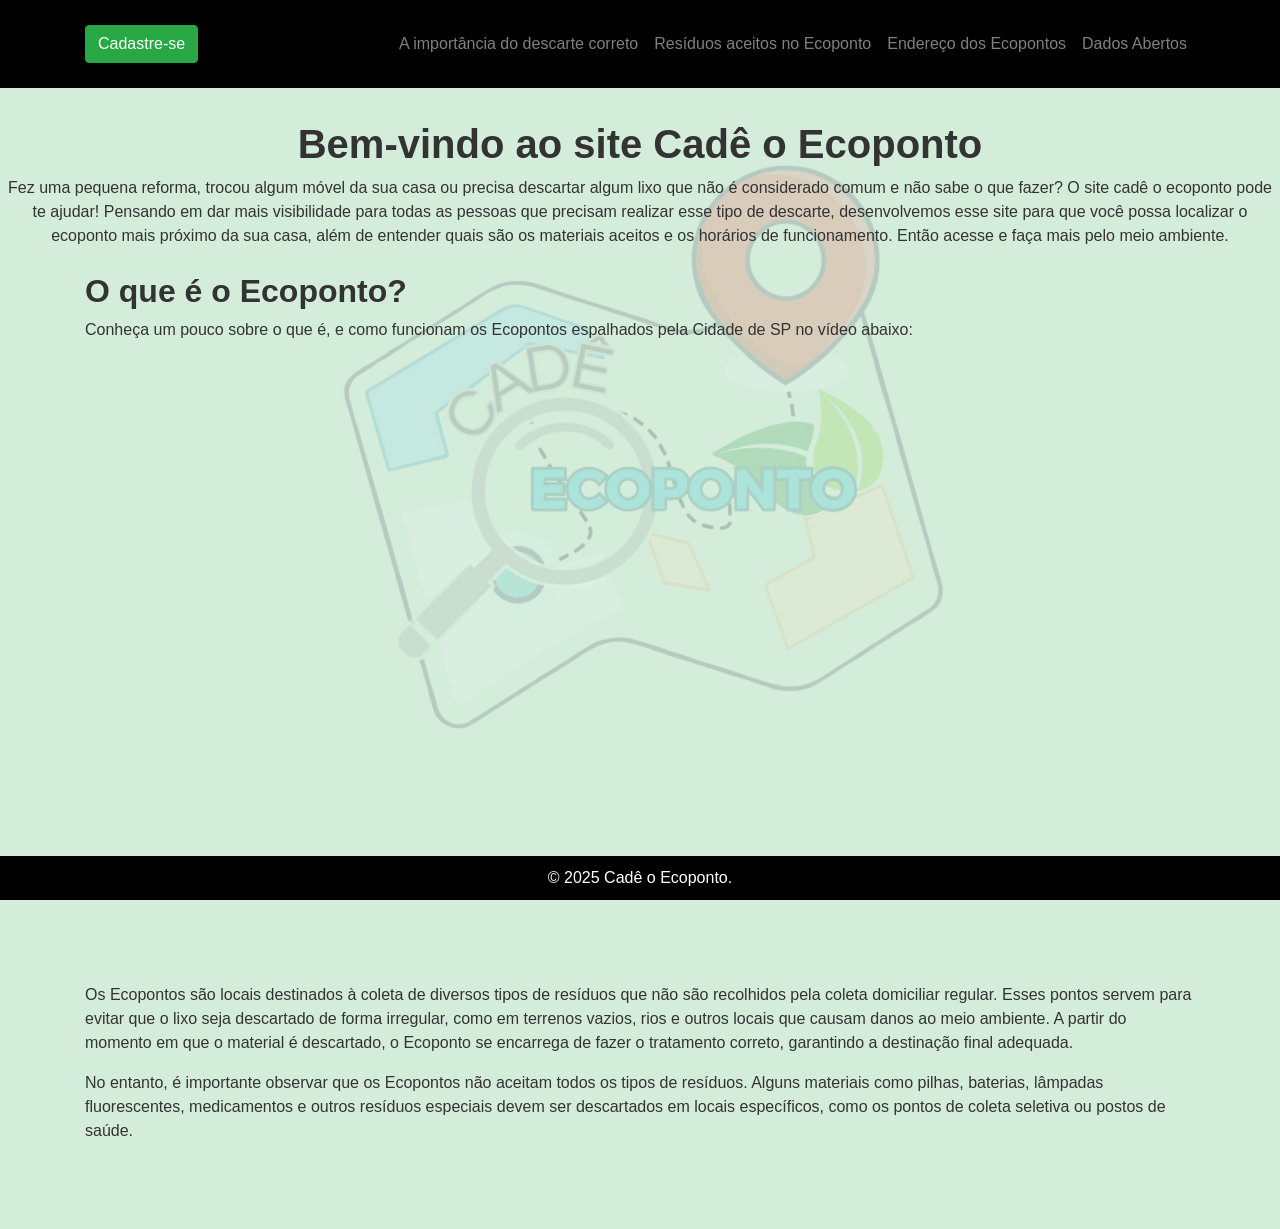
<file: Site_PI_III_V1/index.html>
<!DOCTYPE html>
<html lang="pt-br">
<head>
    <meta charset="UTF-8">
    <meta name="viewport" content="width=device-width, initial-scale=1.0">
    <title>Início - Cadê o Ecoponto</title>
    <link rel="icon" type="image/png" href="imagens/Logo Colorido Redondo.png">
    <!-- Bootstrap CSS -->
    <link rel="stylesheet" href="https://stackpath.bootstrapcdn.com/bootstrap/4.5.2/css/bootstrap.min.css">
    <link rel="stylesheet" href="style.css">
    <script src="https://code.jquery.com/jquery-3.6.0.min.js"></script>
    <div class="watermark"></div>
    <style>
    .btn-primary {
            background-color: #28a745; /* Verde do Bootstrap */
            border-color: #28a745;
        }
        .btn-primary:hover {
            background-color: #218838; /* Verde mais escuro */
            border-color: #218838;
        }
    /* Estilos para o fundo */
        body {
            background-color: #d4edda; /* Verde mais claro */
            overflow-x: hidden; /* Remove a barra de rolagem horizontal */
            color: #333; /* Cor do texto */
            font-family: 'Arial', sans-serif; /* Fonte do texto */
        }
        /* Estilos para os vídeos */
        .embed-responsive {
            position: relative;
            padding-bottom: 56.25%; /* Proporção 16:9 */
            height: 0;
            overflow: hidden;
        }
        .embed-responsive iframe {
            position: absolute;
            top: 0;
            left: 0;
            width: 100%;
            height: 100%;
        }
        @media only screen and (min-width: 768px) {
            #content-wrap {
                margin-bottom: 5rem;
            }
        }
        @media only screen and (max-width: 600px) {
            #content-wrap {
                margin-bottom: 1rem;
            }
        }
        /* Responsividade da imagem */
        @media (max-width: 768px) {
            .img-fluid {
                width: 100%; /* Ajuste a largura da imagem para 100% */
                height: auto; /* Mantenha a proporção da imagem */
            }
        }
       
        /* Estilos para o fundo */
        body {
            background-color: #d4edda; /* Verde mais claro */
            overflow-x: hidden; /* Remove a barra de rolagem horizontal */
            color: #333; /* Cor do texto */
            font-family: 'Arial', sans-serif; /* Fonte do texto */
        }
    </style>
      <header style="background-color: rgb(0, 0, 0); color: rgb(255, 255, 255);">
        <nav class="navbar navbar-expand-lg navbar-dark">
            <div class="container">
                <a href="cadastro.html"><button id="inscreverBtn" class="btn btn-primary ml-auto mr-2">Cadastre-se</button></a>
                <button class="navbar-toggler" type="button" data-toggle="collapse"
                    data-target="#navbarSupportedContent" aria-controls="navbarSupportedContent" aria-expanded="false"
                    aria-label="Toggle navigation">
                    <span class="navbar-toggler-icon"></span>
                </button>
                <div class="collapse navbar-collapse" id="navbarSupportedContent">
                    <ul class="navbar-nav ml-auto">
                        <li class="nav-item"><a class="nav-link" href="a_importancia_do_descarte_correto.html">A importância do descarte correto</a></li>
                        <li class="nav-item"><a class="nav-link" href="tipos_de_Residuos_aceitos_no_Ecoponto.html">Resíduos aceitos no Ecoponto</a></li>
                        <li class="nav-item"><a class="nav-link" href="Endereco_dos_Ecopontos.html">Endereço dos Ecopontos</a></li>
                        <li class="nav-item"><a class="nav-link" href="Dados_Abertos.html">Dados Abertos</a></li>
                    </ul>
                </div>
            </div>
        </nav>
    </header>
    <div id="page-container"> 
        <div id="content-wrap">
            <main class="main-content">
                <section id="greeting" class="text-center">
                    <!-- Conteúdo da saudação -->
                    <h1>Bem-vindo ao site Cadê o Ecoponto</h1>
                    <div>
                        <p>Fez uma pequena reforma, trocou algum móvel da sua casa ou precisa descartar algum lixo que não é
                            considerado comum e não sabe o que fazer?
                            O site cadê o ecoponto pode te ajudar!
                            Pensando em dar mais visibilidade para todas as pessoas que precisam realizar esse tipo de descarte,
                            desenvolvemos esse site para que você possa localizar o ecoponto mais próximo da sua casa, além de
                            entender quais são os materiais aceitos e os horários de funcionamento.
                            Então acesse e faça mais pelo meio ambiente.</p>
                    </div>
                </section>
                <div class="container">
                    <h2 class="mt-4">O que é o Ecoponto?</h2>
                    <p>Conheça um pouco sobre o que é, e como funcionam os Ecopontos espalhados pela Cidade de SP no vídeo
                        abaixo:</p>
                    <div class="embed-responsive embed-responsive-16by9">
                        <iframe width="20" height="20" src="https://www.youtube.com/embed/qDLXRLqbjoA?si=mfwx0MCdvGoZeAEh"
                            title="YouTube video player" frameborder="0"
                            allow="accelerometer; autoplay; clipboard-write; encrypted-media; gyroscope; picture-in-picture; web-share"
                            allowfullscreen></iframe>
                    </div>
                    <p>Os Ecopontos são locais destinados à coleta de diversos tipos de resíduos que não são recolhidos
                        pela coleta domiciliar regular. 
                        Esses pontos servem para evitar que o lixo seja descartado de forma irregular, como em terrenos
                        vazios, rios e outros locais que causam danos ao meio ambiente.
                        A partir do momento em que o material é descartado, o Ecoponto se encarrega de fazer o tratamento
                        correto, garantindo a destinação final adequada.</p>
                    <p>No entanto, é importante observar que os Ecopontos não aceitam todos os tipos de resíduos.
                        Alguns materiais como pilhas, baterias, lâmpadas fluorescentes, medicamentos e outros resíduos
                        especiais devem ser descartados em locais específicos, como os pontos de coleta seletiva ou
                        postos de saúde.</p>
                </div>
            </main>
        </div>
        <footer style="background-color: black; color: white; text-align: center; padding: 10px; position: fixed; bottom: 0; width: 100%;">
        &copy; 2025 Cadê o Ecoponto.
    </footer>
    </div>
    <!-- Bootstrap JS -->
    <script src="https://cdn.jsdelivr.net/npm/popper.js@1.16.1/dist/umd/popper.min.js"></script>
    <script src="https://stackpath.bootstrapcdn.com/bootstrap/4.5.2/js/bootstrap.min.js"></script>
    <script src="script.js"></script>
</body>
</html>
</file>
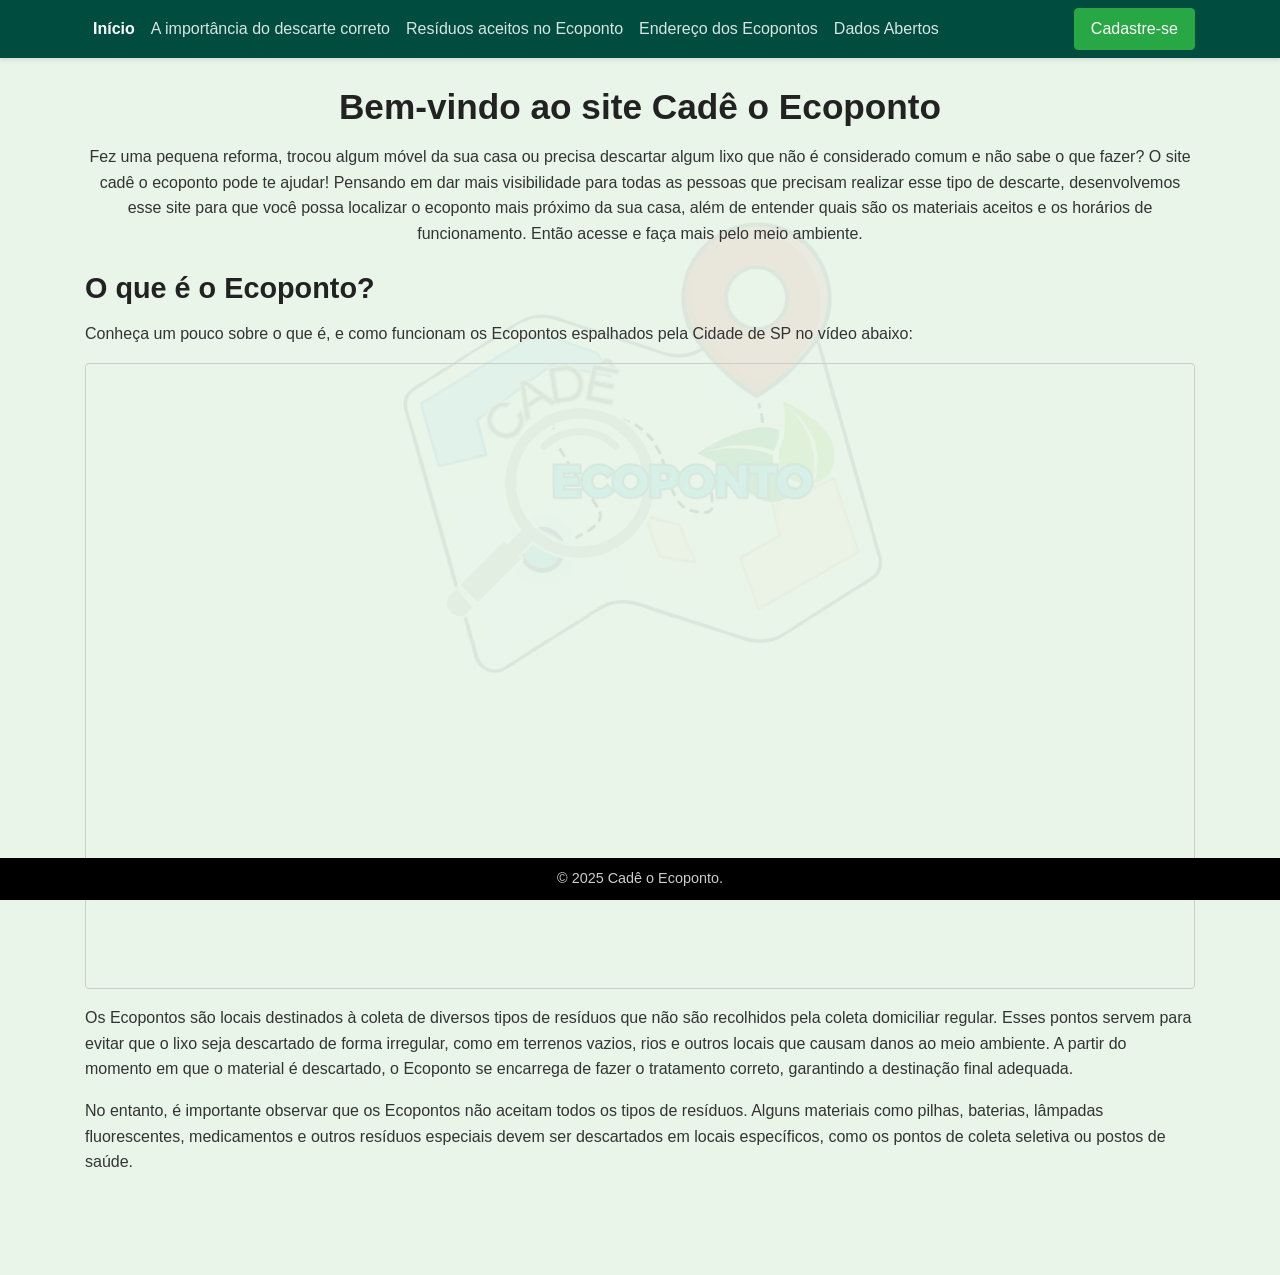
<file: Site_PI_III_V2/index.html>
<!DOCTYPE html>
<!-- Define o tipo de documento como HTML5 -->
<html lang="pt-br">
<!-- Define o idioma principal da página como Português do Brasil -->

<head>
    <!-- Início da seção <head>: Contém metadados, links para CSS e scripts -->
    <meta charset="UTF-8">
    <!-- Define a codificação de caracteres como UTF-8, essencial para exibir corretamente caracteres especiais do português -->
    <meta name="viewport" content="width=device-width, initial-scale=1.0">
    <!-- Configura a viewport para garantir que o site seja responsivo e se adapte a diferentes tamanhos de tela (celulares, tablets, desktops) -->
    <title>Início - Cadê o Ecoponto</title>
    <!-- Título da página, exibido na aba do navegador e importante para SEO -->
    <link rel="icon" type="image/x-icon" href="imagens/favicon.ico">
    <!-- Define o ícone (favicon) da página, exibido na aba do navegador -->

    <!-- Links para folhas de estilo (CSS) -->
    <link rel="stylesheet" href="https://stackpath.bootstrapcdn.com/bootstrap/4.5.2/css/bootstrap.min.css"
        integrity="sha384-JcKb8q3iqJ61gNV9KGb8thSsNjpSL0n8PARn9HuZOnIxN0hoP+VmmDGMN5t9UJ0Z" crossorigin="anonymous">
    <!-- Link para o CSS do Bootstrap (framework CSS), carregado de um CDN para melhor performance -->
    <!-- O atributo 'integrity' garante que o arquivo não foi adulterado e 'crossorigin' permite o carregamento de fontes externas -->
    <link rel="stylesheet" href="style.css">
    <!-- Link para a folha de estilo personalizada principal (style.css), onde as modificações de design e acessibilidade foram aplicadas -->

    <!-- Link para jQuery (biblioteca JavaScript) -->
    <!-- Necessário para o funcionamento de alguns componentes do Bootstrap (como o menu responsivo) e pode ser usado por scripts personalizados -->
    <script src="https://code.jquery.com/jquery-3.6.0.min.js"
        integrity="sha256-/xUj+3OJU5yExlq6GSYGSHk7tPXikynS7ogEvDej/m4=" crossorigin="anonymous"></script>
    <!-- Carrega a biblioteca jQuery de um CDN -->

    <!-- Estilos CSS embutidos (inline) específicos para esta página -->
    <!-- Embora funcional, a melhor prática seria mover esses estilos para o arquivo style.css para melhor organização e manutenção -->
    <style>
        /* Estilo para o link "Pular para o conteúdo" (Melhoria de Acessibilidade) */
        /* Este link é oculto visualmente por padrão, mas se torna visível quando recebe foco (navegação por teclado) */
        .skip-link {
            position: absolute; /* Permite posicionamento fora da tela */
            left: -9999px; /* Move o link para muito longe à esquerda, escondendo-o */
            top: auto; /* Posição vertical automática */
            width: 1px; /* Largura mínima */
            height: 1px; /* Altura mínima */
            overflow: hidden; /* Esconde qualquer conteúdo que exceda as dimensões */
            z-index: -999; /* Garante que não interfira com outros elementos */
            background-color: #f1f1f1; /* Cor de fundo clara */
            color: black; /* Cor do texto escura */
            padding: 10px; /* Espaçamento interno */
            border: 1px solid #ccc; /* Borda sutil */
        }

        /* Estilo aplicado quando o link "Pular para o conteúdo" recebe foco ou está ativo */
        .skip-link:focus,
        .skip-link:active {
            left: 10px; /* Traz o link para a tela, posicionando-o à esquerda */
            top: 10px; /* Posiciona o link no topo */
            width: auto; /* Largura automática baseada no conteúdo */
            height: auto; /* Altura automática baseada no conteúdo */
            overflow: visible; /* Torna o conteúdo visível */
            z-index: 9999; /* Garante que fique visível sobre outros elementos */
        }

        /* Estilos gerais e específicos da página (Alguns destes podem ser redundantes se já definidos em style.css) */

        /* Estilo para botões primários (Ex: Cadastre-se) */
        /* Reafirma ou sobrescreve estilos do style.css, se necessário */
        .btn-primary {
            background-color: #28a745; /* Cor de fundo verde */
            border-color: #28a745; /* Cor da borda verde */
            color: #fff; /* Cor do texto branca */
        }

        /* Estilo para botões primários no estado :hover ou :focus */
        .btn-primary:hover,
        .btn-primary:focus {
            background-color: #218838; /* Verde mais escuro */
            border-color: #1e7e34; /* Borda verde mais escura */
            color: #fff; /* Mantém texto branco */
            box-shadow: 0 0 0 0.2rem rgba(40, 167, 69, 0.5); /* Adiciona sombra de foco (melhora acessibilidade) */
        }

        /* Estilos para o corpo da página (<body>) */
        /* Alguns destes estilos reforçam ou podem conflitar com style.css. Idealmente, deveriam estar apenas em style.css */
        body {
            background-color: #e9f5e9; /* Cor de fundo verde bem claro (definida em style.css) */
            /* overflow-x: hidden; */ /* Comentado - Evitar ocultar conteúdo horizontalmente sem necessidade */
            color: #333; /* Cor do texto principal (definida em style.css) */
            font-family: 'Arial', sans-serif; /* Fonte padrão (definida em style.css) */
            display: flex; /* Usa flexbox para layout (definido em style.css) */
            flex-direction: column; /* Organiza filhos em coluna (definido em style.css) */
            min-height: 100vh; /* Altura mínima de 100% da viewport (definido em style.css) */
            padding-top: 70px; /* Espaçamento no topo para header fixo (definido em style.css) */
            padding-bottom: 60px; /* Espaçamento no rodapé para footer fixo (definido em style.css) */
        }

        /* Estilo para a marca d'água de fundo */
        /* Controlado por style.css, esta regra aqui é redundante */
        .watermark {
            position: fixed; /* Posição fixa */
            top: 0;
            left: 0;
            width: 100%;
            height: 100%;
            pointer-events: none; /* Não interfere com interações */
            background-image: url("imagens/Logo.png"); /* Imagem da logo */
            background-size: contain; /* Ajusta tamanho */
            background-repeat: no-repeat; /* Não repete */
            background-position: center; /* Centraliza */
            opacity: 0.08; /* Baixa opacidade */
            z-index: -1; /* Fica atrás do conteúdo */
        }

        /* Estilo para o cabeçalho (<header>) */
        /* MODIFICADO: A cor de fundo principal é definida em style.css (#004d40). Esta regra pode ser removida ou ajustada. */
        header {
            /* background-color: #004d00; */ /* Cor original comentada, prevalece a de style.css */
            color: #fff; /* Cor do texto (branco) */
            position: fixed; /* Posição fixa no topo */
            top: 0;
            width: 100%;
            z-index: 1030; /* Garante que fique sobre a maioria dos elementos */
            /* Sombra definida em style.css */
        }

        /* Estilo para a barra de navegação (<nav>) */
        /* Ajustes de padding definidos em style.css */
        .navbar {
            padding-top: 0.5rem;
            padding-bottom: 0.5rem;
        }

        /* Estilo para links dentro da navegação escura */
        /* Definido em style.css */
        .navbar-dark .navbar-nav .nav-link {
            color: rgba(255, 255, 255, 0.85); /* Branco semi-transparente */
        }

        /* Estilo para links da navegação no estado :hover ou :focus */
        /* Definido em style.css */
        .navbar-dark .navbar-nav .nav-link:hover,
        .navbar-dark .navbar-nav .nav-link:focus {
            color: #fff; /* Branco sólido */
            text-decoration: underline; /* Sublinhado para indicar interação/foco */
            /* Contorno de foco definido em style.css */
        }

        /* Estilo para o botão 'hamburger' do menu mobile */
        /* Definido em style.css */
        .navbar-toggler {
            border-color: rgba(255, 255, 255, 0.3); /* Borda sutil */
        }

        /* Estilo para o ícone dentro do botão 'hamburger' */
        /* Definido em style.css */
        .navbar-toggler-icon {
            background-image: url("data:image/svg+xml,%3csvg xmlns='http://www.w3.org/2000/svg' viewBox='0 0 30 30'%3e%3cpath stroke='rgba%28255, 255, 255, 0.85%29' stroke-linecap='round' stroke-miterlimit='10' stroke-width='2' d='M4 7h22M4 15h22M4 23h22'/%3e%3c/svg%3e");
        }

        /* Estilo para o conteúdo principal (<main>) */
        /* Definido em style.css */
        main {
            flex: 1; /* Ocupa espaço flexível */
            padding-top: 1rem;
            padding-bottom: 1rem;
        }

        /* Classe auxiliar para conteúdo principal */
        /* Definido em style.css */
        .main-content {
            padding: 1rem 0;
        }

        /* Estilos para vídeos incorporados responsivos */
        /* Utiliza a técnica de padding-bottom para manter a proporção 16:9 */
        .embed-responsive {
            position: relative; /* Necessário para posicionar o iframe absolutamente */
            padding-bottom: 56.25%; /* Proporção 16:9 (9 / 16 * 100) */
            height: 0; /* Altura zero, o padding-bottom define a altura */
            overflow: hidden; /* Esconde qualquer conteúdo que exceda */
            margin-bottom: 1rem; /* Margem inferior */
            border: 1px solid #ccc; /* Borda sutil */
        }

        /* Estilo para o iframe dentro do container responsivo */
        .embed-responsive iframe {
            position: absolute; /* Posicionado dentro do .embed-responsive */
            top: 0;
            left: 0;
            width: 100%; /* Ocupa toda a largura do container */
            height: 100%; /* Ocupa toda a altura do container */
        }

        /* Estilo para o rodapé (<footer>) */
        /* MODIFICADO: A cor de fundo principal é definida em style.css (#000000). Esta regra pode ser removida ou ajustada. */
        footer {
            /* background-color: #333; */ /* Cor original comentada, prevalece a de style.css */
            color: #ccc; /* Cor do texto (cinza claro) */
            text-align: center; /* Centraliza o texto */
            padding: 10px 0; /* Espaçamento vertical interno (ajustado em style.css para 15px) */
            position: fixed; /* Posição fixa na base da tela */
            bottom: 0;
            width: 100%;
            z-index: 1030; /* Garante visibilidade (ajustado em style.css para 1020) */
            font-size: 0.9em; /* Tamanho de fonte menor (definido em style.css) */
        }

        /* Ajustes de responsividade para telas menores (max-width: 768px) */
        /* Definidos e mais detalhados em style.css */
        @media (max-width: 768px) {
            body {
                padding-top: 60px; /* Ajusta padding para header menor */
                padding-bottom: 50px; /* Ajusta padding para footer menor */
            }

            .navbar-nav {
                margin-top: 0.5rem; /* Espaço acima dos links no menu mobile colapsado */
            }
        }
    </style>
    <!-- Fim dos estilos CSS embutidos -->
</head>
<!-- Fim da seção <head> -->

<body>
    <!-- Início do corpo (conteúdo visível) da página -->

    <!-- Link "Pular para o conteúdo principal" - Melhoria de Acessibilidade -->
    <a href="#main-content" class="skip-link">Pular para o conteúdo principal</a>

    <!-- Cabeçalho da página -->
    <!-- MODIFICADO (em style.css): Cor de fundo alterada para #004d40 -->
    <header>
        <!-- Barra de navegação Bootstrap -->
        <nav class="navbar navbar-expand-lg navbar-dark">
            <!-- 'navbar-expand-lg': Colapsa em telas menores que 'lg' -->
            <!-- 'navbar-dark': Esquema de cores para fundo escuro -->
            <div class="container">
                <!-- Container Bootstrap para limitar largura e centralizar -->

                <!-- Botão 'hamburger' para exibir/ocultar menu em telas menores -->
                <button class="navbar-toggler" type="button" data-toggle="collapse"
                    data-target="#navbarSupportedContent" aria-controls="navbarSupportedContent" aria-expanded="false"
                    aria-label="Abrir/Fechar Navegação">
                    <!-- 'data-toggle' e 'data-target' controlam o collapse do Bootstrap -->
                    <!-- 'aria-controls' e 'aria-label' para acessibilidade -->
                    <span class="navbar-toggler-icon"></span>
                    <!-- Ícone visual do botão -->
                </button>

                <!-- Conteúdo da navegação que será colapsado -->
                <div class="collapse navbar-collapse" id="navbarSupportedContent">
                    <!-- Lista de links de navegação -->
                    <ul class="navbar-nav mr-auto">
                        <!-- 'mr-auto' empurra itens seguintes para a direita -->
                        <li class="nav-item active">
                            <!-- 'active' indica a página atual -->
                            <a class="nav-link" href="index.html">Início <span class="sr-only">(página atual)</span></a>
                            <!-- Texto '(página atual)' apenas para leitores de tela -->
                        </li>
                        <li class="nav-item">
                            <a class="nav-link" href="a_importancia_do_descarte_correto.html">A importância do descarte correto</a>
                        </li>
                        <li class="nav-item">
                            <a class="nav-link" href="tipos_de_Residuos_aceitos_no_Ecoponto.html">Resíduos aceitos no Ecoponto</a>
                        </li>
                        <li class="nav-item">
                            <a class="nav-link" href="Endereco_dos_Ecopontos.html">Endereço dos Ecopontos</a>
                        </li>
                        <li class="nav-item">
                            <a class="nav-link" href="Dados_Abertos.html">Dados Abertos</a>
                        </li>
                    </ul>
                    <!-- Botão/Link de Cadastro -->
                    <!-- Usado <a> estilizado como botão para navegação -->
                    <a href="cadastro.html" class="btn btn-primary my-2 my-lg-0">Cadastre-se</a>
                    <!-- 'my-2 my-lg-0' ajusta margens verticais responsivamente -->
                </div>
                <!-- Fim do conteúdo colapsável -->
            </div>
            <!-- Fim do container da navegação -->
        </nav>
        <!-- Fim da barra de navegação -->
    </header>
    <!-- Fim do cabeçalho -->

    <!-- Conteúdo principal da página -->
    <main id="main-content" class="main-content">
        <!-- ID 'main-content' é o alvo do link "Pular para o conteúdo" -->
        <div class="container">
            <!-- Container Bootstrap para layout -->

            <!-- Seção de Boas-vindas -->
            <section id="greeting" class="text-center mb-4">
                <!-- 'text-center' centraliza o texto, 'mb-4' adiciona margem inferior -->
                <h1>Bem-vindo ao site Cadê o Ecoponto</h1>
                <!-- Título principal -->
                <div>
                    <p>Fez uma pequena reforma, trocou algum móvel da sua casa ou precisa descartar algum lixo que não é considerado comum e não sabe o que fazer? O site cadê o ecoponto pode te ajudar! Pensando em dar mais visibilidade para todas as pessoas que precisam realizar esse tipo de descarte, desenvolvemos esse site para que você possa localizar o ecoponto mais próximo da sua casa, além de entender quais são os materiais aceitos e os horários de funcionamento. Então acesse e faça mais pelo meio ambiente.</p>
                    <!-- Parágrafo introdutório -->
                </div>
            </section>
            <!-- Fim da Seção de Boas-vindas -->

            <!-- Seção Sobre Ecopontos -->
            <section id="about-ecoponto" class="mb-4">
                <h2 class="mt-4">O que é o Ecoponto?</h2>
                <!-- Subtítulo. 'mt-4' adiciona margem superior -->
                <p>Conheça um pouco sobre o que é, e como funcionam os Ecopontos espalhados pela Cidade de SP no vídeo abaixo:</p>
                <!-- Parágrafo introdutório para o vídeo -->

                <!-- Vídeo Incorporado do YouTube -->
                <!-- Utiliza classes Bootstrap para responsividade -->
                <div class="embed-responsive embed-responsive-16by9">
                    <iframe class="embed-responsive-item" src="https://www.youtube.com/embed/qDLXRLqbjoA?si=mfwx0MCdvGoZeAEh"
                        title="Vídeo: Ecopontos da Cidade de São Paulo" frameborder="0"
                        allow="accelerometer; autoplay; clipboard-write; encrypted-media; gyroscope; picture-in-picture; web-share"
                        allowfullscreen>
                        <!-- 'title' é importante para acessibilidade, descreve o conteúdo do iframe -->
                        <!-- 'allow' especifica permissões para o iframe -->
                        <!-- 'allowfullscreen' permite que o vídeo seja exibido em tela cheia -->
                    </iframe>
                    <!-- O iframe duplicado foi removido -->
                </div>
                <!-- Fim do container do vídeo -->

                <p class="mt-3">Os Ecopontos são locais destinados à coleta de diversos tipos de resíduos que não são recolhidos pela coleta domiciliar regular. Esses pontos servem para evitar que o lixo seja descartado de forma irregular, como em terrenos vazios, rios e outros locais que causam danos ao meio ambiente. A partir do momento em que o material é descartado, o Ecoponto se encarrega de fazer o tratamento correto, garantindo a destinação final adequada.</p>
                <!-- Parágrafo explicativo sobre a função dos Ecopontos -->

                <p>No entanto, é importante observar que os Ecopontos não aceitam todos os tipos de resíduos. Alguns materiais como pilhas, baterias, lâmpadas fluorescentes, medicamentos e outros resíduos especiais devem ser descartados em locais específicos, como os pontos de coleta seletiva ou postos de saúde.</p>
                <!-- Parágrafo de aviso sobre materiais não aceitos -->
            </section>
            <!-- Fim da Seção Sobre Ecopontos -->

        </div>
        <!-- Fim do container principal -->
    </main>
    <!-- Fim do conteúdo principal -->

    <!-- Elemento para a marca d'água de fundo -->
    <!-- Estilizado via CSS -->
    <div class="watermark"></div>

    <!-- Rodapé da página -->
    <!-- MODIFICADO (em style.css): Cor de fundo alterada para #000000 -->
    <footer>
        &copy; 2025 Cadê o Ecoponto.
        <!-- Informação de copyright. O ano pode ser atualizado dinamicamente se necessário -->
    </footer>
    <!-- Fim do rodapé -->

    <!-- Scripts JavaScript -->
    <!-- Colocados no final do <body> para otimizar o carregamento da página -->

    <!-- Popper.js (Dependência do Bootstrap JS para tooltips, popovers, dropdowns) -->
    <script src="https://cdn.jsdelivr.net/npm/@popperjs/core@2.9.3/dist/umd/popper.min.js"
        integrity="sha384-eMNCOe7tC1doHpGoJtKh7z7lGz7fuP4F8nfdFvAOA6Gg/z6Y5J6XqqyGXYM2ntX5" crossorigin="anonymous"></script>
    <!-- Bootstrap JS (Funcionalidades interativas do Bootstrap, como o menu responsivo) -->
    <script src="https://stackpath.bootstrapcdn.com/bootstrap/4.5.2/js/bootstrap.min.js"
        integrity="sha384-B4gt1jrGC7Jh4AgTPSdUtOBvfO8shuf57BaghqFfPlYxofvL8/KUEfYiJOMMV+rV" crossorigin="anonymous"></script>

    <!-- Script personalizado (script.js) -->
    <!-- Comentado aqui, pois as funcionalidades principais desta página (index.html) não parecem depender dele diretamente. -->
    <!-- O script.js parece conter lógica para gráficos (Dados_Abertos.html) e possivelmente login/cadastro. -->
    <!-- <script src="script.js"></script> -->

</body>
<!-- Fim do corpo da página -->

</html>
<!-- Fim do documento HTML -->
</file>
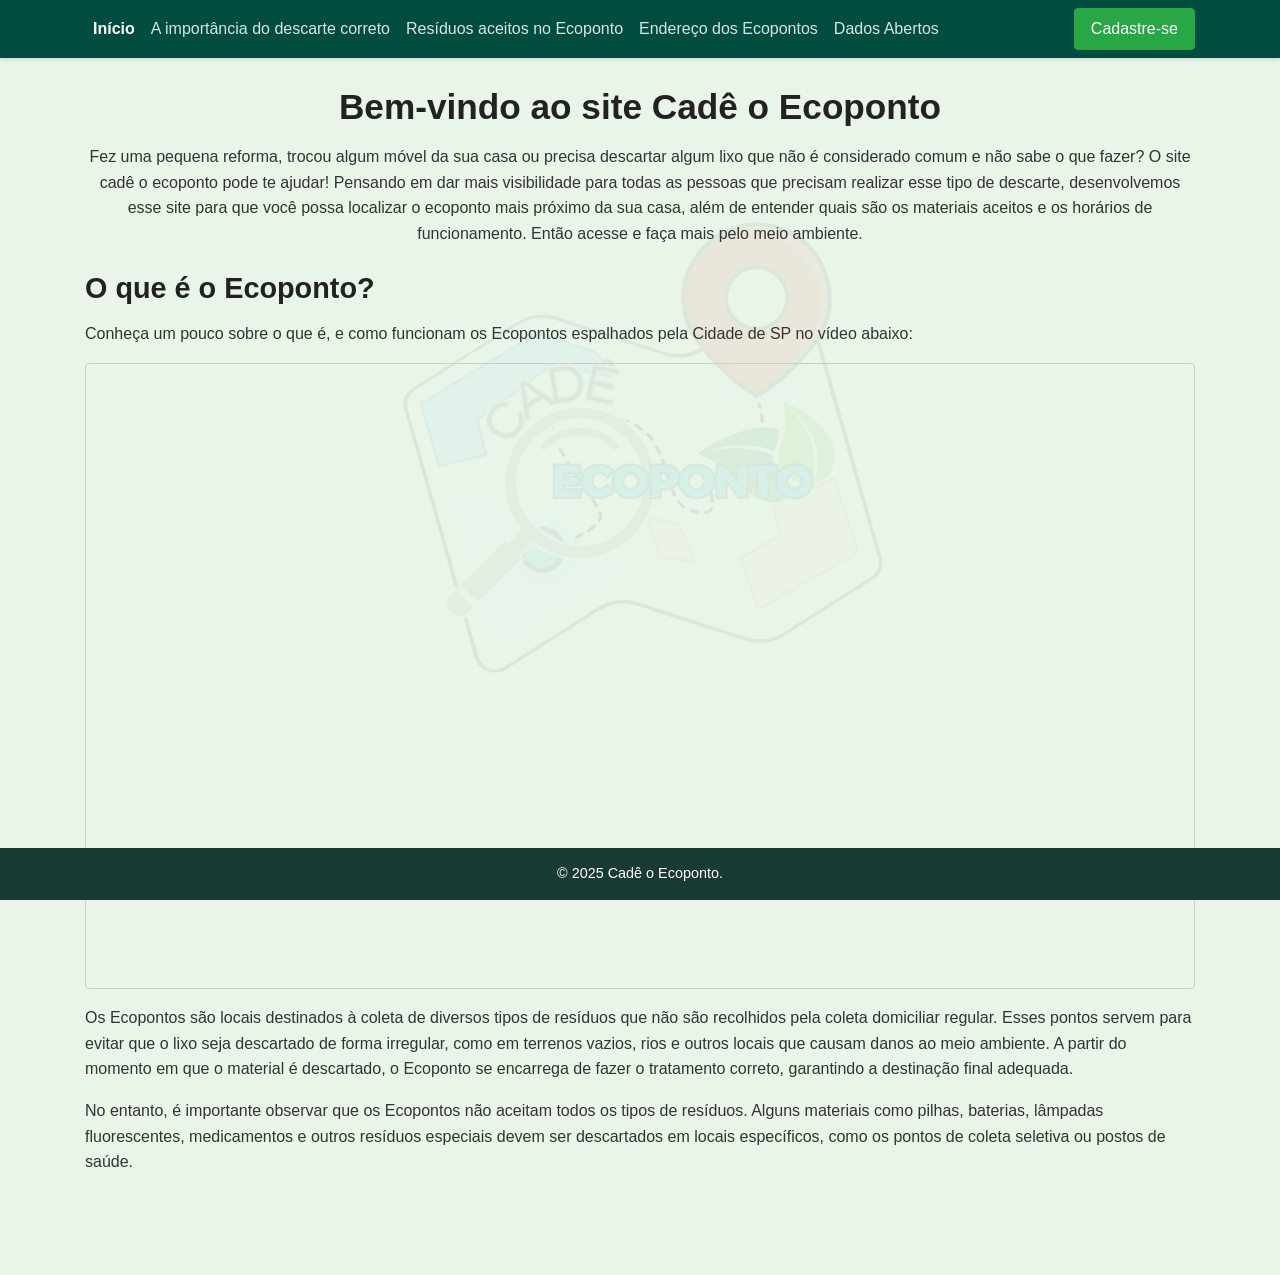
<file: Site_PI_III_V3 (Final)/index.html>
<!DOCTYPE html>
<!-- Define o tipo de documento como HTML5 -->
<html lang="pt-br">
<!-- Define o idioma principal da página como Português do Brasil -->

<head>
    <!-- Início da seção <head>: Contém metadados, links para CSS e scripts -->
    <meta charset="UTF-8">
    <!-- Define a codificação de caracteres como UTF-8, essencial para exibir corretamente caracteres especiais do português -->
    <meta name="viewport" content="width=device-width, initial-scale=1.0">
    <!-- Configura a viewport para garantir que o site seja responsivo e se adapte a diferentes tamanhos de tela (celulares, tablets, desktops) -->
    <title>Início - Cadê o Ecoponto</title>
    <!-- Título da página, exibido na aba do navegador e importante para SEO -->
    <link rel="icon" type="image/x-icon" href="imagens/favicon.ico">
    <!-- Define o ícone (favicon) da página, exibido na aba do navegador -->

    <!-- Links para folhas de estilo (CSS) -->
    <link rel="stylesheet" href="https://stackpath.bootstrapcdn.com/bootstrap/4.5.2/css/bootstrap.min.css"
        integrity="sha384-JcKb8q3iqJ61gNV9KGb8thSsNjpSL0n8PARn9HuZOnIxN0hoP+VmmDGMN5t9UJ0Z" crossorigin="anonymous">
    <!-- Link para o CSS do Bootstrap (framework CSS), carregado de um CDN para melhor performance -->
    <!-- O atributo 'integrity' garante que o arquivo não foi adulterado e 'crossorigin' permite o carregamento de fontes externas -->
    <link rel="stylesheet" href="style.css">
    <!-- Link para a folha de estilo personalizada principal (style.css), onde as modificações de design e acessibilidade foram aplicadas -->

    <!-- Link para jQuery (biblioteca JavaScript) -->
    <!-- Necessário para o funcionamento de alguns componentes do Bootstrap (como o menu responsivo) e pode ser usado por scripts personalizados -->
    <script src="https://code.jquery.com/jquery-3.6.0.min.js"
        integrity="sha256-/xUj+3OJU5yExlq6GSYGSHk7tPXikynS7ogEvDej/m4=" crossorigin="anonymous"></script>
    <!-- Carrega a biblioteca jQuery de um CDN -->

    <!-- Estilos CSS embutidos (inline) específicos para esta página -->
    <style>
        /* Estilo para o link "Pular para o conteúdo" (Melhoria de Acessibilidade) */
        /* Este link é oculto visualmente por padrão, mas se torna visível quando recebe foco (navegação por teclado) */
        .skip-link {
            position: absolute; /* Permite posicionamento fora da tela */
            left: -9999px; /* Move o link para muito longe à esquerda, escondendo-o */
            top: auto; /* Posição vertical automática */
            width: 1px; /* Largura mínima */
            height: 1px; /* Altura mínima */
            overflow: hidden; /* Esconde qualquer conteúdo que exceda as dimensões */
            z-index: -999; /* Garante que não interfira com outros elementos */
            background-color: #f1f1f1; /* Cor de fundo clara */
            color: black; /* Cor do texto escura */
            padding: 10px; /* Espaçamento interno */
            border: 1px solid #ccc; /* Borda sutil */
        }

        /* Estilo aplicado quando o link "Pular para o conteúdo" recebe foco ou está ativo */
        .skip-link:focus,
        .skip-link:active {
            left: 10px; /* Traz o link para a tela, posicionando-o à esquerda */
            top: 10px; /* Posiciona o link no topo */
            width: auto; /* Largura automática baseada no conteúdo */
            height: auto; /* Altura automática baseada no conteúdo */
            overflow: visible; /* Torna o conteúdo visível */
            z-index: 9999; /* Garante que fique visível sobre outros elementos */
        }

        /* Estilos gerais e específicos da página (Alguns destes podem ser redundantes se já definidos em style.css) */

        /* Estilo para botões primários (Ex: Cadastre-se) */
        /* Reafirma ou sobrescreve estilos do style.css, se necessário */
        .btn-primary {
            background-color: #28a745; /* Cor de fundo verde */
            border-color: #28a745; /* Cor da borda verde */
            color: #fff; /* Cor do texto branca */
        }

        /* Estilo para botões primários no estado :hover ou :focus */
        .btn-primary:hover,
        .btn-primary:focus {
            background-color: #218838; /* Verde mais escuro */
            border-color: #1e7e34; /* Borda verde mais escura */
            color: #fff; /* Mantém texto branco */
            box-shadow: 0 0 0 0.2rem rgba(40, 167, 69, 0.5); /* Adiciona sombra de foco (melhora acessibilidade) */
        }

        /* Estilos para o corpo da página (<body>) */
        /* Alguns destes estilos reforçam ou podem conflitar com style.css. Idealmente, deveriam estar apenas em style.css */
        body {
            background-color: #e9f5e9; /* Cor de fundo verde bem claro (definida em style.css) */
            /* overflow-x: hidden; */ /* Comentado - Evitar ocultar conteúdo horizontalmente sem necessidade */
            color: #333; /* Cor do texto principal (definida em style.css) */
            font-family: 'Arial', sans-serif; /* Fonte padrão (definida em style.css) */
            display: flex; /* Usa flexbox para layout (definido em style.css) */
            flex-direction: column; /* Organiza filhos em coluna (definido em style.css) */
            min-height: 100vh; /* Altura mínima de 100% da viewport (definido em style.css) */
            padding-top: 70px; /* Espaçamento no topo para header fixo (definido em style.css) */
            padding-bottom: 60px; /* Espaçamento no rodapé para footer fixo (definido em style.css) */
        }

        /* Estilo para o cabeçalho (<header>) */
        /* MODIFICADO: A cor de fundo principal é definida em style.css (#004d40). Esta regra pode ser removida ou ajustada. */
        header {
            /* background-color: #004d00; */ /* Cor original comentada, prevalece a de style.css */
            color: #fff; /* Cor do texto (branco) */
            position: fixed; /* Posição fixa no topo */
            top: 0;
            width: 100%;
            z-index: 1030; /* Garante que fique sobre a maioria dos elementos */
            /* Sombra definida em style.css */
        }

        /* Estilo para a barra de navegação (<nav>) */
        /* Ajustes de padding definidos em style.css */
        .navbar {
            padding-top: 0.5rem;
            padding-bottom: 0.5rem;
        }

        /* Estilo para links dentro da navegação escura */
        /* Definido em style.css */
        .navbar-dark .navbar-nav .nav-link {
            color: rgba(255, 255, 255, 0.85); /* Branco semi-transparente */
        }

        /* Estilo para links da navegação no estado :hover ou :focus */
        /* Definido em style.css */
        .navbar-dark .navbar-nav .nav-link:hover,
        .navbar-dark .navbar-nav .nav-link:focus {
            color: #fff; /* Branco sólido */
            text-decoration: underline; /* Sublinhado para indicar interação/foco */
            /* Contorno de foco definido em style.css */
        }

        /* Estilo para o botão 'hamburger' do menu mobile */
        /* Definido em style.css */
        .navbar-toggler {
            border-color: rgba(255, 255, 255, 0.3); /* Borda sutil */
        }

        /* Estilo para o ícone dentro do botão 'hamburger' */
        /* Definido em style.css */
        .navbar-toggler-icon {
            background-image: url("data:image/svg+xml,%3csvg xmlns='http://www.w3.org/2000/svg' viewBox='0 0 30 30'%3e%3cpath stroke='rgba%28255, 255, 255, 0.85%29' stroke-linecap='round' stroke-miterlimit='10' stroke-width='2' d='M4 7h22M4 15h22M4 23h22'/%3e%3c/svg%3e");
        }

        /* Estilo para o conteúdo principal (<main>) */
        /* Definido em style.css */
        main {
            flex: 1; /* Ocupa espaço flexível */
            padding-top: 1rem;
            padding-bottom: 1rem;
        }

        /* Classe auxiliar para conteúdo principal */
        /* Definido em style.css */
        .main-content {
            padding: 1rem 0;
        }

        /* Estilos para vídeos incorporados responsivos */
        /* Utiliza a técnica de padding-bottom para manter a proporção 16:9 */
        .embed-responsive {
            position: relative; /* Necessário para posicionar o iframe absolutamente */
            padding-bottom: 56.25%; /* Proporção 16:9 (9 / 16 * 100) */
            height: 0; /* Altura zero, o padding-bottom define a altura */
            overflow: hidden; /* Esconde qualquer conteúdo que exceda */
            margin-bottom: 1rem; /* Margem inferior */
            border: 1px solid #ccc; /* Borda sutil */
        }

        /* Estilo para o iframe dentro do container responsivo */
        .embed-responsive iframe {
            position: absolute; /* Posicionado dentro do .embed-responsive */
            top: 0;
            left: 0;
            width: 100%; /* Ocupa toda a largura do container */
            height: 100%; /* Ocupa toda a altura do container */
        }

        /* Estilo para o rodapé (<footer>) */
        footer {
            /* background-color: #333; */ /* Cor original comentada, prevalece a de style.css */

            text-align: center; /* Centraliza o texto */

            position: fixed; /* Posição fixa na base da tela */
            bottom: 0;
            width: 100%;

            font-size: 0.9em; /* Tamanho de fonte menor (definido em style.css) */
        }

        /* Ajustes de responsividade para telas menores (max-width: 768px) */
        /* Definidos e mais detalhados em style.css */
        @media (max-width: 768px) {
            body {
                padding-top: 60px; /* Ajusta padding para header menor */
                padding-bottom: 50px; /* Ajusta padding para footer menor */
            }

            .navbar-nav {
                margin-top: 0.5rem; /* Espaço acima dos links no menu mobile colapsado */
            }
        }
    </style>
    <!-- Fim dos estilos CSS embutidos -->
</head>
<!-- Fim da seção <head> -->

<body>
    <!-- Início do corpo (conteúdo visível) da página -->

    <!-- Link "Pular para o conteúdo principal" - Melhoria de Acessibilidade -->
    <a href="#main-content" class="skip-link">Pular para o conteúdo principal</a>

    <!-- Cabeçalho da página -->
    <!-- MODIFICADO (em style.css): Cor de fundo alterada para #004d40 -->
    <header>
        <!-- Barra de navegação Bootstrap -->
        <nav class="navbar navbar-expand-lg navbar-dark">
            <!-- 'navbar-expand-lg': Colapsa em telas menores que 'lg' -->
            <!-- 'navbar-dark': Esquema de cores para fundo escuro -->
            <div class="container">
                <!-- Container Bootstrap para limitar largura e centralizar -->

                <!-- Botão 'hamburger' para exibir/ocultar menu em telas menores -->
                <button class="navbar-toggler" type="button" data-toggle="collapse"
                    data-target="#navbarSupportedContent" aria-controls="navbarSupportedContent" aria-expanded="false"
                    aria-label="Abrir/Fechar Navegação">
                    <!-- 'data-toggle' e 'data-target' controlam o collapse do Bootstrap -->
                    <!-- 'aria-controls' e 'aria-label' para acessibilidade -->
                    <span class="navbar-toggler-icon"></span>
                    <!-- Ícone visual do botão -->
                </button>

                <!-- Conteúdo da navegação que será colapsado -->
                <div class="collapse navbar-collapse" id="navbarSupportedContent">
                    <!-- Lista de links de navegação -->
                    <ul class="navbar-nav mr-auto">
                        <!-- 'mr-auto' empurra itens seguintes para a direita -->
                        <li class="nav-item active">
                            <!-- 'active' indica a página atual -->
                            <a class="nav-link" href="index.html">Início <span class="sr-only">(página atual)</span></a>
                            <!-- Texto '(página atual)' apenas para leitores de tela -->
                        </li>
                        <li class="nav-item">
                            <a class="nav-link" href="a_importancia_do_descarte_correto.html">A importância do descarte correto</a>
                        </li>
                        <li class="nav-item">
                            <a class="nav-link" href="tipos_de_Residuos_aceitos_no_Ecoponto.html">Resíduos aceitos no Ecoponto</a>
                        </li>
                        <li class="nav-item">
                            <a class="nav-link" href="Endereco_dos_Ecopontos.html">Endereço dos Ecopontos</a>
                        </li>
                        <li class="nav-item">
                            <a class="nav-link" href="Dados_Abertos.html">Dados Abertos</a>
                        </li>
                    </ul>
                    <!-- Botão/Link de Cadastro -->
                    <!-- Usado <a> estilizado como botão para navegação -->
                    <a href="cadastro.html" class="btn btn-primary my-2 my-lg-0">Cadastre-se</a>
                    <!-- 'my-2 my-lg-0' ajusta margens verticais responsivamente -->
                </div>
                <!-- Fim do conteúdo colapsável -->
            </div>
            <!-- Fim do container da navegação -->
        </nav>
        <!-- Fim da barra de navegação -->
    </header>
    <!-- Fim do cabeçalho -->

    <!-- Conteúdo principal da página -->
    <main id="main-content" class="main-content">
        <!-- ID 'main-content' é o alvo do link "Pular para o conteúdo" -->
        <div class="container">
            <!-- Container Bootstrap para layout -->

            <!-- Seção de Boas-vindas -->
            <section id="greeting" class="text-center mb-4">
                <!-- 'text-center' centraliza o texto, 'mb-4' adiciona margem inferior -->
                <h1>Bem-vindo ao site Cadê o Ecoponto</h1>
                <!-- Título principal -->
                <div>
                    <p>Fez uma pequena reforma, trocou algum móvel da sua casa ou precisa descartar algum lixo que não é considerado comum e não sabe o que fazer? O site cadê o ecoponto pode te ajudar! Pensando em dar mais visibilidade para todas as pessoas que precisam realizar esse tipo de descarte, desenvolvemos esse site para que você possa localizar o ecoponto mais próximo da sua casa, além de entender quais são os materiais aceitos e os horários de funcionamento. Então acesse e faça mais pelo meio ambiente.</p>
                    <!-- Parágrafo introdutório -->
                </div>
            </section>
            <!-- Fim da Seção de Boas-vindas -->

            <!-- Seção Sobre Ecopontos -->
            <section id="about-ecoponto" class="mb-4">
                <h2 class="mt-4">O que é o Ecoponto?</h2>
                <!-- Subtítulo. 'mt-4' adiciona margem superior -->
                <p>Conheça um pouco sobre o que é, e como funcionam os Ecopontos espalhados pela Cidade de SP no vídeo abaixo:</p>
                <!-- Parágrafo introdutório para o vídeo -->

                <!-- Vídeo Incorporado do YouTube -->
                <!-- Utiliza classes Bootstrap para responsividade -->
                <div class="embed-responsive embed-responsive-16by9">
                    <iframe class="embed-responsive-item" src="https://www.youtube.com/embed/qDLXRLqbjoA?si=mfwx0MCdvGoZeAEh"
                        title="Vídeo: Ecopontos da Cidade de São Paulo" frameborder="0"
                        allow="accelerometer; autoplay; clipboard-write; encrypted-media; gyroscope; picture-in-picture; web-share"
                        allowfullscreen>
                        <!-- 'title' é importante para acessibilidade, descreve o conteúdo do iframe -->
                        <!-- 'allow' especifica permissões para o iframe -->
                        <!-- 'allowfullscreen' permite que o vídeo seja exibido em tela cheia -->
                    </iframe>
                    
                </div>
                <!-- Fim do container do vídeo -->

                <p class="mt-3">Os Ecopontos são locais destinados à coleta de diversos tipos de resíduos que não são recolhidos pela coleta domiciliar regular. Esses pontos servem para evitar que o lixo seja descartado de forma irregular, como em terrenos vazios, rios e outros locais que causam danos ao meio ambiente. A partir do momento em que o material é descartado, o Ecoponto se encarrega de fazer o tratamento correto, garantindo a destinação final adequada.</p>
                <!-- Parágrafo explicativo sobre a função dos Ecopontos -->

                <p>No entanto, é importante observar que os Ecopontos não aceitam todos os tipos de resíduos. Alguns materiais como pilhas, baterias, lâmpadas fluorescentes, medicamentos e outros resíduos especiais devem ser descartados em locais específicos, como os pontos de coleta seletiva ou postos de saúde.</p>
                <!-- Parágrafo de aviso sobre materiais não aceitos -->
            </section>
            <!-- Fim da Seção Sobre Ecopontos -->

        </div>
        <!-- Fim do container principal -->
    </main>
    <!-- Fim do conteúdo principal -->

    <!-- Elemento para a marca d'água de fundo -->
    <!-- Estilizado via CSS -->
    <div class="watermark"></div>

    <!-- Rodapé da página -->
    <footer>
        &copy; 2025 Cadê o Ecoponto.
        <!-- Informação de copyright. O ano pode ser atualizado dinamicamente se necessário -->
    </footer>
    <!-- Fim do rodapé -->

    <!-- Scripts JavaScript -->
    <!-- Colocados no final do <body> para otimizar o carregamento da página -->

    <!-- Popper.js (Dependência do Bootstrap JS para tooltips, popovers, dropdowns) -->
    <script src="https://cdn.jsdelivr.net/npm/@popperjs/core@2.9.3/dist/umd/popper.min.js"
        integrity="sha384-eMNCOe7tC1doHpGoJtKh7z7lGz7fuP4F8nfdFvAOA6Gg/z6Y5J6XqqyGXYM2ntX5" crossorigin="anonymous"></script>
    <!-- Bootstrap JS (Funcionalidades interativas do Bootstrap, como o menu responsivo) -->
    <script src="https://stackpath.bootstrapcdn.com/bootstrap/4.5.2/js/bootstrap.min.js"
        integrity="sha384-B4gt1jrGC7Jh4AgTPSdUtOBvfO8shuf57BaghqFfPlYxofvL8/KUEfYiJOMMV+rV" crossorigin="anonymous"></script>

</body>
<!-- Fim do corpo da página -->

</html>
<!-- Fim do documento HTML -->
</file>
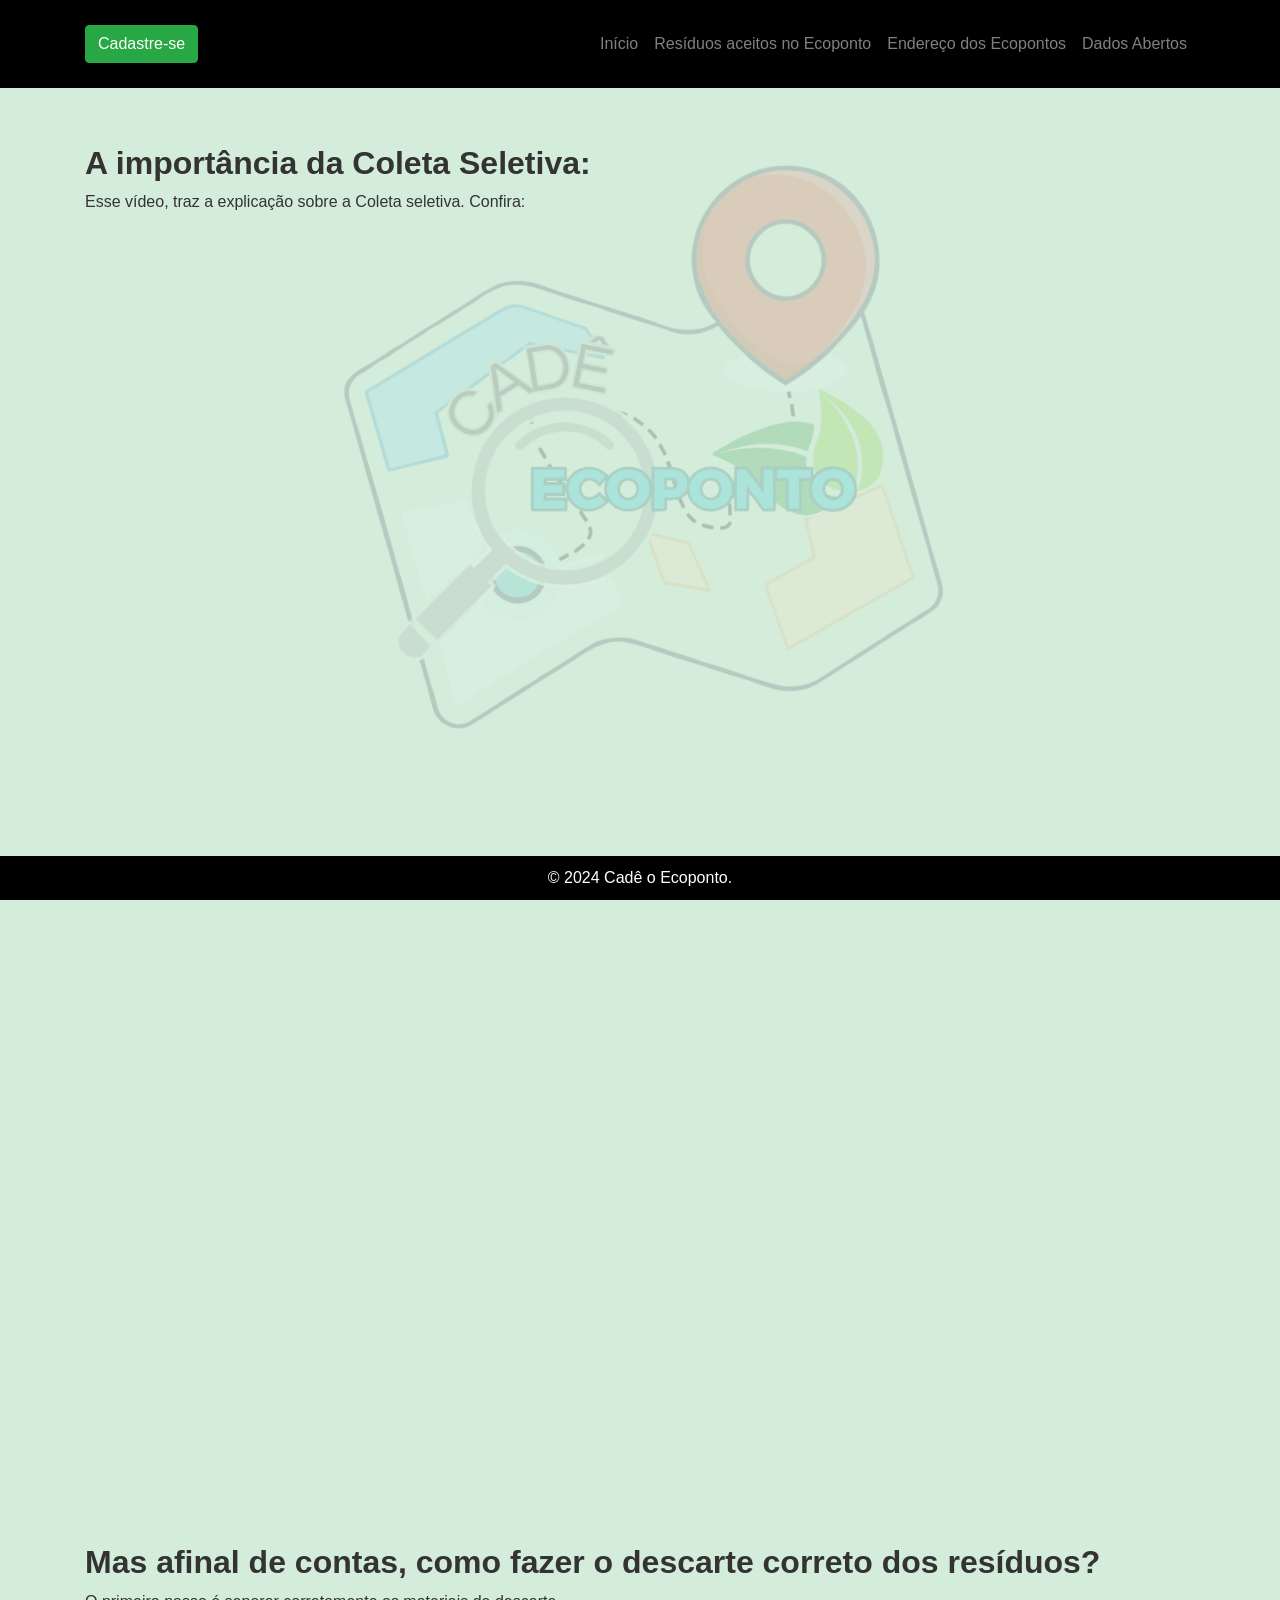
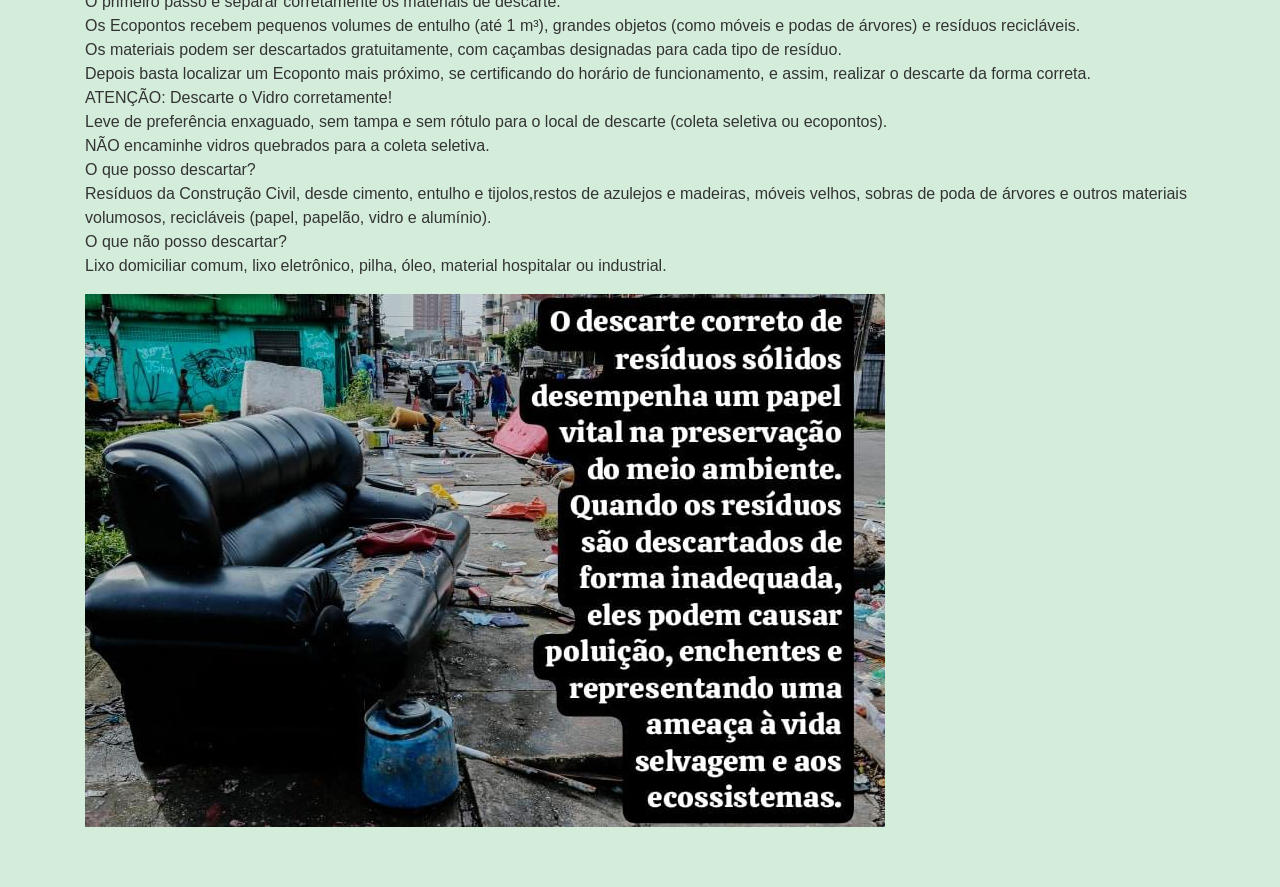
<file: Site_PI_III_V1/a_importancia_do_descarte_correto.html>
<!DOCTYPE html>
<html lang="pt-br">
<head>
    <meta charset="UTF-8">
    <meta name="viewport" content="width=device-width, initial-scale=1">
    <title>A Importância do Descarte Correto</title>
    <link rel="icon" type="image/png" href="imagens/Logo Colorido Redondo.png">
    <!-- Bootstrap CSS -->
    <link rel="stylesheet" href="https://stackpath.bootstrapcdn.com/bootstrap/4.5.2/css/bootstrap.min.css">
    <link rel="stylesheet" href="style.css">
    <div class="watermark"></div>
    <style>
      .btn-primary {
            background-color: #28a745; /* Verde do Bootstrap */
            border-color: #28a745;
        }
        .btn-primary:hover {
            background-color: #218838; /* Verde mais escuro */
            border-color: #218838;
        }
    /* Estilos para o fundo */
        body {
            background-color: #d4edda; /* Verde mais claro */
            overflow-x: hidden; /* Remove a barra de rolagem horizontal */
            color: #333; /* Cor do texto */
            font-family: 'Arial', sans-serif; /* Fonte do texto */
        }
        body {
            display: flex;
            flex-direction: column;
            min-height: 100vh;
        }
        main {
            flex: 1;
        }
        footer {
            background-color: black;
            color: white;
            text-align: center;
            padding: 10px;
            position: fixed;
            bottom: 0;
            width: 100%;
        }
        img {
            max-width: 100%;
            height: auto;
        }
        /* Media Queries para ajustar tamanhos de imagem */
        @media (max-width: 768px) {
            img {
                max-width: 80%;
            }
        }
    </style>
    <header style="background-color: black; color: white;">
        <nav class="navbar navbar-expand-lg navbar-dark">
            <div class="container">
                <a href="cadastro.html"><button id="inscreverBtn" class="btn btn-primary ml-auto mr-2">Cadastre-se</button></a>
                <button class="navbar-toggler" type="button" data-toggle="collapse"
                    data-target="#navbarSupportedContent" aria-controls="navbarSupportedContent"
                    aria-expanded="false" aria-label="Toggle navigation">
                    <span class="navbar-toggler-icon"></span>
                </button>
                <div class="collapse navbar-collapse" id="navbarSupportedContent">
                    <ul class="navbar-nav ml-auto">
                        <li class="nav-item"><a class="nav-link" href="index.html">Início</a></li>
                        <li class="nav-item"><a class="nav-link" href="tipos_de_Residuos_aceitos_no_Ecoponto.html">Resíduos aceitos no Ecoponto</a></li>
                        <li class="nav-item"><a class="nav-link" href="Endereco_dos_Ecopontos.html">Endereço dos Ecopontos</a></li>
                        <li class="nav-item"><a class="nav-link" href="Dados_Abertos.html">Dados Abertos</a></li>
                    </ul>
                </div>
            </div>
        </nav>
    </header>
    <main class="main-content">
        <section>
            <div class="container">
                <h2 class="mt-4">A importância da Coleta Seletiva:</h2>
                <p>Esse vídeo, traz a explicação sobre a Coleta seletiva. Confira:</p>
                <div class="embed-responsive embed-responsive-16by9">
                    <iframe class="embed-responsive-item" iframe width="20" height="20" src=
                    "https://www.youtube.com/embed/bbRv3j08m1A?si=tq06ulEa-839qgGz" title="YouTube video player" 
                    frameborder="0" allow="accelerometer; autoplay; clipboard-write; encrypted-media; gyroscope; 
                    picture-in-picture; web-share" referrerpolicy="strict-origin-when-cross-origin" allowfullscreen>
                    </iframe>
                </div>
                <p>Abaixo, temos um Documentário sobre a cultura do disperdício, que vale a pena assistir:</p>
                <div class="embed-responsive embed-responsive-16by9">
                    <iframe class="embed-responsive-item" iframe width="20" height="20" 
                    src="https://www.youtube.com/embed/EDBEDtGH-8k?si=Y4uZgbPr0JK3KGzq" title="YouTube video player" 
                    frameborder="0" allow="accelerometer; autoplay; clipboard-write; encrypted-media; gyroscope; 
                    picture-in-picture; web-share" referrerpolicy="strict-origin-when-cross-origin" allowfullscreen>
                    </iframe>
                </div>
                <h2 class="mt-4">Mas afinal de contas, como fazer o descarte correto dos resíduos?</h2>
                <p>O primeiro passo é separar corretamente os materiais de descarte.<br> Os Ecopontos recebem pequenos volumes de entulho (até 1 m³), grandes objetos (como móveis e podas de árvores) e resíduos recicláveis. <br>Os materiais podem ser descartados gratuitamente, com caçambas designadas para cada tipo de resíduo.<br>
                Depois basta localizar um Ecoponto mais próximo, se certificando do horário de funcionamento, e assim, realizar o descarte da forma correta.<br>
                ATENÇÃO: Descarte o Vidro corretamente! <br>
                Leve de preferência enxaguado, sem tampa e sem rótulo para o local de descarte (coleta seletiva ou ecopontos).<br>NÃO encaminhe vidros quebrados para a coleta seletiva.<br>
                O que posso descartar? <br>Resíduos da Construção Civil, desde cimento, entulho e tijolos,restos de azulejos e madeiras, móveis velhos, sobras de poda de árvores e outros materiais volumosos, recicláveis (papel, papelão, vidro e alumínio).
                <br>O que não posso descartar?<br> Lixo domiciliar comum, lixo eletrônico, pilha, óleo, material hospitalar ou industrial.<br></p>
                <img src="imagens\imagem1.jpg" alt="Imagem 1">
                
            </div>
        </section>
    </main>
    <footer style="background-color: black; color: white; text-align: center; padding: 10px; position: fixed; bottom: 0; width: 100%;">
        &copy; 2024 Cadê o Ecoponto.
    </footer>
    <!-- Bootstrap JS and Custom JS -->
    <script src="https://code.jquery.com/jquery-3.5.1.slim.min.js"></script>
    <script src="https://cdn.jsdelivr.net/npm/@popperjs/core@2.9.3/dist/umd/popper.min.js"></script>
    <script src="https://stackpath.bootstrapcdn.com/bootstrap/4.5.2/js/bootstrap.min.js"></script>
    <script src="script.js"></script>
    <script>
        document.getElementById('inscreverBtn').addEventListener('click', function () {
            document.getElementById('formularioInscricao').style.display = 'block';
        });
    </script>
</body>
</html>
</file>
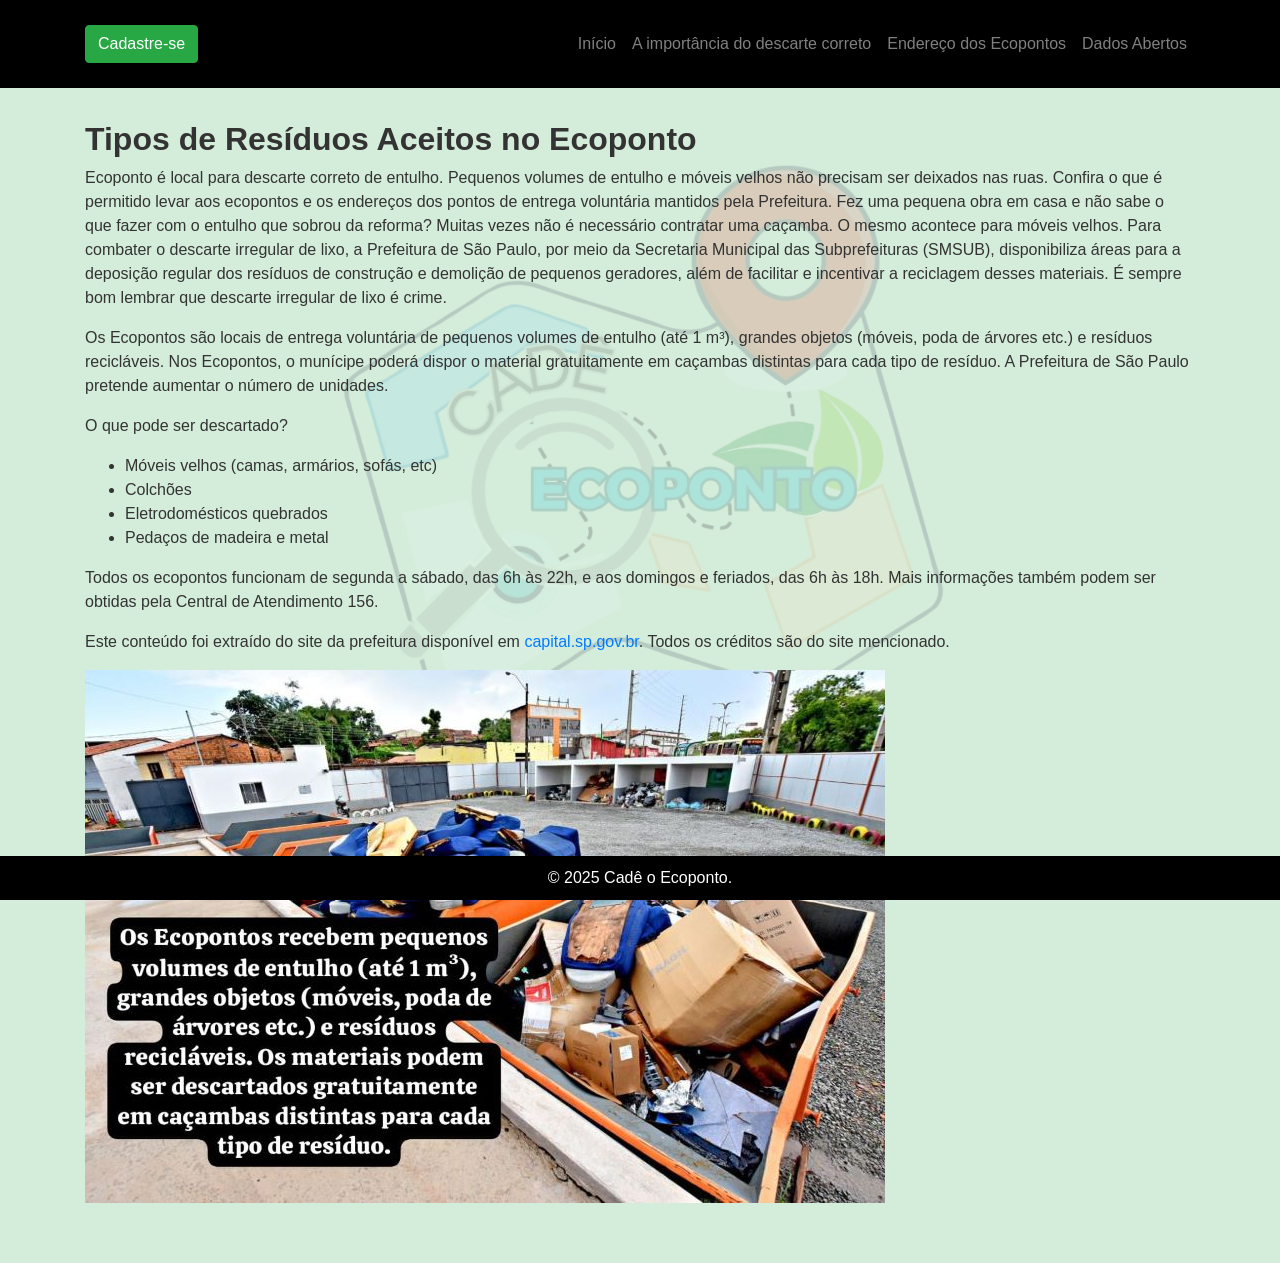
<file: Site_PI_III_V1/tipos_de_Residuos_aceitos_no_Ecoponto.html>
<!DOCTYPE html>
<html lang="pt-br">

<head>
    <meta charset="UTF-8">
    <meta name="viewport" content="width=device-width, initial-scale=1.0">
    <title>Resíduos Aceitos</title>
    <link rel="icon" type="image/png" href="imagens/Logo Colorido Redondo.png">
    <!-- Bootstrap CSS -->
    <link rel="stylesheet" href="https://stackpath.bootstrapcdn.com/bootstrap/4.5.2/css/bootstrap.min.css">
    <link rel="stylesheet" href="style.css">
    <div class="watermark"></div>
    <style>
    .btn-primary {
            background-color: #28a745; /* Verde do Bootstrap */
            border-color: #28a745;
        }
        .btn-primary:hover {
            background-color: #218838; /* Verde mais escuro */
            border-color: #218838;
        }
    /* Estilos para o fundo */
        body {
            background-color: #d4edda; /* Verde mais claro */
            overflow-x: hidden; /* Remove a barra de rolagem horizontal */
            color: #333; /* Cor do texto */
            font-family: 'Arial', sans-serif; /* Fonte do texto */
        }
    </style>    
    <header style="background-color: black; color: white;">
        <nav class="navbar navbar-expand-lg navbar-dark">
            <div class="container">
               <a href="cadastro.html"><button id="inscreverBtn" class="btn btn-primary ml-auto mr-2">Cadastre-se</button></a>
                    <button class="navbar-toggler" type="button" data-toggle="collapse"
                        data-target="#navbarSupportedContent" aria-controls="navbarSupportedContent"
                        aria-expanded="false" aria-label="Toggle navigation">
                        <span class="navbar-toggler-icon"></span>
                    </button>
                    <div class="collapse navbar-collapse" id="navbarSupportedContent">
                        <ul class="navbar-nav ml-auto">
                            <li class="nav-item"><a class="nav-link" href="index.html">Início</a></li>
                        <li class="nav-item"><a class="nav-link" href="a_importancia_do_descarte_correto.html">A importância do descarte correto</a></li>
                        <li class="nav-item"><a class="nav-link" href="Endereco_dos_Ecopontos.html">Endereço dos Ecopontos</a></li>
                        <li class="nav-item"><a class="nav-link" href="Dados_Abertos.html">Dados Abertos</a></li>
                        </ul>
                    </div>
            </div>
        </nav>
    </header>
    <main class="main-content">
        <div class="container">
            <h2>Tipos de Resíduos Aceitos no Ecoponto</h2>
            <p>Ecoponto é local para descarte correto de entulho. Pequenos volumes de entulho e móveis velhos não
                precisam ser deixados nas ruas. Confira o que é permitido levar aos ecopontos e os endereços dos pontos
                de entrega voluntária mantidos pela Prefeitura. Fez uma pequena obra em casa e não sabe o que fazer com
                o entulho que sobrou da reforma? Muitas vezes não é necessário contratar uma caçamba. O mesmo acontece
                para móveis velhos. Para combater o descarte irregular de lixo, a Prefeitura de São Paulo, por meio da
                Secretaria Municipal das Subprefeituras (SMSUB), disponibiliza áreas para a deposição regular dos
                resíduos de construção e demolição de pequenos geradores, além de facilitar e incentivar a reciclagem
                desses materiais. É sempre bom lembrar que descarte irregular de lixo é crime.</p>
            <p>Os Ecopontos são locais de entrega voluntária de pequenos volumes de entulho (até 1 m³), grandes objetos
                (móveis, poda de árvores etc.) e resíduos recicláveis. Nos Ecopontos, o munícipe poderá dispor o
                material gratuitamente em caçambas distintas para cada tipo de resíduo. A Prefeitura de São Paulo
                pretende aumentar o número de unidades.</p>
            <p>O que pode ser descartado?</p>
            <ul>
                <li>Móveis velhos (camas, armários, sofás, etc)</li>
                <li>Colchões</li>
                <li>Eletrodomésticos quebrados</li>
                <li>Pedaços de madeira e metal</li>
            </ul>
            <p>Todos os ecopontos funcionam de segunda a sábado, das 6h às 22h, e aos domingos e feriados, das 6h às
                18h. Mais informações também podem ser obtidas pela Central de Atendimento 156.</p>
            <p>Este conteúdo foi extraído do site da prefeitura disponível em <a
                    href="https://www.capital.sp.gov.br/w/noticia/encontre-o-ecoponto-mais-perto-de-sua-casa#:~:text=Os%20Ecopontos%20s%C3%A3o%20locais%20de,para%20cada%20tipo%20de%20res%C3%ADduo">capital.sp.gov.br</a>.
                Todos os créditos são do site mencionado.</p>
            <img src="imagens\imagem2.jpg" alt="Imagem 2">
        </div>
    </main>
    <footer style="background-color: black; color: white; text-align: center; padding: 10px; position: fixed; bottom: 0; width: 100%;">
        &copy; 2025 Cadê o Ecoponto.
    </footer>
    <!-- Bootstrap JS and Custom JS -->
    <script src="https://code.jquery.com/jquery-3.5.1.slim.min.js"></script>
    <script src="https://cdn.jsdelivr.net/npm/@popperjs/core@2.9.3/dist/umd/popper.min.js"></script>
    <script src="https://stackpath.bootstrapcdn.com/bootstrap/4.5.2/js/bootstrap.min.js"></script>
    <script src="script.js"></script>
    <script>
        document.getElementById('inscreverBtn').addEventListener('click', function () {
            document.getElementById('formularioInscricao').style.display = 'block';
        });
    </script>
</body>

</html>
</file>
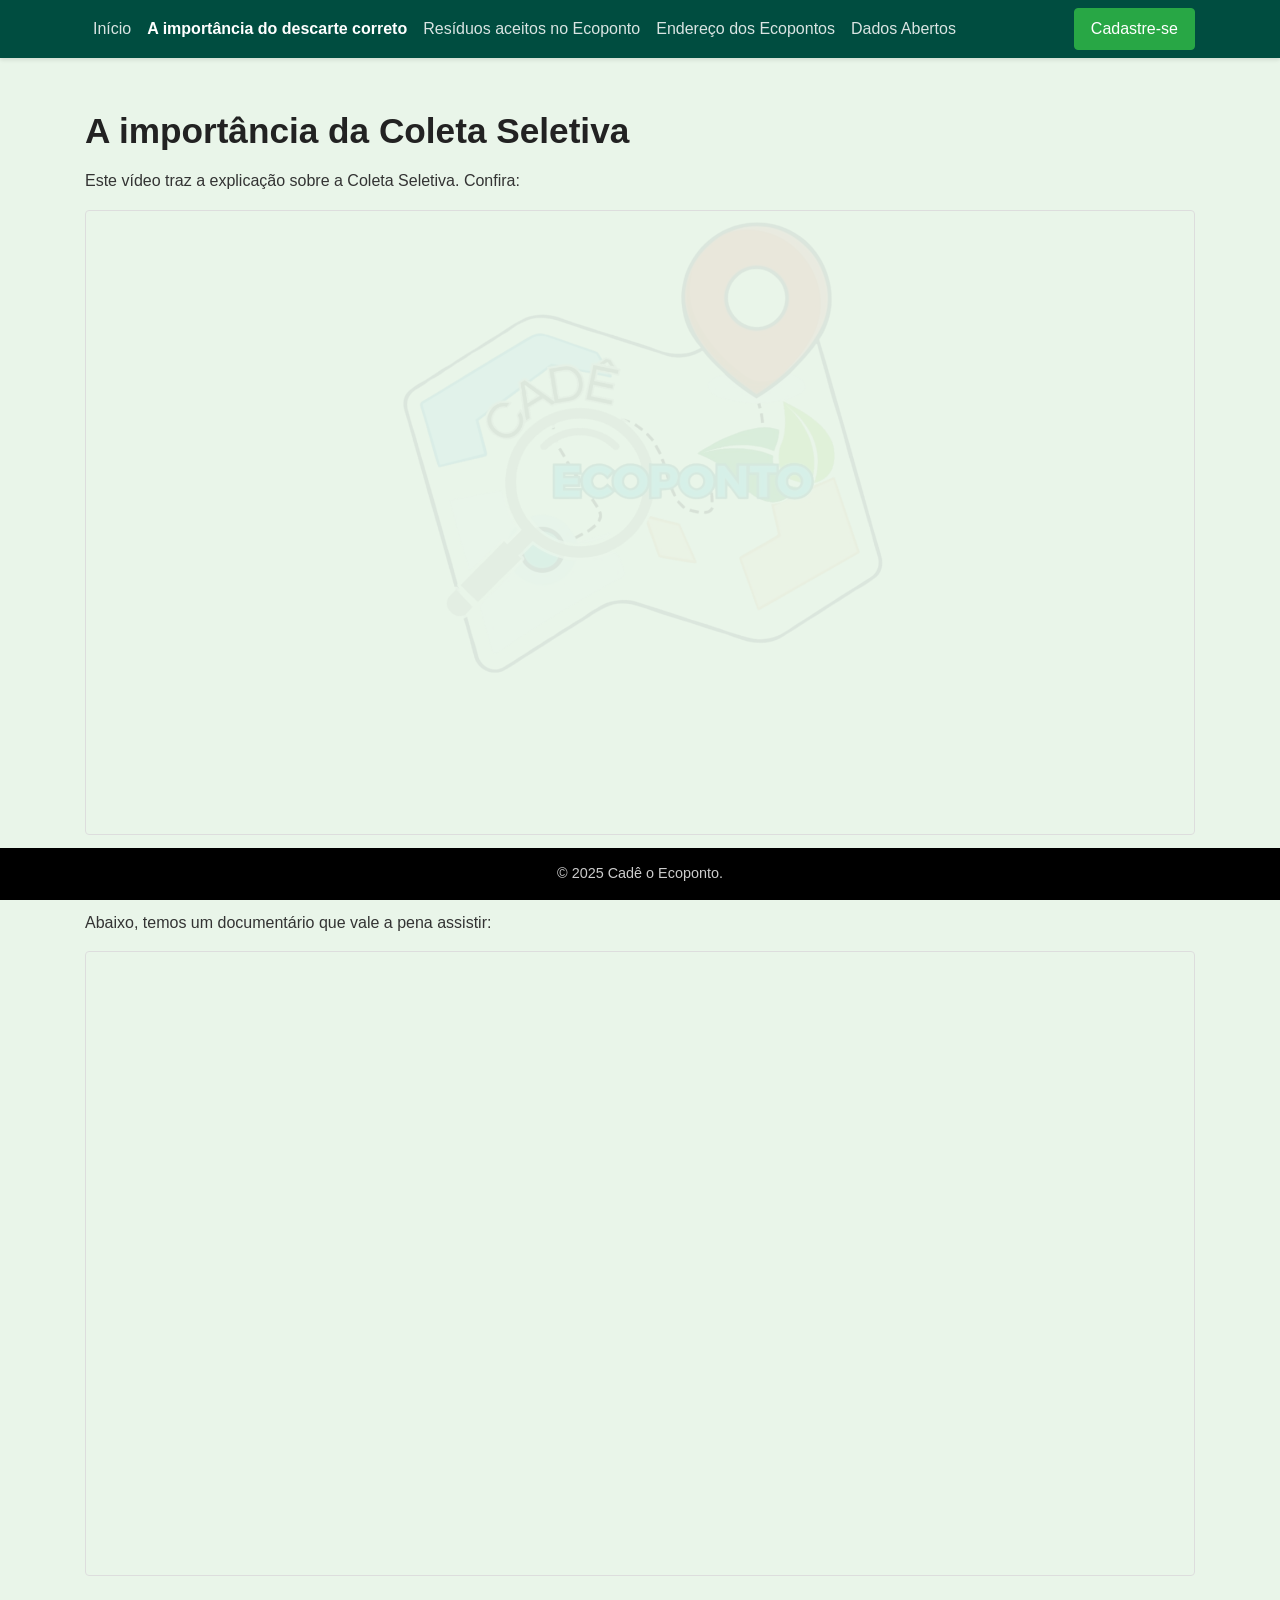
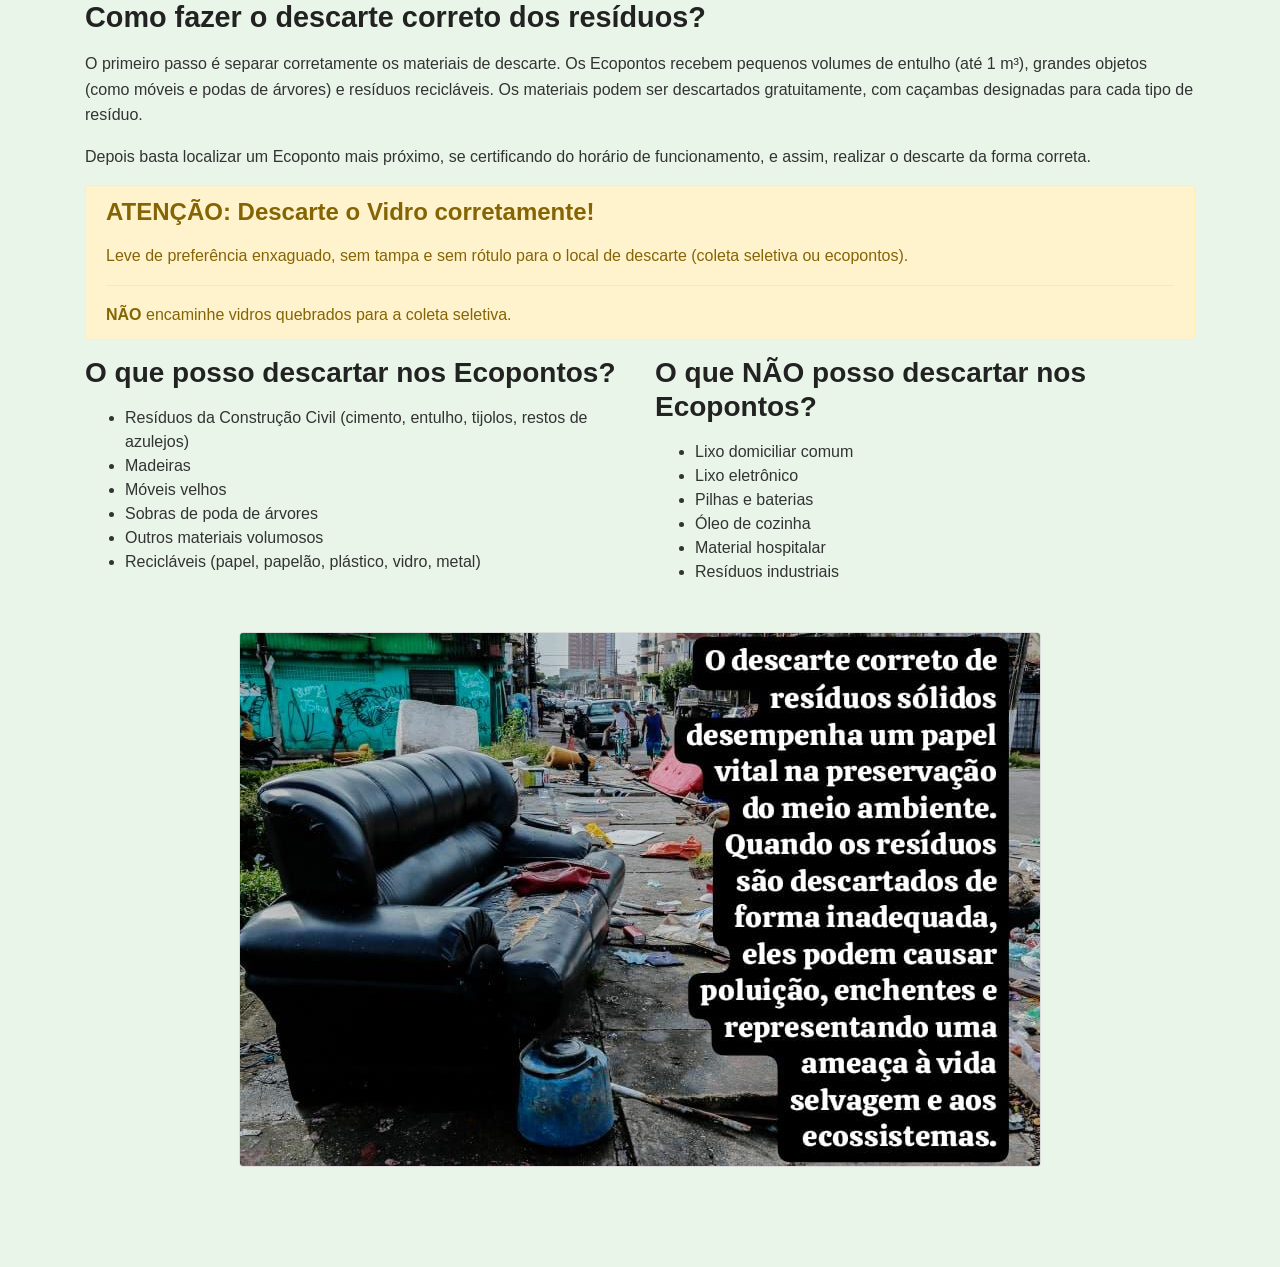
<file: Site_PI_III_V2/a_importancia_do_descarte_correto.html>
<!DOCTYPE html>
<!-- Define o tipo de documento como HTML5 -->
<html lang="pt-br">
<!-- Define o idioma principal da página como Português do Brasil -->

<head>
    <!-- Cabeçalho do documento -->
    <meta charset="UTF-8">
    <!-- Define a codificação de caracteres como UTF-8 -->
    <meta name="viewport" content="width=device-width, initial-scale=1.0">
    <!-- Configura a viewport para responsividade -->
    <title>A Importância do Descarte Correto - Cadê o Ecoponto</title>
    <!-- Título descritivo da página -->
    <link rel="icon" type="image/x-icon" href="imagens/favicon.ico">
    <!-- Ícone da página (favicon) -->

    <!-- Links CSS -->
    <link rel="stylesheet" href="https://stackpath.bootstrapcdn.com/bootstrap/4.5.2/css/bootstrap.min.css"
        integrity="sha384-JcKb8q3iqJ61gNV9KGb8thSsNjpSL0n8PARn9HuZOnIxN0hoP+VmmDGMN5t9UJ0Z" crossorigin="anonymous">
    <!-- CSS do Bootstrap -->
    <link rel="stylesheet" href="style.css">
    <!-- CSS personalizado principal -->

    <!-- Estilos CSS embutidos específicos para esta página (se necessário) -->
    <style>
        /* Garante que imagens dentro do main content sejam responsivas */
        .main-content img {
            max-width: 100%;
            height: auto;
            display: block; /* Evita espaços extras abaixo da imagem */
            margin: 1rem auto; /* Centraliza a imagem e adiciona margem vertical */
            border: 1px solid #ddd; /* Borda sutil */
            border-radius: 4px;
        }

        /* Ajustes específicos podem ser adicionados aqui se o style.css não cobrir */
    </style>
</head>

<body>
    <!-- Corpo do documento -->

    <!-- Link para pular navegação (acessibilidade) -->
    <a href="#main-content" class="skip-link">Pular para o conteúdo principal</a>

    <!-- Cabeçalho (reutilizando a estrutura do index.html modificado) -->
    <header>
        <nav class="navbar navbar-expand-lg navbar-dark">
            <div class="container">
                <button class="navbar-toggler" type="button" data-toggle="collapse"
                    data-target="#navbarSupportedContent" aria-controls="navbarSupportedContent" aria-expanded="false"
                    aria-label="Abrir/Fechar Navegação">
                    <span class="navbar-toggler-icon"></span>
                </button>

                <div class="collapse navbar-collapse" id="navbarSupportedContent">
                    <ul class="navbar-nav mr-auto">
                        <li class="nav-item">
                            <a class="nav-link" href="index.html">Início</a>
                        </li>
                        <li class="nav-item active">
                            <!-- Marca este item como ativo -->
                            <a class="nav-link" href="a_importancia_do_descarte_correto.html">A importância do descarte
                                correto <span class="sr-only">(página atual)</span></a>
                        </li>
                        <li class="nav-item">
                            <a class="nav-link" href="tipos_de_Residuos_aceitos_no_Ecoponto.html">Resíduos aceitos no
                                Ecoponto</a>
                        </li>
                        <li class="nav-item">
                            <a class="nav-link" href="Endereco_dos_Ecopontos.html">Endereço dos Ecopontos</a>
                        </li>
                        <li class="nav-item">
                            <a class="nav-link" href="Dados_Abertos.html">Dados Abertos</a>
                        </li>
                    </ul>
                    <a href="cadastro.html" class="btn btn-primary my-2 my-lg-0">Cadastre-se</a>
                </div>
            </div>
        </nav>
    </header>
    <!-- Fim do cabeçalho -->

    <!-- Conteúdo principal da página -->
    <main id="main-content" class="main-content">
        <!-- ID para o link "Pular para o conteúdo" -->
        <div class="container">
            <!-- Container para centralizar e limitar largura -->

            <!-- Seção sobre Coleta Seletiva -->
            <section id="coleta-seletiva" class="mb-4">
                <h1 class="mt-4">A importância da Coleta Seletiva</h1>
                <!-- Título principal da página (usando H1) -->
                <p>Este vídeo traz a explicação sobre a Coleta Seletiva. Confira:</p>

                <!-- Vídeo sobre Coleta Seletiva -->
                <div class="embed-responsive embed-responsive-16by9">
                    <iframe class="embed-responsive-item" src="https://www.youtube.com/embed/bbRv3j08m1A?si=tq06ulEa-839qgGz"
                        title="Vídeo: Coleta Seletiva - Por que separar o lixo?"
                        frameborder="0" allow="accelerometer; autoplay; clipboard-write; encrypted-media; gyroscope; picture-in-picture; web-share"
                        allowfullscreen>
                        <!-- Título descritivo adicionado para acessibilidade -->
                    </iframe>
                </div>
            </section>

            <!-- Seção sobre Cultura do Desperdício -->
            <section id="cultura-desperdicio" class="mb-4">
                <h2>Documentário sobre a Cultura do Desperdício</h2>
                <!-- Subtítulo da seção -->
                <p>Abaixo, temos um documentário que vale a pena assistir:</p>

                <!-- Vídeo sobre Cultura do Desperdício -->
                <div class="embed-responsive embed-responsive-16by9">
                    <iframe class="embed-responsive-item" src="https://www.youtube.com/embed/EDBEDtGH-8k?si=Y4uZgbPr0JK3KGzq"
                        title="Vídeo: Documentário - A Cultura do Desperdício"
                        frameborder="0" allow="accelerometer; autoplay; clipboard-write; encrypted-media; gyroscope; picture-in-picture; web-share"
                        allowfullscreen>
                        <!-- Título descritivo adicionado para acessibilidade -->
                    </iframe>
                </div>
            </section>

            <!-- Seção sobre Como Descartar Corretamente -->
            <section id="como-descartar" class="mb-4">
                <h2 class="mt-4">Como fazer o descarte correto dos resíduos?</h2>
                <!-- Subtítulo da seção -->
                <p>O primeiro passo é separar corretamente os materiais de descarte. Os Ecopontos recebem pequenos volumes de
                    entulho (até 1 m³), grandes objetos (como móveis e podas de árvores) e resíduos recicláveis. Os
                    materiais podem ser descartados gratuitamente, com caçambas designadas para cada tipo de resíduo.</p>
                <p>Depois basta localizar um Ecoponto mais próximo, se certificando do horário de funcionamento, e assim,
                    realizar o descarte da forma correta.</p>
                
                <!-- Bloco de Atenção sobre Vidro -->
                <div class="alert alert-warning" role="alert">
                    <!-- Usando componente de alerta do Bootstrap para destaque -->
                    <h4 class="alert-heading">ATENÇÃO: Descarte o Vidro corretamente!</h4>
                    <p>Leve de preferência enxaguado, sem tampa e sem rótulo para o local de descarte (coleta seletiva ou
                        ecopontos).</p>
                    <hr>
                    <p class="mb-0"><strong>NÃO</strong> encaminhe vidros quebrados para a coleta seletiva.</p>
                </div>

                <!-- Listas sobre o que pode e não pode descartar -->
                <div class="row">
                    <div class="col-md-6 mb-3">
                        <h3>O que posso descartar nos Ecopontos?</h3>
                        <ul>
                            <li>Resíduos da Construção Civil (cimento, entulho, tijolos, restos de azulejos)</li>
                            <li>Madeiras</li>
                            <li>Móveis velhos</li>
                            <li>Sobras de poda de árvores</li>
                            <li>Outros materiais volumosos</li>
                            <li>Recicláveis (papel, papelão, plástico, vidro, metal)</li>
                        </ul>
                    </div>
                    <div class="col-md-6 mb-3">
                        <h3>O que NÃO posso descartar nos Ecopontos?</h3>
                        <ul>
                            <li>Lixo domiciliar comum</li>
                            <li>Lixo eletrônico</li>
                            <li>Pilhas e baterias</li>
                            <li>Óleo de cozinha</li>
                            <li>Material hospitalar</li>
                            <li>Resíduos industriais</li>
                        </ul>
                    </div>
                </div>

                <!-- Imagem Ilustrativa -->
                <img src="imagens/imagem1.jpg" alt="Ilustração de diferentes tipos de lixo sendo separados em lixeiras coloridas de coleta seletiva.">
                <!-- Texto alternativo descritivo adicionado -->

            </section>

        </div>
        <!-- Fim do container -->
    </main>
    <!-- Fim do conteúdo principal -->

    <!-- Marca d'água -->
    <div class="watermark"></div>

    <!-- Rodapé (reutilizando a estrutura) -->
    <footer>
        &copy; 2025 Cadê o Ecoponto.
        <!-- Ano atualizado -->
    </footer>
    <!-- Fim do rodapé -->

    <!-- Scripts JavaScript -->
    <script src="https://code.jquery.com/jquery-3.5.1.slim.min.js"
        integrity="sha384-DfXdz2htPH0lsSSs5nCTpuj/zy4C+OGpamoFVy38MVBnE+IbbVYUew+OrCXaRkfj" crossorigin="anonymous"></script>
    <!-- jQuery (slim) -->
    <script src="https://cdn.jsdelivr.net/npm/@popperjs/core@2.9.3/dist/umd/popper.min.js"
        integrity="sha384-eMNCOe7tC1doHpGoJtKh7z7lGz7fuP4F8nfdFvAOA6Gg/z6Y5J6XqqyGXYM2ntX5" crossorigin="anonymous"></script>
    <!-- Popper.js (dependência Bootstrap) -->
    <script src="https://stackpath.bootstrapcdn.com/bootstrap/4.5.2/js/bootstrap.min.js"
        integrity="sha384-B4gt1jrGC7Jh4AgTPSdUtOBvfO8shuf57BaghqFfPlYxofvL8/KUEfYiJOMMV+rV" crossorigin="anonymous"></script>
    <!-- Bootstrap JS -->
    <!-- <script src="script.js"></script> -->
    <!-- Script principal comentado, pois parece não ser necessário nesta página específica -->

    <!-- Script JS específico da página (se houver) -->
    <script>
        // Exemplo: Código JS que poderia ser específico desta página
        // $(document).ready(function() {
        //     console.log("Página 'A Importância do Descarte Correto' carregada.");
        // });

        // O script original que tentava mostrar um formulário não se aplica aqui.
        // document.getElementById('inscreverBtn').addEventListener('click', function () {
        //     // Tentativa de mostrar 'formularioInscricao' que não existe nesta página.
        //     // document.getElementById('formularioInscricao').style.display = 'block'; 
        // });
    </script>

</body>

</html>
</file>
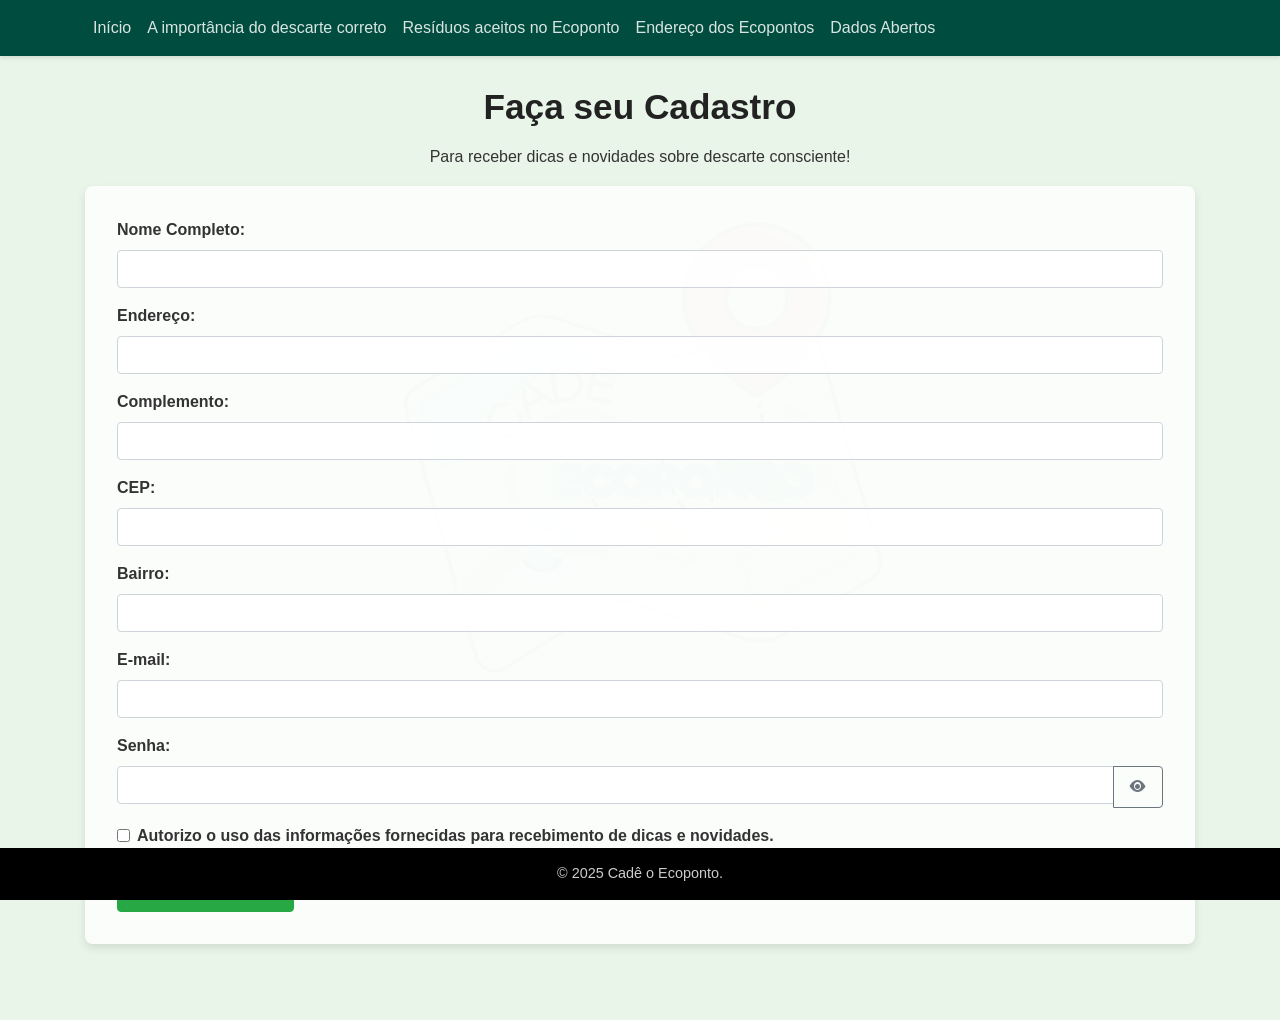
<file: Site_PI_III_V2/cadastro.html>
<!DOCTYPE html>
<!-- Define o tipo de documento como HTML5 -->
<html lang="pt-br">
<!-- Define o idioma principal da página como Português do Brasil -->

<head>
    <!-- Cabeçalho do documento -->
    <meta charset="UTF-8">
    <!-- Define a codificação de caracteres como UTF-8 -->
    <meta name="viewport" content="width=device-width, initial-scale=1.0, shrink-to-fit=no">
    <!-- Configura a viewport para responsividade, shrink-to-fit=no evita encolhimento em alguns navegadores iOS -->
    <title>Cadastro - Cadê o Ecoponto</title>
    <!-- Título descritivo da página -->
    <link rel="icon" type="image/x-icon" href="imagens/favicon.ico">
    <!-- Ícone da página (favicon) -->

    <!-- Links CSS -->
    <link rel="stylesheet" href="https://stackpath.bootstrapcdn.com/bootstrap/4.5.2/css/bootstrap.min.css"
        integrity="sha384-JcKb8q3iqJ61gNV9KGb8thSsNjpSL0n8PARn9HuZOnIxN0hoP+VmmDGMN5t9UJ0Z" crossorigin="anonymous">
    <!-- CSS do Bootstrap -->
    <link rel="stylesheet" href="https://cdn.jsdelivr.net/npm/bootstrap-icons@1.11.3/font/bootstrap-icons.min.css">
    <!-- Ícones do Bootstrap (usado para o olho da senha) -->
    <link rel="stylesheet" href="style.css">
    <!-- CSS personalizado principal (contém as melhorias de acessibilidade e design) -->

    <!-- Estilos CSS embutidos específicos para esta página -->
    <style>
        /* Estilos específicos para o formulário de cadastro */
        #formularioInscricao {
            background-color: rgba(255, 255, 255, 0.8); /* Fundo branco semi-transparente para destacar o formulário */
            padding: 2rem;
            border-radius: 8px;
            box-shadow: 0 4px 8px rgba(0, 0, 0, 0.1);
            margin-top: 1rem;
        }

        /* Remove a imagem de fundo específica que estava aqui, pois o style.css já tem a marca d'água */
        /* A cor de fundo do body já é definida em style.css */

        /* O estilo .form-control já está definido de forma mais acessível em style.css */

        /* Estilo para o grupo do campo de senha */
        .input-group {
            position: relative; /* Necessário para o posicionamento do botão de toggle */
        }

        /* O estilo #togglePassword está definido em style.css */

    </style>
</head>

<body>
    <!-- Corpo do documento -->

    <!-- Link para pular navegação (acessibilidade) -->
    <a href="#main-content" class="skip-link">Pular para o conteúdo principal</a>

    <!-- Cabeçalho (reutilizando a estrutura padrão do site) -->
    <header>
        <nav class="navbar navbar-expand-lg navbar-dark">
            <div class="container">
                <button class="navbar-toggler" type="button" data-toggle="collapse"
                    data-target="#navbarSupportedContent" aria-controls="navbarSupportedContent" aria-expanded="false"
                    aria-label="Abrir/Fechar Navegação">
                    <span class="navbar-toggler-icon"></span>
                </button>

                <div class="collapse navbar-collapse" id="navbarSupportedContent">
                    <ul class="navbar-nav mr-auto">
                        <li class="nav-item">
                            <a class="nav-link" href="index.html">Início</a>
                        </li>
                        <li class="nav-item">
                            <a class="nav-link" href="a_importancia_do_descarte_correto.html">A importância do descarte
                                correto</a>
                        </li>
                        <li class="nav-item">
                            <a class="nav-link" href="tipos_de_Residuos_aceitos_no_Ecoponto.html">Resíduos aceitos no
                                Ecoponto</a>
                        </li>
                        <li class="nav-item">
                            <a class="nav-link" href="Endereco_dos_Ecopontos.html">Endereço dos Ecopontos</a>
                        </li>
                        <li class="nav-item">
                            <a class="nav-link" href="Dados_Abertos.html">Dados Abertos</a>
                        </li>
                    </ul>
                    <!-- Botão Cadastre-se não faz sentido nesta página, removido do header -->
                    <!-- <a href="cadastro.html" class="btn btn-primary my-2 my-lg-0">Cadastre-se</a> -->
                </div>
            </div>
        </nav>
    </header>
    <!-- Fim do cabeçalho -->

    <!-- Conteúdo principal da página -->
    <main id="main-content" class="main-content">
        <!-- ID para o link "Pular para o conteúdo" -->
        <div class="container">
            <!-- Container para centralizar e limitar largura -->

            <h1 class="text-center">Faça seu Cadastro</h1>
            <!-- Título principal da página -->
            <p class="text-center">Para receber dicas e novidades sobre descarte consciente!</p>
            <!-- Texto introdutório -->

            <!-- Formulário de Cadastro -->
            <form id="formularioInscricao" method="POST" action="cadastrar_usuario.php" aria-labelledby="titulo-cadastro">
                <!-- aria-labelledby associa o título ao formulário -->
                <h2 id="titulo-cadastro" class="sr-only">Formulário de Cadastro</h2> <!-- Título oculto para leitores de tela -->

                <!-- Campo Nome Completo -->
                <div class="form-group">
                    <label for="inputNome">Nome Completo:</label>
                    <!-- Label associado explicitamente ao input via 'for' -->
                    <input type="text" class="form-control" id="inputNome" name="inputNome" required
                        aria-required="true" autocomplete="name">
                    <!-- id adicionado, required e aria-required para acessibilidade, autocomplete para usabilidade -->
                </div>

                <!-- Campo Endereço -->
                <div class="form-group">
                    <label for="inputEndereco">Endereço:</label>
                    <input type="text" class="form-control" id="inputEndereco" name="inputEndereco" required
                        aria-required="true" autocomplete="street-address">
                    <!-- id adicionado, required/aria-required, autocomplete -->
                </div>

                <!-- Campo Complemento -->
                <div class="form-group">
                    <label for="inputComplemento">Complemento:</label>
                    <input type="text" class="form-control" id="inputComplemento" name="inputComplemento"
                        autocomplete="address-line2">
                    <!-- autocomplete adicionado -->
                </div>

                <!-- Campo CEP -->
                <div class="form-group">
                    <label for="inputCEP">CEP:</label>
                    <input type="text" class="form-control" id="inputCEP" name="inputCEP" required aria-required="true"
                        pattern="\d{5}-?\d{3}" title="Digite o CEP no formato 00000-000 ou 00000000" autocomplete="postal-code">
                    <!-- pattern para validação básica, title para dica, autocomplete -->
                </div>

                <!-- Campo Bairro -->
                <div class="form-group">
                    <label for="inputBairro">Bairro:</label>
                    <input type="text" class="form-control" id="inputBairro" name="inputBairro" autocomplete="address-level2">
                    <!-- autocomplete adicionado (pode variar dependendo da granularidade desejada) -->
                </div>

                <!-- Campo E-mail -->
                <div class="form-group">
                    <label for="inputEmail">E-mail:</label>
                    <input type="email" class="form-control" id="inputEmail" name="inputEmail" required
                        aria-required="true" autocomplete="email">
                    <!-- id adicionado, required/aria-required, autocomplete -->
                </div>

                <!-- Campo Senha -->
                <div class="form-group">
                    <label for="inputSenha">Senha:</label>
                    <div class="input-group">
                        <!-- input-group para agrupar input e botão de toggle -->
                        <input type="password" class="form-control" id="inputSenha" name="inputSenha" required
                            aria-required="true" autocomplete="new-password">
                        <!-- autocomplete="new-password" para sugerir criação de senha -->
                        <div class="input-group-append">
                            <!-- Botão para mostrar/ocultar senha -->
                            <button type="button" class="btn btn-outline-secondary" id="togglePassword"
                                aria-label="Mostrar senha como texto" aria-pressed="false">
                                <!-- Usando <button> para semântica e acessibilidade -->
                                <!-- aria-label descreve a ação, aria-pressed indica o estado -->
                                <i class="bi bi-eye-fill" aria-hidden="true"></i>
                                <!-- Ícone visual, aria-hidden para não ser lido por leitores de tela -->
                            </button>
                        </div>
                    </div>
                </div>

                <!-- Campo de Autorização (Checkbox) -->
                <div class="form-group form-check">
                    <input type="checkbox" class="form-check-input" id="autorizacaoCheck" name="autorizacaoCheck" required
                        aria-required="true">
                    <!-- name adicionado, required/aria-required -->
                    <label class="form-check-label" for="autorizacaoCheck">Autorizo o uso das informações fornecidas para
                        recebimento de dicas e novidades.</label>
                    <!-- Texto do label mais claro -->
                </div>

                <!-- Botão de Envio -->
                <button type="submit" class="btn btn-primary btn-lg">Enviar Cadastro</button>
                <!-- btn-lg para maior destaque, texto mais descritivo -->
            </form>
            <!-- Fim do formulário -->

        </div>
        <!-- Fim do container -->
    </main>
    <!-- Fim do conteúdo principal -->

    <!-- Marca d'água -->
    <div class="watermark"></div>

    <!-- Rodapé (reutilizando a estrutura padrão) -->
    <footer>
        &copy; 2025 Cadê o Ecoponto.
        <!-- Ano atualizado -->
    </footer>
    <!-- Fim do rodapé -->

    <!-- Scripts JavaScript -->
    <!-- jQuery (necessário para Bootstrap JS e script de toggle) -->
    <script src="https://code.jquery.com/jquery-3.6.0.min.js"
        integrity="sha256-/xUj+3OJU5yExlq6GSYGSHk7tPXikynS7ogEvDej/m4=" crossorigin="anonymous"></script>
    <!-- Popper.js (dependência Bootstrap) -->
    <script src="https://cdn.jsdelivr.net/npm/@popperjs/core@2.9.3/dist/umd/popper.min.js"
        integrity="sha384-eMNCOe7tC1doHpGoJtKh7z7lGz7fuP4F8nfdFvAOA6Gg/z6Y5J6XqqyGXYM2ntX5" crossorigin="anonymous"></script>
    <!-- Bootstrap JS -->
    <script src="https://stackpath.bootstrapcdn.com/bootstrap/4.5.2/js/bootstrap.min.js"
        integrity="sha384-B4gt1jrGC7Jh4AgTPSdUtOBvfO8shuf57BaghqFfPlYxofvL8/KUEfYiJOMMV+rV" crossorigin="anonymous"></script>

    <!-- Script para funcionalidade de mostrar/esconder senha -->
    <script>
        // Executa quando o documento HTML estiver completamente carregado e pronto
        $(document).ready(function () {
            // Seleciona o botão de toggle da senha
            const toggleButton = $("#togglePassword");
            // Seleciona o campo de input da senha
            const passwordInput = $("#inputSenha");
            // Seleciona o ícone dentro do botão
            const icon = toggleButton.find("i");

            // Adiciona um evento de clique ao botão
            toggleButton.click(function () {
                // Verifica qual o tipo atual do campo de senha
                if (passwordInput.attr("type") === "password") {
                    // Se for 'password', muda para 'text' para mostrar a senha
                    passwordInput.attr("type", "text");
                    // Muda o ícone para o olho cortado (senha visível)
                    icon.removeClass("bi-eye-fill").addClass("bi-eye-slash-fill");
                    // Atualiza o aria-label e aria-pressed para acessibilidade
                    toggleButton.attr("aria-label", "Ocultar senha");
                    toggleButton.attr("aria-pressed", "true");
                } else {
                    // Se for 'text', muda de volta para 'password' para ocultar a senha
                    passwordInput.attr("type", "password");
                    // Muda o ícone de volta para o olho normal (senha oculta)
                    icon.removeClass("bi-eye-slash-fill").addClass("bi-eye-fill");
                    // Atualiza o aria-label e aria-pressed para acessibilidade
                    toggleButton.attr("aria-label", "Mostrar senha como texto");
                    toggleButton.attr("aria-pressed", "false");
                }
            });
        });
    </script>

</body>

</html>
</file>
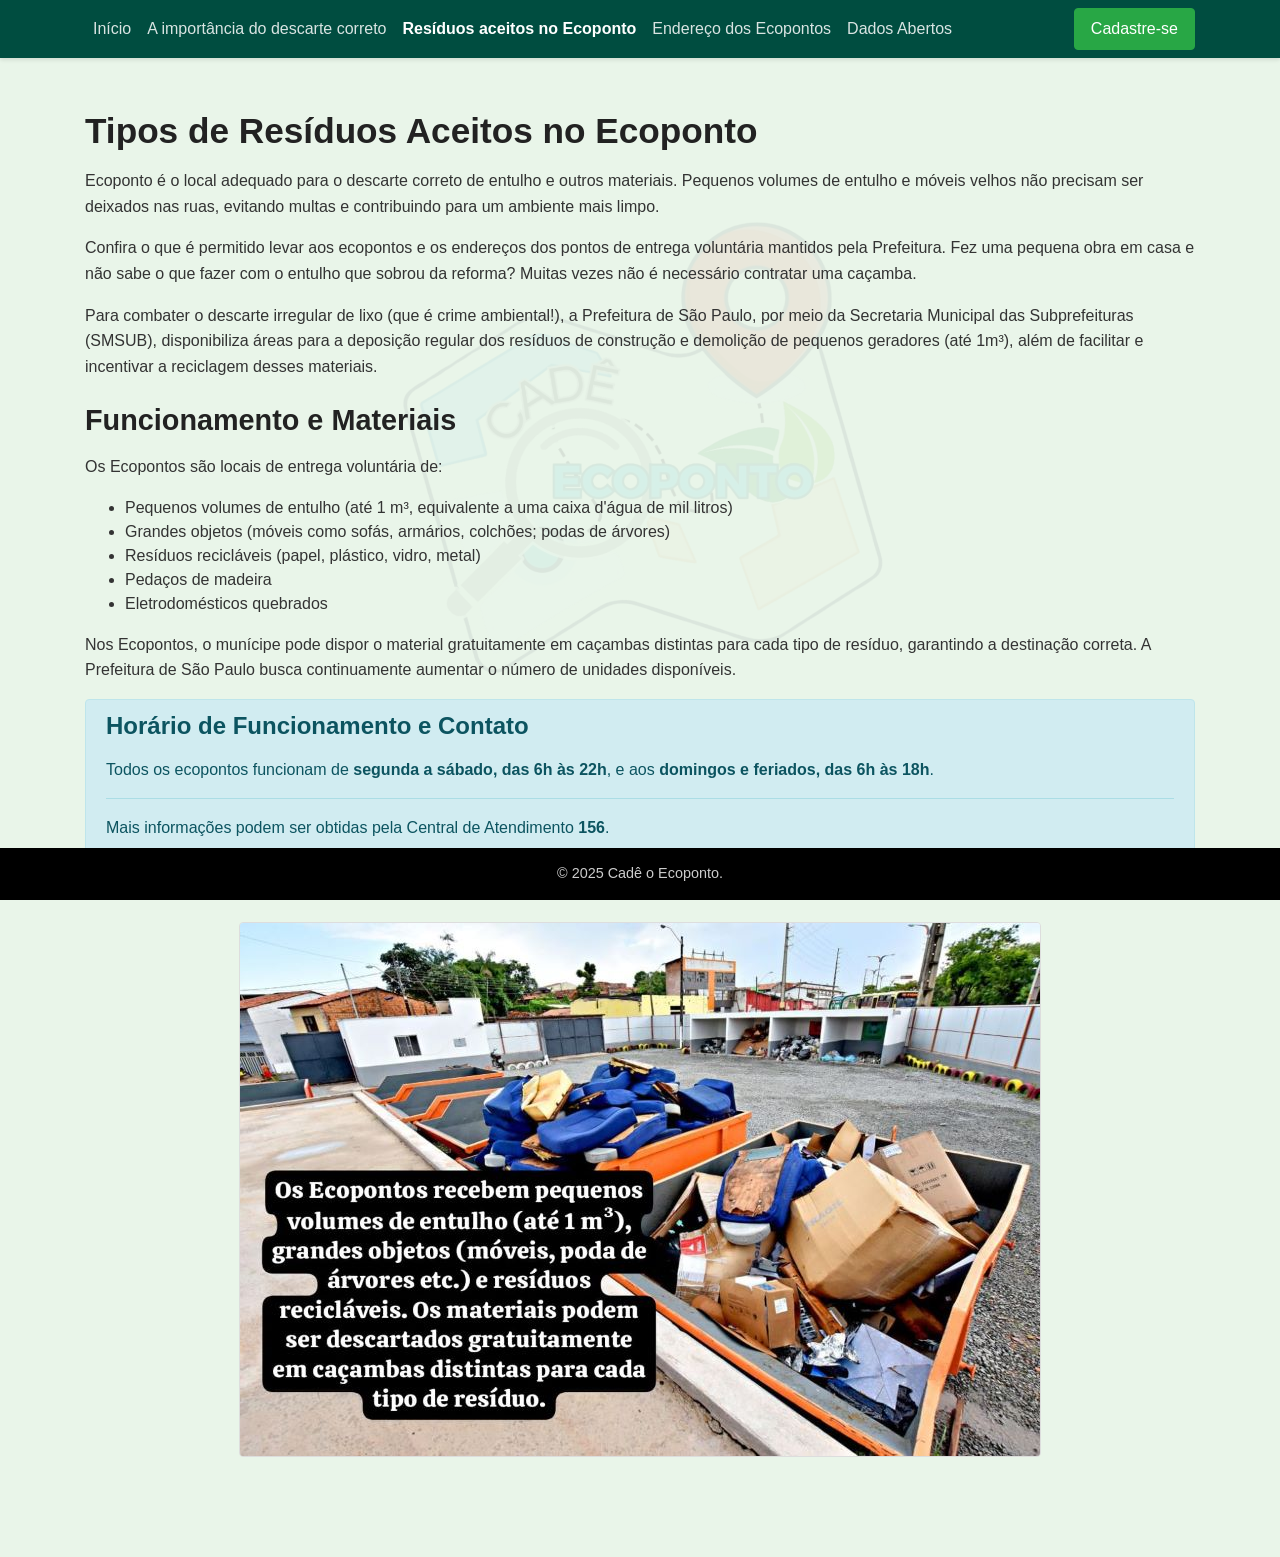
<file: Site_PI_III_V2/tipos_de_Residuos_aceitos_no_Ecoponto.html>
<!DOCTYPE html>
<!-- Define o tipo de documento como HTML5 -->
<html lang="pt-br">
<!-- Define o idioma principal da página como Português do Brasil -->

<head>
    <!-- Cabeçalho do documento -->
    <meta charset="UTF-8">
    <!-- Define a codificação de caracteres como UTF-8 -->
    <meta name="viewport" content="width=device-width, initial-scale=1.0">
    <!-- Configura a viewport para responsividade -->
    <title>Resíduos Aceitos nos Ecopontos - Cadê o Ecoponto</title>
    <!-- Título descritivo da página -->
    <link rel="icon" type="image/x-icon" href="imagens/favicon.ico">
    <!-- Ícone da página (favicon) -->

    <!-- Links CSS -->
    <link rel="stylesheet" href="https://stackpath.bootstrapcdn.com/bootstrap/4.5.2/css/bootstrap.min.css"
        integrity="sha384-JcKb8q3iqJ61gNV9KGb8thSsNjpSL0n8PARn9HuZOnIxN0hoP+VmmDGMN5t9UJ0Z" crossorigin="anonymous">
    <!-- CSS do Bootstrap -->
    <link rel="stylesheet" href="style.css">
    <!-- CSS personalizado principal (contém as melhorias de acessibilidade e design) -->

    <!-- Estilos CSS embutidos específicos para esta página (se necessário) -->
    <style>
        /* Garante que imagens dentro do main content sejam responsivas */
        .main-content img {
            max-width: 100%;
            height: auto;
            display: block; /* Evita espaços extras abaixo da imagem */
            margin: 1.5rem auto; /* Centraliza a imagem e adiciona margem vertical maior */
            border: 1px solid #ddd; /* Borda sutil */
            border-radius: 4px;
        }

        /* Estilo para listas de itens aceitos/não aceitos */
        .list-group-item {
            background-color: rgba(255, 255, 255, 0.6); /* Fundo levemente transparente */
            border-color: rgba(0, 0, 0, 0.1);
        }
    </style>
</head>

<body>
    <!-- Corpo do documento -->

    <!-- Link para pular navegação (acessibilidade) -->
    <a href="#main-content" class="skip-link">Pular para o conteúdo principal</a>

    <!-- Cabeçalho (reutilizando a estrutura padrão do site) -->
    <header>
        <nav class="navbar navbar-expand-lg navbar-dark">
            <div class="container">
                <button class="navbar-toggler" type="button" data-toggle="collapse"
                    data-target="#navbarSupportedContent" aria-controls="navbarSupportedContent" aria-expanded="false"
                    aria-label="Abrir/Fechar Navegação">
                    <span class="navbar-toggler-icon"></span>
                </button>

                <div class="collapse navbar-collapse" id="navbarSupportedContent">
                    <ul class="navbar-nav mr-auto">
                        <li class="nav-item">
                            <a class="nav-link" href="index.html">Início</a>
                        </li>
                        <li class="nav-item">
                            <a class="nav-link" href="a_importancia_do_descarte_correto.html">A importância do descarte
                                correto</a>
                        </li>
                        <li class="nav-item active">
                            <!-- Marca este item como ativo -->
                            <a class="nav-link" href="tipos_de_Residuos_aceitos_no_Ecoponto.html">Resíduos aceitos no
                                Ecoponto <span class="sr-only">(página atual)</span></a>
                        </li>
                        <li class="nav-item">
                            <a class="nav-link" href="Endereco_dos_Ecopontos.html">Endereço dos Ecopontos</a>
                        </li>
                        <li class="nav-item">
                            <a class="nav-link" href="Dados_Abertos.html">Dados Abertos</a>
                        </li>
                    </ul>
                    <a href="cadastro.html" class="btn btn-primary my-2 my-lg-0">Cadastre-se</a>
                </div>
            </div>
        </nav>
    </header>
    <!-- Fim do cabeçalho -->

    <!-- Conteúdo principal da página -->
    <main id="main-content" class="main-content">
        <!-- ID para o link "Pular para o conteúdo" -->
        <div class="container">
            <!-- Container para centralizar e limitar largura -->

            <!-- Seção principal sobre resíduos aceitos -->
            <section id="residuos-aceitos" class="mb-4">
                <h1 class="mt-4">Tipos de Resíduos Aceitos no Ecoponto</h1>
                <!-- Título principal da página -->

                <p>Ecoponto é o local adequado para o descarte correto de entulho e outros materiais. Pequenos volumes de
                    entulho e móveis velhos não precisam ser deixados nas ruas, evitando multas e contribuindo para um
                    ambiente mais limpo.</p>
                <p>Confira o que é permitido levar aos ecopontos e os endereços dos pontos de entrega voluntária mantidos
                    pela Prefeitura. Fez uma pequena obra em casa e não sabe o que fazer com o entulho que sobrou da
                    reforma? Muitas vezes não é necessário contratar uma caçamba.</p>
                <p>Para combater o descarte irregular de lixo (que é crime ambiental!), a Prefeitura de São Paulo,
                    por meio da Secretaria Municipal das Subprefeituras (SMSUB), disponibiliza áreas para a deposição
                    regular dos resíduos de construção e demolição de pequenos geradores (até 1m³), além de facilitar e
                    incentivar a reciclagem desses materiais.</p>

                <h2 class="mt-4">Funcionamento e Materiais</h2>
                <!-- Subtítulo -->
                <p>Os Ecopontos são locais de entrega voluntária de:</p>
                <ul>
                    <li>Pequenos volumes de entulho (até 1 m³, equivalente a uma caixa d'água de mil litros)</li>
                    <li>Grandes objetos (móveis como sofás, armários, colchões; podas de árvores)</li>
                    <li>Resíduos recicláveis (papel, plástico, vidro, metal)</li>
                    <li>Pedaços de madeira</li>
                    <li>Eletrodomésticos quebrados</li>
                </ul>
                <p>Nos Ecopontos, o munícipe pode dispor o material gratuitamente em caçambas distintas para cada tipo de
                    resíduo, garantindo a destinação correta. A Prefeitura de São Paulo busca continuamente aumentar o
                    número de unidades disponíveis.</p>

                <!-- Informações sobre horário e contato -->
                <div class="alert alert-info" role="alert">
                    <h4 class="alert-heading">Horário de Funcionamento e Contato</h4>
                    <p>Todos os ecopontos funcionam de <strong>segunda a sábado, das 6h às 22h</strong>, e aos
                        <strong>domingos e feriados, das 6h às 18h</strong>.</p>
                    <hr>
                    <p class="mb-0">Mais informações podem ser obtidas pela Central de Atendimento <strong>156</strong>.</p>
                </div>

                <!-- Fonte da informação -->
                <p class="text-muted small mt-4">
                    <!-- Texto menor e com cor suave para a fonte -->
                    Este conteúdo foi adaptado do site da prefeitura de São Paulo, disponível em
                    <a href="https://www.capital.sp.gov.br/w/noticia/encontre-o-ecoponto-mais-perto-de-sua-casa#:~:text=Os%20Ecopontos%20s%C3%A3o%20locais%20de,para%20cada%20tipo%20de%20res%C3%ADduo"
                        target="_blank" rel="noopener noreferrer">capital.sp.gov.br</a>.
                    <!-- target="_blank" abre em nova aba, rel previne vulnerabilidades -->
                    Todos os créditos pertencem à fonte original.
                </p>

                <!-- Imagem Ilustrativa -->
                <img src="imagens/imagem2.jpg" alt="Entrada de um Ecoponto com caçambas para diferentes tipos de materiais e sinalização.">
                <!-- Texto alternativo descritivo adicionado -->

            </section>
            <!-- Fim da seção principal -->

        </div>
        <!-- Fim do container -->
    </main>
    <!-- Fim do conteúdo principal -->

    <!-- Marca d'água -->
    <div class="watermark"></div>

    <!-- Rodapé (reutilizando a estrutura padrão) -->
    <footer>
        &copy; 2025 Cadê o Ecoponto.
        <!-- Ano atualizado -->
    </footer>
    <!-- Fim do rodapé -->

    <!-- Scripts JavaScript -->
    <script src="https://code.jquery.com/jquery-3.5.1.slim.min.js"
        integrity="sha384-DfXdz2htPH0lsSSs5nCTpuj/zy4C+OGpamoFVy38MVBnE+IbbVYUew+OrCXaRkfj" crossorigin="anonymous"></script>
    <!-- jQuery (slim) -->
    <script src="https://cdn.jsdelivr.net/npm/@popperjs/core@2.9.3/dist/umd/popper.min.js"
        integrity="sha384-eMNCOe7tC1doHpGoJtKh7z7lGz7fuP4F8nfdFvAOA6Gg/z6Y5J6XqqyGXYM2ntX5" crossorigin="anonymous"></script>
    <!-- Popper.js -->
    <script src="https://stackpath.bootstrapcdn.com/bootstrap/4.5.2/js/bootstrap.min.js"
        integrity="sha384-B4gt1jrGC7Jh4AgTPSdUtOBvfO8shuf57BaghqFfPlYxofvL8/KUEfYiJOMMV+rV" crossorigin="anonymous"></script>
    <!-- Bootstrap JS -->
    <!-- <script src="script.js"></script> -->
    <!-- Script principal comentado, pois parece não ser necessário nesta página específica -->

    <!-- Script JS específico da página (se houver) -->
    <script>
        // Código JS específico para esta página pode ser adicionado aqui.
        // O script original que tentava mostrar um formulário não se aplica aqui.
    </script>

</body>

</html>
</file>
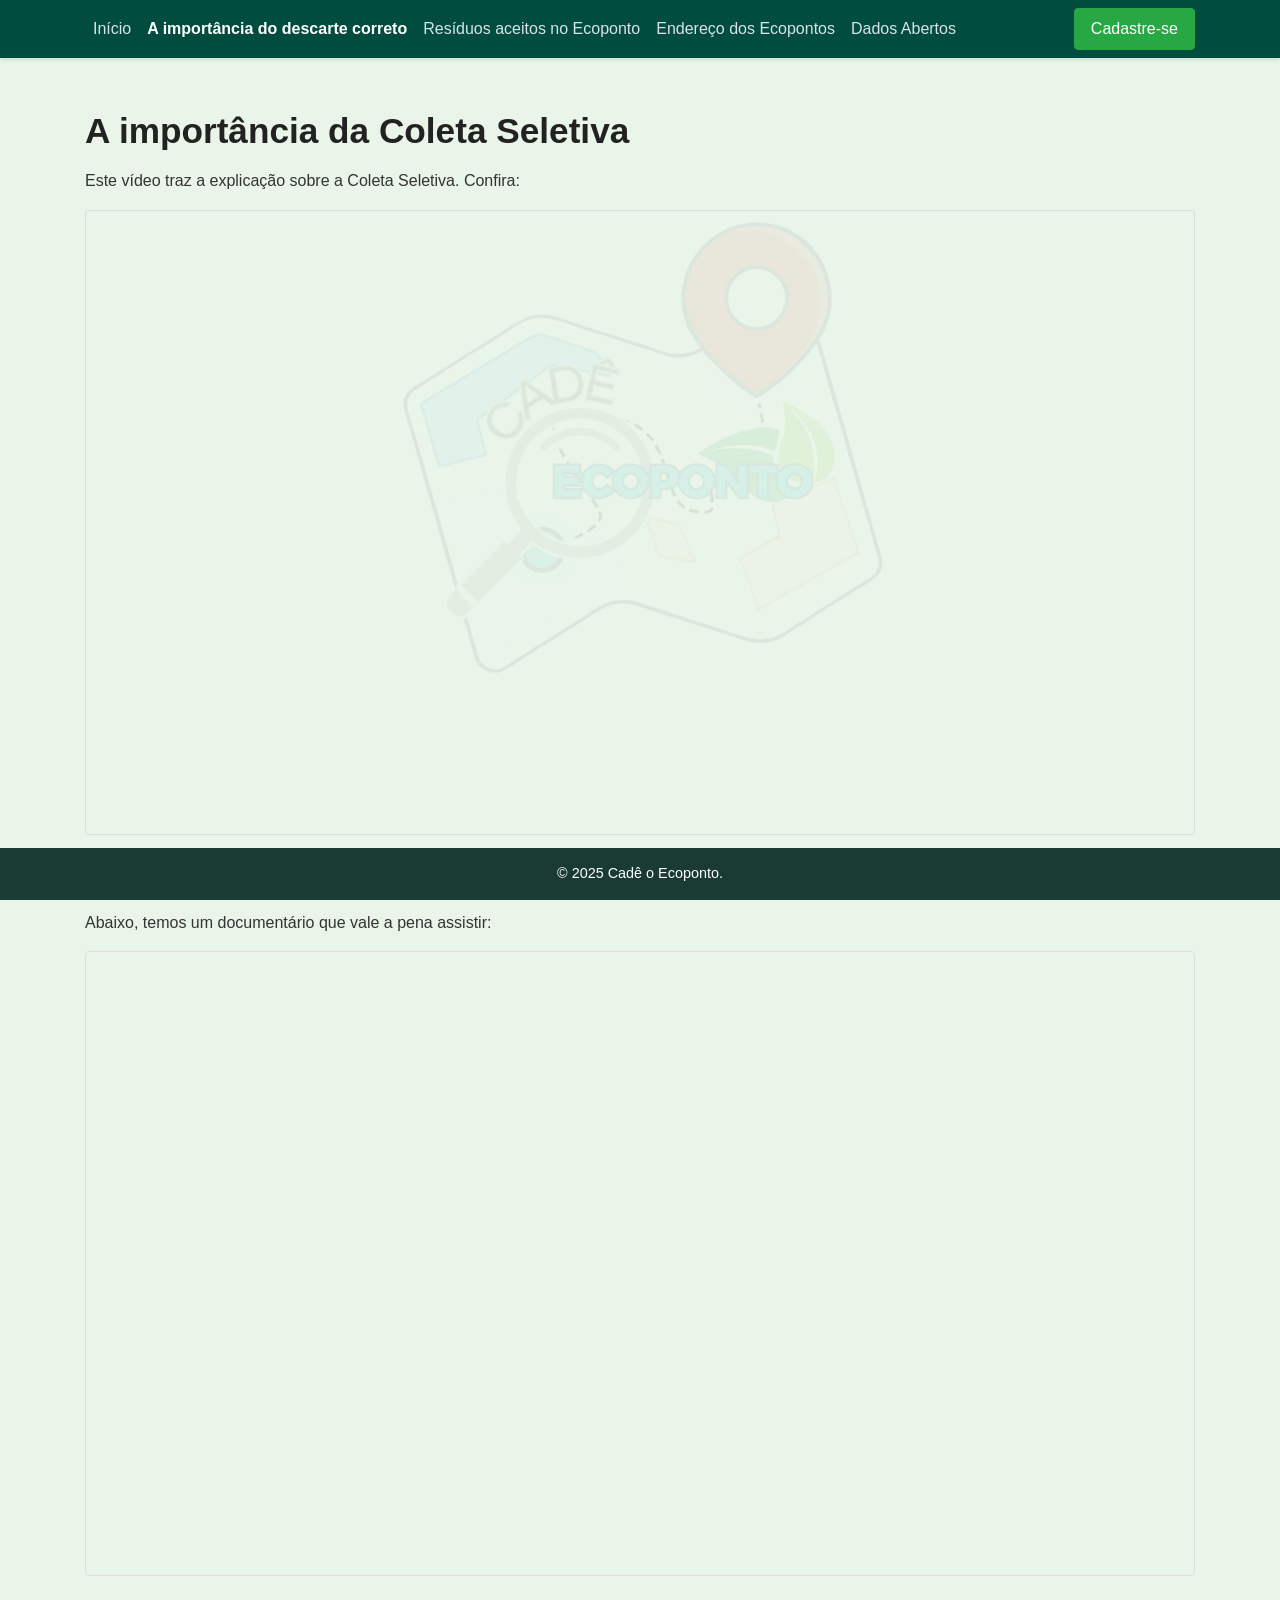
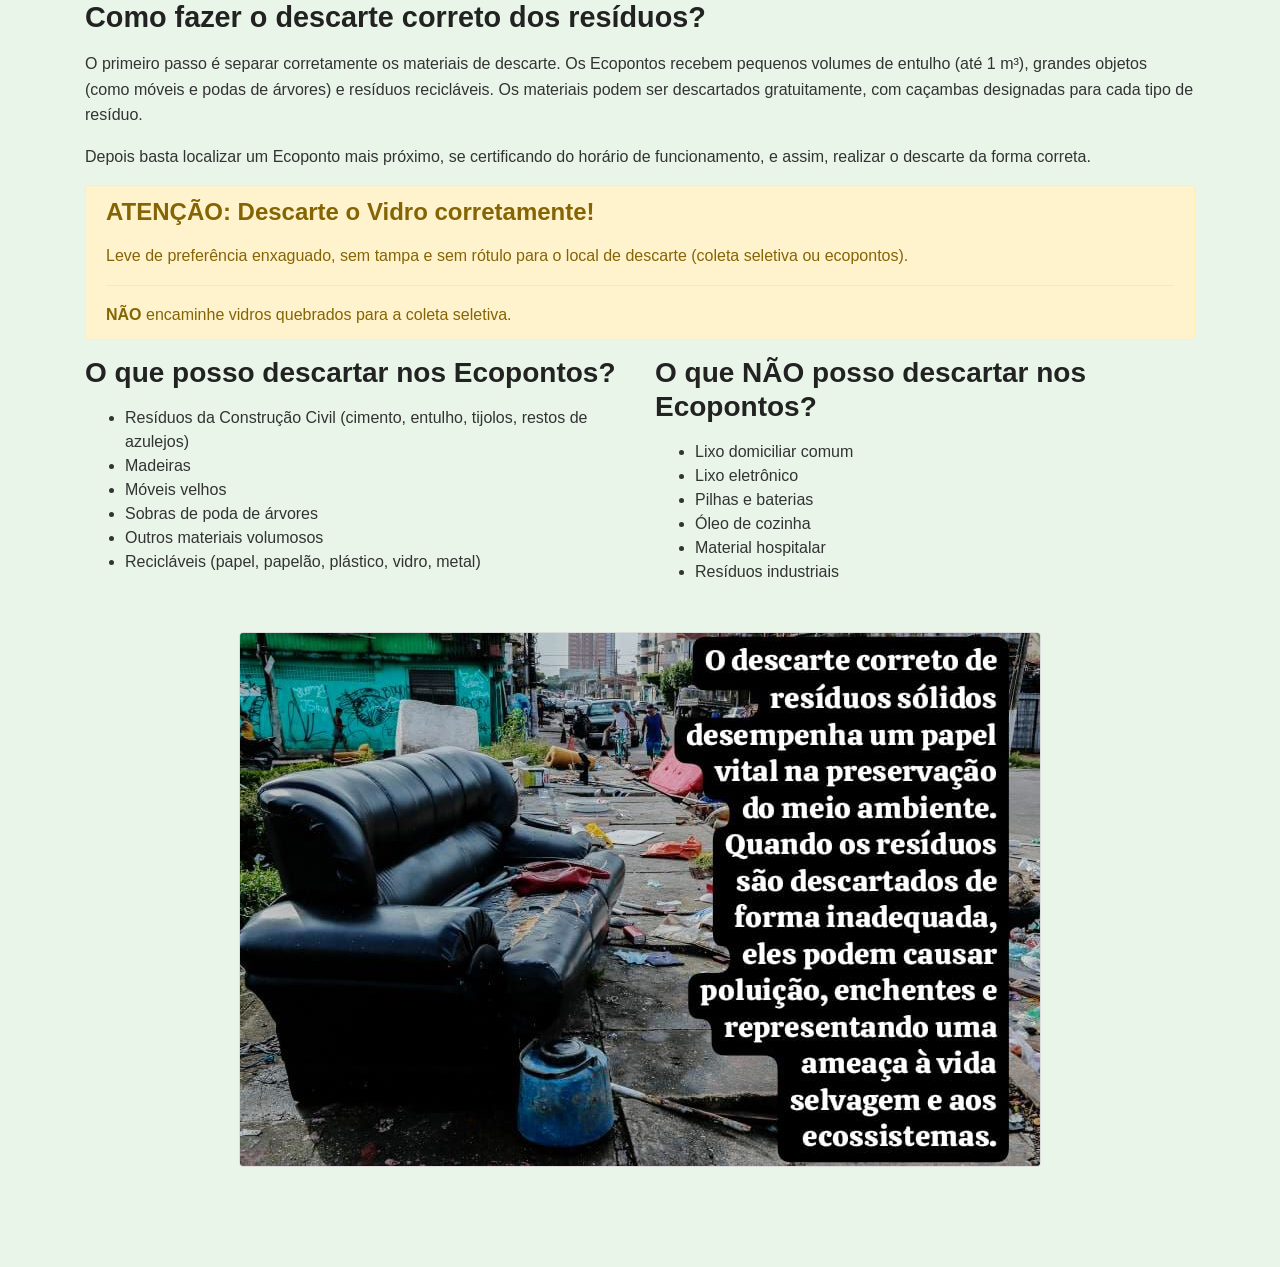
<file: Site_PI_III_V3 (Final)/a_importancia_do_descarte_correto.html>
<!DOCTYPE html>
<!-- Define o tipo de documento como HTML5 -->
<html lang="pt-br">
<!-- Define o idioma principal da página como Português do Brasil -->

<head>
    <!-- Cabeçalho do documento -->
    <meta charset="UTF-8">
    <!-- Define a codificação de caracteres como UTF-8 -->
    <meta name="viewport" content="width=device-width, initial-scale=1.0">
    <!-- Configura a viewport para responsividade -->
    <title>A Importância do Descarte Correto - Cadê o Ecoponto</title>
    <!-- Título descritivo da página -->
    <link rel="icon" type="image/x-icon" href="imagens/favicon.ico">
    <!-- Ícone da página (favicon) -->

    <!-- Links CSS -->
    <link rel="stylesheet" href="https://stackpath.bootstrapcdn.com/bootstrap/4.5.2/css/bootstrap.min.css"
        integrity="sha384-JcKb8q3iqJ61gNV9KGb8thSsNjpSL0n8PARn9HuZOnIxN0hoP+VmmDGMN5t9UJ0Z" crossorigin="anonymous">
    <!-- CSS do Bootstrap -->
    <link rel="stylesheet" href="style.css">
    <!-- CSS personalizado principal -->

    <!-- Estilos CSS embutidos específicos para esta página (se necessário) -->
    <style>
        /* Garante que imagens dentro do main content sejam responsivas */
        .main-content img {
            max-width: 100%;
            height: auto;
            display: block; /* Evita espaços extras abaixo da imagem */
            margin: 1rem auto; /* Centraliza a imagem e adiciona margem vertical */
            border: 1px solid #ddd; /* Borda sutil */
            border-radius: 4px;
        }

        /* Ajustes específicos podem ser adicionados aqui se o style.css não cobrir */
    </style>
</head>

<body>
    <!-- Corpo do documento -->

    <!-- Link para pular navegação (acessibilidade) -->
    <a href="#main-content" class="skip-link">Pular para o conteúdo principal</a>

    <!-- Cabeçalho (reutilizando a estrutura do index.html modificado) -->
    <header>
        <nav class="navbar navbar-expand-lg navbar-dark">
            <div class="container">
                <button class="navbar-toggler" type="button" data-toggle="collapse"
                    data-target="#navbarSupportedContent" aria-controls="navbarSupportedContent" aria-expanded="false"
                    aria-label="Abrir/Fechar Navegação">
                    <span class="navbar-toggler-icon"></span>
                </button>

                <div class="collapse navbar-collapse" id="navbarSupportedContent">
                    <ul class="navbar-nav mr-auto">
                        <li class="nav-item">
                            <a class="nav-link" href="index.html">Início</a>
                        </li>
                        <li class="nav-item active">
                            <!-- Marca este item como ativo -->
                            <a class="nav-link" href="a_importancia_do_descarte_correto.html">A importância do descarte
                                correto <span class="sr-only">(página atual)</span></a>
                        </li>
                        <li class="nav-item">
                            <a class="nav-link" href="tipos_de_Residuos_aceitos_no_Ecoponto.html">Resíduos aceitos no
                                Ecoponto</a>
                        </li>
                        <li class="nav-item">
                            <a class="nav-link" href="Endereco_dos_Ecopontos.html">Endereço dos Ecopontos</a>
                        </li>
                        <li class="nav-item">
                            <a class="nav-link" href="Dados_Abertos.html">Dados Abertos</a>
                        </li>
                    </ul>
                    <a href="cadastro.html" class="btn btn-primary my-2 my-lg-0">Cadastre-se</a>
                </div>
            </div>
        </nav>
    </header>
    <!-- Fim do cabeçalho -->

    <!-- Conteúdo principal da página -->
    <main id="main-content" class="main-content">
        <!-- ID para o link "Pular para o conteúdo" -->
        <div class="container">
            <!-- Container para centralizar e limitar largura -->

            <!-- Seção sobre Coleta Seletiva -->
            <section id="coleta-seletiva" class="mb-4">
                <h1 class="mt-4">A importância da Coleta Seletiva</h1>
                <!-- Título principal da página (usando H1) -->
                <p>Este vídeo traz a explicação sobre a Coleta Seletiva. Confira:</p>

                <!-- Vídeo sobre Coleta Seletiva -->
                <div class="embed-responsive embed-responsive-16by9">
                    <iframe class="embed-responsive-item" src="https://www.youtube.com/embed/bbRv3j08m1A?si=tq06ulEa-839qgGz"
                        title="Vídeo: Coleta Seletiva - Por que separar o lixo?"
                        frameborder="0" allow="accelerometer; autoplay; clipboard-write; encrypted-media; gyroscope; picture-in-picture; web-share"
                        allowfullscreen>
                        <!-- Título descritivo adicionado para acessibilidade -->
                    </iframe>
                </div>
            </section>

            <!-- Seção sobre Cultura do Desperdício -->
            <section id="cultura-desperdicio" class="mb-4">
                <h2>Documentário sobre a Cultura do Desperdício</h2>
                <!-- Subtítulo da seção -->
                <p>Abaixo, temos um documentário que vale a pena assistir:</p>

                <!-- Vídeo sobre Cultura do Desperdício -->
                <div class="embed-responsive embed-responsive-16by9">
                    <iframe class="embed-responsive-item" src="https://www.youtube.com/embed/EDBEDtGH-8k?si=Y4uZgbPr0JK3KGzq"
                        title="Vídeo: Documentário - A Cultura do Desperdício"
                        frameborder="0" allow="accelerometer; autoplay; clipboard-write; encrypted-media; gyroscope; picture-in-picture; web-share"
                        allowfullscreen>
                        <!-- Título descritivo adicionado para acessibilidade -->
                    </iframe>
                </div>
            </section>

            <!-- Seção sobre Como Descartar Corretamente -->
            <section id="como-descartar" class="mb-4">
                <h2 class="mt-4">Como fazer o descarte correto dos resíduos?</h2>
                <!-- Subtítulo da seção -->
                <p>O primeiro passo é separar corretamente os materiais de descarte. Os Ecopontos recebem pequenos volumes de
                    entulho (até 1 m³), grandes objetos (como móveis e podas de árvores) e resíduos recicláveis. Os
                    materiais podem ser descartados gratuitamente, com caçambas designadas para cada tipo de resíduo.</p>
                <p>Depois basta localizar um Ecoponto mais próximo, se certificando do horário de funcionamento, e assim,
                    realizar o descarte da forma correta.</p>
                
                <!-- Bloco de Atenção sobre Vidro -->
                <div class="alert alert-warning" role="alert">
                    <!-- Usando componente de alerta do Bootstrap para destaque -->
                    <h4 class="alert-heading">ATENÇÃO: Descarte o Vidro corretamente!</h4>
                    <p>Leve de preferência enxaguado, sem tampa e sem rótulo para o local de descarte (coleta seletiva ou
                        ecopontos).</p>
                    <hr>
                    <p class="mb-0"><strong>NÃO</strong> encaminhe vidros quebrados para a coleta seletiva.</p>
                </div>

                <!-- Listas sobre o que pode e não pode descartar -->
                <div class="row">
                    <div class="col-md-6 mb-3">
                        <h3>O que posso descartar nos Ecopontos?</h3>
                        <ul>
                            <li>Resíduos da Construção Civil (cimento, entulho, tijolos, restos de azulejos)</li>
                            <li>Madeiras</li>
                            <li>Móveis velhos</li>
                            <li>Sobras de poda de árvores</li>
                            <li>Outros materiais volumosos</li>
                            <li>Recicláveis (papel, papelão, plástico, vidro, metal)</li>
                        </ul>
                    </div>
                    <div class="col-md-6 mb-3">
                        <h3>O que NÃO posso descartar nos Ecopontos?</h3>
                        <ul>
                            <li>Lixo domiciliar comum</li>
                            <li>Lixo eletrônico</li>
                            <li>Pilhas e baterias</li>
                            <li>Óleo de cozinha</li>
                            <li>Material hospitalar</li>
                            <li>Resíduos industriais</li>
                        </ul>
                    </div>
                </div>

                <!-- Imagem Ilustrativa -->
                <img src="imagens/imagem1.jpg" alt="Ilustração de diferentes tipos de lixo sendo separados em lixeiras coloridas de coleta seletiva.">
                <!-- Texto alternativo descritivo adicionado -->

            </section>

        </div>
        <!-- Fim do container -->
    </main>
    <!-- Fim do conteúdo principal -->

    <!-- Marca d'água -->
    <div class="watermark"></div>

    <!-- Rodapé (reutilizando a estrutura) -->
    <footer>
        &copy; 2025 Cadê o Ecoponto.
        <!-- Ano atualizado -->
    </footer>
    <!-- Fim do rodapé -->

    <!-- Scripts JavaScript -->
    <script src="https://code.jquery.com/jquery-3.5.1.slim.min.js"
        integrity="sha384-DfXdz2htPH0lsSSs5nCTpuj/zy4C+OGpamoFVy38MVBnE+IbbVYUew+OrCXaRkfj" crossorigin="anonymous"></script>
    <!-- jQuery (slim) -->
    <script src="https://cdn.jsdelivr.net/npm/@popperjs/core@2.9.3/dist/umd/popper.min.js"
        integrity="sha384-eMNCOe7tC1doHpGoJtKh7z7lGz7fuP4F8nfdFvAOA6Gg/z6Y5J6XqqyGXYM2ntX5" crossorigin="anonymous"></script>
    <!-- Popper.js (dependência Bootstrap) -->
    <script src="https://stackpath.bootstrapcdn.com/bootstrap/4.5.2/js/bootstrap.min.js"
        integrity="sha384-B4gt1jrGC7Jh4AgTPSdUtOBvfO8shuf57BaghqFfPlYxofvL8/KUEfYiJOMMV+rV" crossorigin="anonymous"></script>

</body>

</html>
<!-- Fim do documento HTML -->
</file>
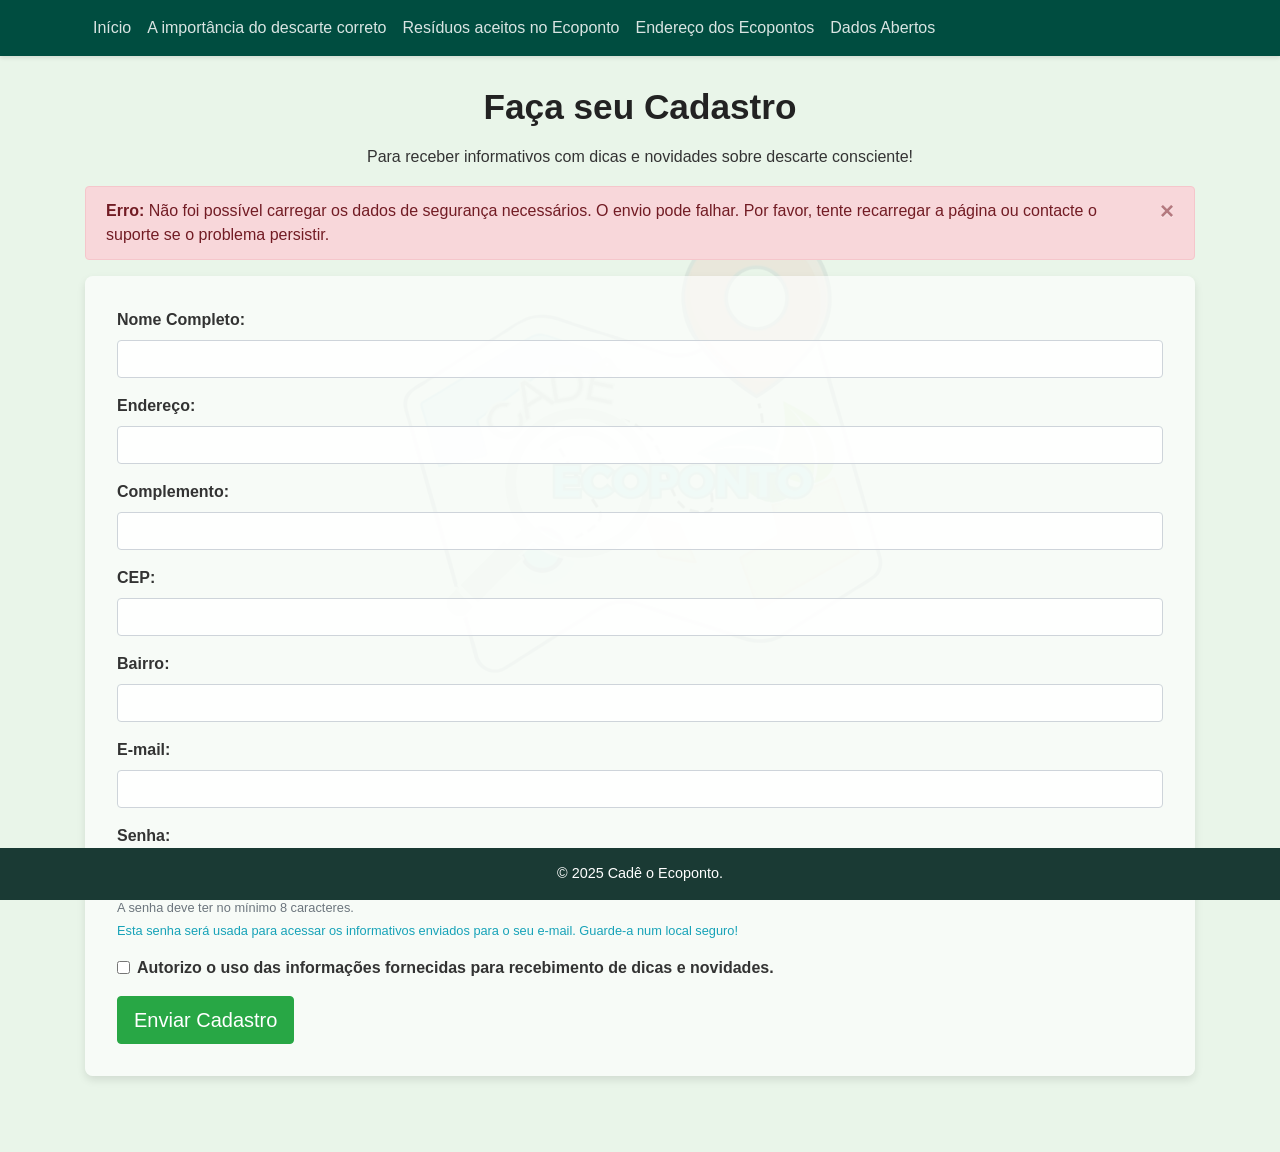
<file: Site_PI_III_V3 (Final)/cadastro.html>
<!DOCTYPE html>
<!-- Define o tipo de documento como HTML5 -->
<html lang="pt-br">
<!-- Define o idioma principal da página como Português do Brasil -->

<head>
    <!-- Cabeçalho do documento -->
    <meta charset="UTF-8">
    <!-- Define a codificação de caracteres como UTF-8 -->
    <meta name="viewport" content="width=device-width, initial-scale=1.0, shrink-to-fit=no">
    <!-- Configura a viewport para responsividade -->
    <title>Cadastro - Cadê o Ecoponto</title>
    <!-- Título descritivo da página -->
    <link rel="icon" type="image/x-icon" href="imagens/favicon.ico">
    <!-- Ícone da página (favicon) -->

    <!-- Links CSS -->
    <link rel="stylesheet" href="https://stackpath.bootstrapcdn.com/bootstrap/4.5.2/css/bootstrap.min.css"
        integrity="sha384-JcKb8q3iqJ61gNV9KGb8thSsNjpSL0n8PARn9HuZOnIxN0hoP+VmmDGMN5t9UJ0Z" crossorigin="anonymous">
    <!-- CSS do Bootstrap -->
    <link rel="stylesheet" href="https://cdn.jsdelivr.net/npm/bootstrap-icons@1.11.3/font/bootstrap-icons.min.css">
    <!-- Ícones do Bootstrap -->
    <link rel="stylesheet" href="style.css">
    <!-- CSS personalizado principal (PODE CONTER A DEFINIÇÃO DA COR VERDE PARA .btn-success) -->

    <!-- Estilos CSS embutidos específicos para esta página -->
    <style>
        /* Estilos específicos para o formulário de cadastro */
        #formularioInscricao {
            background-color: rgba(255, 255, 255, 0.63); /* Fundo branco semi-transparente (AJUSTADO pelo utilizador) */
            padding: 2rem;
            border-radius: 8px;
            box-shadow: 0 4px 8px rgba(0, 0, 0, 0.1);
            margin-top: 1rem;
        }
        
        /* Estilo para o grupo do campo de senha */
        .input-group {
            position: relative;
        }

        /* Estilo para as mensagens de feedback (flash messages) */
        #flashMessageContainer .alert {
            margin-top: 1rem;
        }

        /* Estilo para o texto informativo da senha */
        #senhaInfo {
            margin-top: 0.25rem; /* Pequeno espaço acima */
        }

    </style>
</head>

<body>
    <!-- Corpo do documento -->

    <!-- Link para pular navegação (acessibilidade) -->
    <a href="#main-content" class="skip-link">Pular para o conteúdo principal</a>

    <!-- Cabeçalho (reutilizando a estrutura padrão do site) -->
    <header>
        <nav class="navbar navbar-expand-lg navbar-dark">
            <div class="container">
                <button class="navbar-toggler" type="button" data-toggle="collapse"
                    data-target="#navbarSupportedContent" aria-controls="navbarSupportedContent" aria-expanded="false"
                    aria-label="Abrir/Fechar Navegação">
                    <span class="navbar-toggler-icon"></span>
                </button>

                <div class="collapse navbar-collapse" id="navbarSupportedContent">
                    <ul class="navbar-nav mr-auto">
                        <!-- Links de navegação -->
                        <li class="nav-item">
                            <a class="nav-link" href="index.html">Início</a>
                        </li>
                        <li class="nav-item">
                            <a class="nav-link" href="a_importancia_do_descarte_correto.html">A importância do descarte correto</a>
                        </li>
                        <li class="nav-item">
                            <a class="nav-link" href="tipos_de_Residuos_aceitos_no_Ecoponto.html">Resíduos aceitos no Ecoponto</a>
                        </li>
                        <li class="nav-item">
                            <a class="nav-link" href="Endereco_dos_Ecopontos.html">Endereço dos Ecopontos</a>
                        </li>
                        <li class="nav-item">
                            <a class="nav-link" href="Dados_Abertos.html">Dados Abertos</a>
                        </li>
                        <!-- ADICIONE AQUI O LINK PARA ESTA PÁGINA DE CADASTRO -->
                        <!-- Exemplo: -->
                        <!-- 
                        <li class="nav-item active"> 
                            <a class="nav-link" href="cadastro.html">Cadastro <span class="sr-only">(página atual)</span></a>
                        </li> 
                        -->
                    </ul>
                </div>
            </div>
        </nav>
    </header>
    <!-- Fim do cabeçalho -->

    <!-- Conteúdo principal da página -->
    <main id="main-content" class="main-content">
        <div class="container">

            <h1 class="text-center">Faça seu Cadastro</h1>
            <p class="text-center">Para receber informativos com dicas e novidades sobre descarte consciente!</p>

            <!-- Container para Mensagens Flash (será preenchido via JavaScript) -->
            <div id="flashMessageContainer"></div>

            <!-- Formulário de Cadastro -->
            <!-- action aponta para o script PHP que processa os dados -->
            <form id="formularioInscricao" method="POST" action="cadastrar_usuario.php" aria-labelledby="titulo-cadastro">
                <h2 id="titulo-cadastro" class="sr-only">Formulário de Cadastro</h2>

                <!-- Campo Oculto para Token CSRF (preenchido via JavaScript) -->
                <input type="hidden" name="csrf_token" id="csrfTokenInput" value="">

                <!-- Campos do Formulário (Nome, Endereço, etc.) -->
                <!-- Os valores (value="") serão preenchidos pelo JavaScript se houver dados de erro anteriores -->
                <div class="form-group">
                    <label for="inputNome">Nome Completo:</label>
                    <input type="text" class="form-control" id="inputNome" name="inputNome" required
                        aria-required="true" autocomplete="name" value="">
                </div>
                <div class="form-group">
                    <label for="inputEndereco">Endereço:</label>
                    <input type="text" class="form-control" id="inputEndereco" name="inputEndereco" required
                        aria-required="true" autocomplete="street-address" value="">
                </div>
                <div class="form-group">
                    <label for="inputComplemento">Complemento:</label>
                    <input type="text" class="form-control" id="inputComplemento" name="inputComplemento"
                        autocomplete="address-line2" value="">
                </div>
                <div class="form-group">
                    <label for="inputCEP">CEP:</label>
                    <input type="text" class="form-control" id="inputCEP" name="inputCEP" required aria-required="true"
                        pattern="\d{5}-?\d{3}" title="Digite o CEP no formato 00000-000 ou 00000000" autocomplete="postal-code" value="">
                </div>
                <div class="form-group">
                    <label for="inputBairro">Bairro:</label>
                    <input type="text" class="form-control" id="inputBairro" name="inputBairro" autocomplete="address-level2" value="">
                </div>
                <div class="form-group">
                    <label for="inputEmail">E-mail:</label>
                    <input type="email" class="form-control" id="inputEmail" name="inputEmail" required
                        aria-required="true" autocomplete="email" value="">
                </div>
                <div class="form-group">
                    <label for="inputSenha">Senha:</label>
                    <div class="input-group">
                        <input type="password" class="form-control" id="inputSenha" name="inputSenha" required
                            aria-required="true" autocomplete="new-password" aria-describedby="senhaHelp senhaInfo">
                            <!-- aria-describedby inclui as duas descrições para acessibilidade -->
                        <div class="input-group-append">
                            <button type="button" class="btn btn-outline-secondary" id="togglePassword"
                                aria-label="Mostrar senha como texto" aria-pressed="false">
                                <i class="bi bi-eye-fill" aria-hidden="true"></i>
                            </button>
                        </div>
                    </div>
                    <small id="senhaHelp" class="form-text text-muted">A senha deve ter no mínimo 8 caracteres.</small>
                    <!-- Texto explicativo sobre a senha, adicionado conforme solicitado -->
                    <small id="senhaInfo" class="form-text text-info">Esta senha será usada para acessar os informativos enviados para o seu e-mail. Guarde-a num local seguro!</small>
                </div>
                <div class="form-group form-check">
                    <input type="checkbox" class="form-check-input" id="autorizacaoCheck" name="autorizacaoCheck" required
                        aria-required="true">
                    <label class="form-check-label" for="autorizacaoCheck">Autorizo o uso das informações fornecidas para recebimento de dicas e novidades.</label>
                </div>

                <!-- Botão de Envio -->
                <button type="submit" class="btn btn-success btn-lg">Enviar Cadastro</button>
            </form>
            <!-- Fim do formulário -->

        </div>
        <!-- Fim do container -->
    </main>
    <!-- Fim do conteúdo principal -->

    <!-- Marca d'água -->
    <div class="watermark"></div>

    <!-- Rodapé (reutilizando a estrutura padrão) -->
    <footer>
        &copy; 2025 Cadê o Ecoponto.
    </footer>
    <!-- Fim do rodapé -->

    <!-- Scripts JavaScript -->
    <script src="https://code.jquery.com/jquery-3.6.0.min.js"
        integrity="sha256-/xUj+3OJU5yExlq6GSYGSHk7tPXikynS7ogEvDej/m4=" crossorigin="anonymous"></script>
    <script src="https://cdn.jsdelivr.net/npm/@popperjs/core@2.9.3/dist/umd/popper.min.js"
        integrity="sha384-eMNCOe7tC1doHpGoJtKh7z7lGz7fuP4F8nfdFvAOA6Gg/z6Y5J6XqqyGXYM2ntX5" crossorigin="anonymous"></script>
    <script src="https://stackpath.bootstrapcdn.com/bootstrap/4.5.2/js/bootstrap.min.js"
        integrity="sha384-B4gt1jrGC7Jh4AgTPSdUtOBvfO8shuf57BaghqFfPlYxofvL8/KUEfYiJOMMV+rV" crossorigin="anonymous"></script>

    <!-- Script Principal para Segurança e Feedback via AJAX -->
    <script>
        // Executa este script quando o DOM (estrutura HTML) estiver completamente carregado.
        document.addEventListener("DOMContentLoaded", function () {
            // Seleciona os elementos HTML importantes
            const flashContainer = document.getElementById("flashMessageContainer");
            const csrfInput = document.getElementById("csrfTokenInput");
            const form = document.getElementById("formularioInscricao");
            const submitButton = form.querySelector("button[type=\'submit\']"); // Garante que o botão correto é selecionado

            /**
             * Lida com erros na requisição AJAX para get_security_data.php.
             * Exibe um aviso em VERMELHO (alert-danger) sem bloquear o formulário.
             * @param {Error} error O objeto de erro.
             */
            function handleFetchError(error) {
                console.error("Erro ao buscar dados de segurança:", error);
                if (flashContainer) {
                    // Usa alert-danger para o aviso de falha de carregamento, conforme solicitado.
                    flashContainer.innerHTML = `
                        <div class="alert alert-danger alert-dismissible fade show" role="alert">
                            <strong>Erro:</strong> Não foi possível carregar os dados de segurança necessários. O envio pode falhar.
                            Por favor, tente recarregar a página ou contacte o suporte se o problema persistir.
                            <button type="button" class="close" data-dismiss="alert" aria-label="Fechar">
                                <span aria-hidden="true">&times;</span>
                            </button>
                        </div>
                    `;
                }
            }

            /**
             * Processa os dados recebidos de get_security_data.php.
             * Insere o token CSRF, exibe mensagens flash e repopula o formulário.
             * @param {object} data Objeto JSON com { csrf_token, flash_message, form_data }.
             */
            function processSecurityData(data) {
                // 1. Insere o Token CSRF
                if (csrfInput && data.csrf_token) {
                    csrfInput.value = data.csrf_token;
                } else {
                    console.warn("Token CSRF não recebido.");
                    if (flashContainer) {
                        // Adiciona um aviso (amarelo) se o token especificamente não for carregado
                        const tokenWarningDiv = document.createElement('div');
                        tokenWarningDiv.className = "alert alert-warning alert-dismissible fade show";
                        tokenWarningDiv.setAttribute('role', 'alert');
                        tokenWarningDiv.innerHTML = `
                            Aviso: Falha ao carregar token de segurança. O envio pode não ser processado.
                            <button type="button" class="close" data-dismiss="alert" aria-label="Fechar">
                                <span aria-hidden="true">&times;</span>
                            </button>
                        `;
                        flashContainer.appendChild(tokenWarningDiv);
                    }
                }

                // 2. Exibe Mensagem Flash (se existir)
                if (flashContainer && data.flash_message) {
                    const messageData = data.flash_message;
                    let alertType = "alert-info"; // Padrão
                    if (messageData.type === "success") alertType = "alert-success"; // Verde
                    else if (messageData.type === "error") alertType = "alert-danger"; // Vermelho
                    else if (messageData.type === "warning") alertType = "alert-warning"; // Amarelo

                    const alertDiv = document.createElement("div");
                    alertDiv.className = `alert ${alertType} alert-dismissible fade show`;
                    alertDiv.setAttribute("role", "alert");
                    alertDiv.innerHTML = `
                        ${messageData.message}
                        <button type="button" class="close" data-dismiss="alert" aria-label="Fechar">
                            <span aria-hidden="true">&times;</span>
                        </button>
                    `;
                    flashContainer.appendChild(alertDiv);
                }

                // 3. Repopula Formulário (se houver dados de erro anteriores)
                if (data.form_data) {
                    const formData = data.form_data;
                    for (const key in formData) {
                        const inputElement = form.querySelector(`[name="${key}"]`);
                        if (inputElement) {
                            if (inputElement.type === "checkbox") {
                                inputElement.checked = formData[key] === "on" || formData[key] === "1" || formData[key] === true;
                            } else if (inputElement.type !== "password") {
                                // Preenche o valor, exceto para senha
                                inputElement.value = formData[key];
                            }
                        }
                    }
                }
            }

            // --- Requisição AJAX (Fetch API) para buscar dados de segurança --- 
            fetch("get_security_data.php") // Faz a chamada para o script PHP
                .then((response) => {
                    if (!response.ok) {
                        // Se a resposta não for OK (ex: 404, 500), lança um erro
                        throw new Error(`HTTP error! status: ${response.status}`);
                    }
                    return response.json(); // Converte a resposta em JSON
                })
                .then((data) => {
                    // Se a requisição e o JSON funcionarem, processa os dados
                    processSecurityData(data);
                })
                .catch((error) => {
                    // Se houver erro na rede ou no JSON, chama a função de tratamento
                    handleFetchError(error);
                });

            // --- Script existente para mostrar/esconder senha (jQuery) --- 
            const toggleButton = $("#togglePassword");
            const passwordInput = $("#inputSenha");
            const icon = toggleButton.find("i");

            toggleButton.click(function () {
                if (passwordInput.attr("type") === "password") {
                    passwordInput.attr("type", "text");
                    icon.removeClass("bi-eye-fill").addClass("bi-eye-slash-fill");
                    toggleButton.attr("aria-label", "Ocultar senha");
                    toggleButton.attr("aria-pressed", "true");
                } else {
                    passwordInput.attr("type", "password");
                    icon.removeClass("bi-eye-slash-fill").addClass("bi-eye-fill");
                    toggleButton.attr("aria-label", "Mostrar senha como texto");
                    toggleButton.attr("aria-pressed", "false");
                }
            });

            // --- NOVO: Desativar botão ao submeter o formulário --- 
            // Adiciona um listener ao evento 'submit' do formulário
            if (form && submitButton) {
                form.addEventListener('submit', function() {
                    // Desativa o botão imediatamente para prevenir cliques múltiplos
                    submitButton.disabled = true;
                    // Opcional: Muda o texto do botão para dar feedback visual ao utilizador
                    submitButton.textContent = 'A enviar...'; 
                });
            }

        });
    </script>

</body>

</html>
</file>
<file: Site_PI_III_V1/style.css>
/* General Styles */
body {
    font-family: 'Arial', sans-serif;
    margin: 0;
    padding: 0;
    color: #333;
}
/* Watermark Styles */
.watermark {
    position: fixed;
    top: 0;
    left: 0;
    width: 100%;
    height: 100%;
    pointer-events: none;
    background-image: url("imagens/Logo.png"); /* Use a URL relative to the HTML file */
    background-size: cover;
    background-repeat: no-repeat;
    background-attachment: fixed;
    background-position: center;
    overflow-x: hidden;
    opacity: 0.2;
    z-index: -1;
}
/* Header Styles */
header {
    background-color: #007bff;
    color: #fff;
    padding: 1rem 0;
    text-align: center;
}
.navbar-brand {
    font-size: 2rem;
    font-weight: bold;
}
/* Main Content Styles */
.main-content {
    padding: 2rem 0;
}
.text-center {
    text-align: center;
}
h1, h2 {
    font-weight: bold;
}
/* Button Styles */
.btn-primary {
    background-color: #28a745;
    border-color: #28a745;
}
.btn-primary:hover {
    background-color: #218838;
    border-color: #218838;
}
/* Footer Styles */
footer {
    background-color: #333;
    color: #fff;
    text-align: center;
    padding: 1rem 0;
    position: fixed;
    bottom: 0;
    width: 100%;
}
/* Layout Adjustments */
#page-container {
    position: relative;
    height: 105vh;
}
#content-wrap {
    padding-bottom: 2.5rem;
}
#footer {
    position: fixed;
    bottom: 0;
    width: 100%;
    height: 2.5rem;
    margin-bottom: 20px;
}
/* Responsive Styles */
@media only screen and (max-width: 768px) {
    /* Mobile Styles */
    .watermark {
        opacity: 0.2;
    }
    /* Adjust font sizes for readability */
    h1 {
        font-size: 2rem;
    }
    h2 {
        font-size: 1.5rem;
    }
    /* Make images responsive */
    img {
        max-width: 100%;
        height: auto;
    }
    /* Adjust padding and margins as needed */
    .main-content {
        padding: 1rem;
    }
    /* Consider using a hamburger menu for navigation */
    .navbar-toggler {
        display: block; /* Show the hamburger menu */
    }
}
@media only screen and (min-width: 769px) and (max-width: 1024px) {
    /* Tablet Styles */
    /* Adjust font sizes and layout as needed */
}
@media only screen and (min-width: 1025px) {
    /* Desktop Styles */
    /* Styles for larger screens (e.g., desktops) */
}
/* Additional Styles */
body {
    padding-bottom: 30px;
}
.main-content {
    padding-bottom: 30px;
}
@media (max-width: 768px) {
    #footer {
        margin-bottom: 10px;
    }
}
/* Password Toggle Styles */
#togglePassword {
    cursor: pointer;
}
#togglePassword.bibi-eye {
    color: #007bff;
}

/* Styles for mobile devices (smaller screens) */
@media (max-width: 768px) {
  /* ... your existing media query styles ... */
  /* Fix for "Filtrar" button overlap */
  #form-filtro .form-group {
    display: block; /* Arrange elements vertically */
    margin-bottom: 10px; /* Add space between elements */
  }
  /* Adjust balloon size for mobile devices */
  #map .leaflet-popup {
    max-width: 250px; /* Adjust as needed */
  }
}
</file>
<file: Site_PI_III_V2/style.css>
/* --- Comentários Gerais --- */
/* Este arquivo CSS contém os estilos principais para o site "Cadê o Ecoponto". */
/* As regras são organizadas por seletores gerais, componentes específicos e media queries para responsividade. */
/* Foram feitas modificações para melhorar a acessibilidade (contraste, foco) e modernizar o visual, com ajustes baseados no feedback do usuário. */

/* --- Estilos Gerais --- */
body {
    /* Define a fonte padrão para todo o site */
    font-family: 'Arial', sans-serif;
    /* Remove margens padrão do navegador */
    margin: 0;
    /* Remove preenchimentos padrão */
    padding: 0;
    /* Cor principal do texto (cinza escuro para bom contraste com fundo claro) */
    color: #333;
    /* Cor de fundo principal (verde bem claro, melhor contraste que o original) */
    background-color: #e9f5e9;
    /* Usa flexbox para organizar o layout principal (header, main, footer) */
    display: flex;
    flex-direction: column;
    /* Garante que o corpo ocupe pelo menos 100% da altura da viewport */
    min-height: 100vh;
    /* Adiciona espaçamento no topo para compensar o header fixo */
    padding-top: 70px; /* Ajustar conforme a altura final do header */
    /* Adiciona espaçamento no rodapé para compensar o footer fixo */
    padding-bottom: 60px; /* Ajustar conforme a altura final do footer */
}

/* --- Marca d'água --- */
.watermark {
    /* Posição fixa para ficar sempre visível, independente da rolagem */
    position: fixed;
    top: 0;
    left: 0;
    /* Ocupa toda a tela */
    width: 100%;
    height: 100%;
    /* Impede que a marca d'água capture eventos do mouse (cliques, etc.) */
    pointer-events: none;
    /* Define a imagem da marca d'água */
    background-image: url("imagens/Logo.png");
    /* Ajusta a imagem para caber dentro do container, mantendo proporção */
    background-size: contain;
    /* Não repetir a imagem */
    background-repeat: no-repeat;
    /* Centraliza a imagem */
    background-position: center;
    /* Opacidade bem baixa para não atrapalhar a legibilidade do conteúdo */
    opacity: 0.08;
    /* Garante que a marca d'água fique atrás de todo o conteúdo */
    z-index: -1;
}

/* --- Cabeçalho e Navegação --- */
header {
    /* Cor de fundo do cabeçalho (MODIFICADO para Verde escuro/Azul petróleo moderno) */
    background-color: #004d40;
    /* Cor do texto no cabeçalho */
    color: #fff;
    /* Posição fixa no topo da página */
    position: fixed;
    top: 0;
    width: 100%;
    /* Garante que o header fique acima da maioria dos outros elementos */
    z-index: 1030;
    /* Sombra sutil para destacar o header */
    box-shadow: 0 2px 4px rgba(0, 0, 0, 0.1);
}

.navbar {
    /* Ajusta o preenchimento vertical da barra de navegação */
    padding-top: 0.5rem;
    padding-bottom: 0.5rem;
}

.navbar-dark .navbar-nav .nav-link {
    /* Cor dos links na navegação (branco semi-transparente) */
    color: rgba(255, 255, 255, 0.85);
    /* Adiciona transição suave para efeitos de hover/focus */
    transition: color 0.2s ease-in-out;
}

.navbar-dark .navbar-nav .nav-link:hover,
.navbar-dark .navbar-nav .nav-link:focus {
    /* Cor dos links ao passar o mouse ou focar (branco sólido) */
    color: #fff;
    /* Remove o sublinhado padrão do Bootstrap e adiciona um mais sutil */
    text-decoration: none;
    /* Adiciona um contorno claro para indicar foco (acessibilidade) */
    outline: 2px solid rgba(255, 255, 255, 0.5);
    outline-offset: 2px;
    border-radius: 2px; /* Bordas arredondadas para o contorno */
}

/* Estilo para o item ativo na navegação */
.navbar-dark .navbar-nav .nav-item.active .nav-link {
    color: #fff; /* Cor branca sólida para o link ativo */
    font-weight: bold; /* Deixa o texto em negrito */
}

.navbar-toggler {
    /* Cor da borda do botão do menu mobile (hamburger) */
    border-color: rgba(255, 255, 255, 0.3);
}

.navbar-toggler:focus {
    /* Estilo de foco para o botão do menu mobile */
    outline: 2px solid rgba(255, 255, 255, 0.5);
    outline-offset: 2px;
    box-shadow: none; /* Remove sombra padrão do Bootstrap se houver */
}

.navbar-toggler-icon {
    /* Ícone do botão do menu mobile (SVG inline para melhor controle e cor) */
    background-image: url("data:image/svg+xml,%3csvg xmlns='http://www.w3.org/2000/svg' viewBox='0 0 30 30'%3e%3cpath stroke='rgba%28255, 255, 255, 0.85%29' stroke-linecap='round' stroke-miterlimit='10' stroke-width='2' d='M4 7h22M4 15h22M4 23h22'/%3e%3c/svg%3e");
}

/* --- Conteúdo Principal --- */
main {
    /* Faz o conteúdo principal ocupar o espaço flexível restante entre header e footer */
    flex: 1;
    /* Adiciona preenchimento interno para afastar o conteúdo das bordas */
    padding-top: 1.5rem;
    padding-bottom: 1.5rem;
}

.main-content {
    /* Preenchimento vertical dentro da seção de conteúdo principal */
    padding: 1rem 0;
}

/* --- Títulos --- */
h1, h2, h3, h4, h5, h6 {
    /* Cor dos títulos (um pouco mais escura que o texto normal para destaque) */
    color: #222;
    /* Define a espessura da fonte como negrito */
    font-weight: bold;
    /* Margem inferior para separar dos parágrafos seguintes */
    margin-bottom: 1rem;
}

h1 {
    font-size: 2.2rem; /* Tamanho maior para o título principal */
}

h2 {
    font-size: 1.8rem;
}

/* --- Parágrafos e Links --- */
p {
    /* Espaçamento entre linhas para melhor legibilidade */
    line-height: 1.6;
    /* Margem inferior para separar parágrafos */
    margin-bottom: 1rem;
}

a {
    /* Cor padrão para links (azul acessível) */
    color: #0056b3;
    /* Adiciona sublinhado ao passar o mouse/focar para indicar interatividade */
    text-decoration: none; /* Remove sublinhado padrão */
    transition: color 0.2s ease-in-out; /* Transição suave */
}

a:hover,
a:focus {
    /* Cor do link ao passar o mouse ou focar (azul mais escuro) */
    color: #003d80;
    /* Adiciona sublinhado */
    text-decoration: underline;
    /* Estilo de foco claro */
    outline: 2px solid #0056b3;
    outline-offset: 2px;
    border-radius: 2px;
}

/* --- Botões --- */
.btn {
    /* Remove bordas arredondadas padrão para um visual mais moderno */
    border-radius: 4px;
    /* Adiciona preenchimento */
    padding: 0.5rem 1rem;
    /* Transição suave para efeitos */
    transition: background-color 0.2s ease-in-out, border-color 0.2s ease-in-out, box-shadow 0.2s ease-in-out;
}

.btn-primary {
    /* Cor de fundo do botão primário (verde) */
    background-color: #28a745;
    /* Cor da borda */
    border-color: #28a745;
    /* Cor do texto (branco para contraste) */
    color: #fff;
}

.btn-primary:hover {
    /* Cor de fundo ao passar o mouse (verde mais escuro) */
    background-color: #218838;
    /* Cor da borda */
    border-color: #1e7e34;
    color: #fff;
}

.btn:focus,
.btn-primary:focus {
    /* Estilo de foco para botões (sombra externa) */
    outline: none; /* Remove o contorno padrão do navegador */
    box-shadow: 0 0 0 0.25rem rgba(40, 167, 69, 0.5); /* Sombra verde semi-transparente */
}

/* --- Formulários --- */
.form-control {
    /* Cor de fundo dos campos de formulário (branco com leve transparência) */
    background-color: rgba(255, 255, 255, 0.8);
    /* Borda sutil */
    border: 1px solid #ced4da;
    border-radius: 4px;
    transition: border-color 0.2s ease-in-out, box-shadow 0.2s ease-in-out;
}

.form-control:focus {
    /* Estilo de foco para campos de formulário */
    border-color: #80bdff; /* Borda azul clara */
    outline: 0;
    box-shadow: 0 0 0 0.25rem rgba(0, 123, 255, 0.25); /* Sombra azul semi-transparente */
    background-color: #fff; /* Fundo branco sólido ao focar */
}

label {
    /* Deixa os rótulos em negrito para destaque */
    font-weight: bold;
    /* Margem inferior para separar do campo */
    margin-bottom: 0.5rem;
    display: block; /* Garante que o label ocupe a linha */
}

/* --- Rodapé --- */
footer {
    /* Cor de fundo do rodapé (MODIFICADO para preto forte #000000, conforme solicitado) */
    background-color: #000000;
    /* Cor do texto (cinza claro para bom contraste com o fundo preto) */
    color: #ccc;
    text-align: center;
    /* Preenchimento vertical */
    padding: 15px 0;
    /* Posição fixa na parte inferior */
    position: fixed;
    bottom: 0;
    width: 100%;
    /* Garante que fique acima da marca d'água, mas abaixo de modais, etc. */
    z-index: 1020;
    /* Tamanho da fonte ligeiramente menor */
    font-size: 0.9em;
}

/* --- Link "Pular para o conteúdo" (Acessibilidade) --- */
.skip-link {
    position: absolute;
    left: -9999px; /* Esconde fora da tela por padrão */
    top: auto;
    width: 1px;
    height: 1px;
    overflow: hidden;
    z-index: -999;
    background-color: #f1f1f1; /* Fundo claro */
    color: #333; /* Texto escuro */
    padding: 10px 15px;
    border: 1px solid #ccc;
    border-radius: 3px;
    text-decoration: none;
}

.skip-link:focus,
.skip-link:active {
    left: 10px; /* Traz para a tela quando focado */
    top: 10px;
    width: auto;
    height: auto;
    overflow: visible;
    z-index: 9999; /* Garante que fique visível sobre outros elementos */
    outline: 2px solid #0056b3; /* Contorno de foco */
    outline-offset: 2px;
}

/* --- Estilos para Vídeos Incorporados e Imagens --- */
.embed-responsive {
    position: relative;
    display: block;
    width: 100%;
    padding: 0;
    overflow: hidden;
    margin-bottom: 1rem; /* Espaço abaixo do vídeo/imagem */
    border: 1px solid #ddd; /* Borda sutil */
    border-radius: 4px;
}

.embed-responsive::before {
    display: block;
    content: "";
}

.embed-responsive .embed-responsive-item,
.embed-responsive iframe,
.embed-responsive embed,
.embed-responsive object,
.embed-responsive video {
    position: absolute;
    top: 0;
    bottom: 0;
    left: 0;
    width: 100%;
    height: 100%;
    border: 0;
}

.embed-responsive-16by9::before {
    padding-top: 56.25%; /* Proporção 16:9 */
}

/* Ajuste para imagens não ficarem muito grandes em telas maiores */
.main-content img {
    display: block; /* Para aplicar margem auto */
    max-width: 100%; /* Garante responsividade */
    height: auto;
    margin-left: auto;
    margin-right: auto;
    margin-bottom: 1rem;
    border-radius: 4px;
}

/* --- Ajustes de Layout e Responsividade --- */

/* --- Media Queries (Ajustes para diferentes tamanhos de tela) --- */

/* Telas Pequenas (Mobile) */
@media (max-width: 768px) {
    body {
        /* Ajusta o padding para header/footer menores em telas pequenas */
        padding-top: 60px;
        padding-bottom: 50px;
    }

    h1 {
        font-size: 1.8rem; /* Reduz tamanho do H1 */
    }

    h2 {
        font-size: 1.5rem; /* Reduz tamanho do H2 */
    }

    .navbar-nav {
        /* Adiciona margem acima dos links no menu mobile colapsado */
        margin-top: 0.5rem;
    }

    .main-content {
        /* Reduz o preenchimento lateral em telas menores */
        padding-left: 15px;
        padding-right: 15px;
    }

    /* Ajustes específicos para o formulário de filtro no mapa */
    #form-filtro {
        display: flex;
        flex-direction: column; /* Empilha os elementos verticalmente */
        align-items: stretch; /* Faz os elementos ocuparem a largura total */
    }

    #form-filtro .form-group {
        margin-bottom: 10px; /* Espaço entre label/select e botão */
        width: 100%;
    }

    #form-filtro label {
        margin-bottom: 5px;
    }

    #form-filtro select,
    #form-filtro button {
        width: 100%; /* Ocupa largura total */
        margin-left: 0; /* Remove margem esquerda do botão */
        margin-top: 5px; /* Adiciona espaço acima do botão */
    }

@media (min-width: 769px) {
    .container {
        max-width: 1140px; /* Limita a largura do container */
    }

    /* Limita a largura máxima de imagens e vídeos em telas maiores */
    .main-content img,
    .main-content .embed-responsive {
        max-width: 800px; /* Define uma largura máxima */
        margin-left: auto; /* Centraliza */
        margin-right: auto;
    }

    /* Ajuste específico para gráficos em Dados Abertos (se necessário manter maior) */
    #dados-residuos .canvas-wrapper {
        height: 50vh; /* Altura para desktop/tablet */
        max-height: 450px;
    }
    /* Garante que a limitação geral não afete os gráficos se eles precisarem ser mais largos */
    #dados-residuos .embed-responsive { /* Se houver vídeos/iframes em dados abertos */
        max-width: none; /* Remove a limitação de 800px */
    }
    #dados-residuos img { /* Se houver imagens em dados abertos */
        max-width: none; /* Remove a limitação de 800px */
    }

}

/* --- Estilos Específicos (Ex: Toggle de Senha) --- */
#togglePassword {
    /* Torna o ícone do olho clicável */
    cursor: pointer;
    /* Alinhamento vertical dentro do input-group */
    display: flex;
    align-items: center;
    padding: 0 0.75rem; /* Ajusta padding */
    background-color: #e9ecef; /* Fundo cinza claro */
    border: 1px solid #ced4da; /* Borda igual ao input */
    border-left: none; /* Remove borda esquerda para juntar ao input */
    border-radius: 0 4px 4px 0; /* Arredonda cantos direitos */
}

#togglePassword i {
    color: #495057; /* Cor do ícone */
}

#togglePassword:hover i {
    color: #333; /* Escurece ícone no hover */
}

/* --- Melhorias Gráficos (Desktop) --- */
/* MODIFICADO: Adicionado para limitar a largura dos gráficos em telas grandes, melhorando a visualização */
@media (min-width: 992px) { /* Aplica-se a dispositivos grandes (desktops, 992px e acima) */
  .chart-container {
    max-width: 800px; /* Limita a largura máxima do container do gráfico */
    margin-left: auto; /* Centraliza o container na página */
    margin-right: auto;
  }
  /* O elemento .canvas-wrapper dentro de .chart-container já possui width: 100% (definido inline no HTML), */
  /* o que significa que ele se ajustará automaticamente à largura máxima de 800px definida para o .chart-container. */
  /* Não foi necessário definir altura mínima aqui, pois a biblioteca Chart.js gerencia a proporção. */
  /* .canvas-wrapper {
     min-height: 350px; 
  } */
}
}
</file>
<file: Site_PI_III_V3 (Final)/style.css>
/* --- Comentários Gerais --- */
/* Este arquivo CSS contém os estilos principais para o site "Cadê o Ecoponto". */
/* As regras são organizadas por seletores gerais, componentes específicos e media queries para responsividade. */
/* Foram feitas modificações para melhorar a acessibilidade (contraste, foco) e modernizar o visual, com ajustes baseados no feedback do usuário. */

/* --- Estilos Gerais --- */
body {
    /* Define a fonte padrão para todo o site */
    font-family: 'Arial', sans-serif;
    /* Remove margens padrão do navegador */
    margin: 0;
    /* Remove preenchimentos padrão */
    padding: 0;
    /* Cor principal do texto (cinza escuro para bom contraste com fundo claro) */
    color: #333;
    /* Cor de fundo principal (verde bem claro, melhor contraste que o original) */
    background-color: #e9f5e9;
    /* Usa flexbox para organizar o layout principal (header, main, footer) */
    display: flex;
    flex-direction: column;
    /* Garante que o corpo ocupe pelo menos 100% da altura da viewport */
    min-height: 100vh;
    /* Adiciona espaçamento no topo para compensar o header fixo */
    padding-top: 70px; /* Ajustar conforme a altura final do header */
    /* Adiciona espaçamento no rodapé para compensar o footer fixo */
    padding-bottom: 60px; /* Ajustar conforme a altura final do footer */
}

/* --- Marca d'água --- */
.watermark {
    /* Posição fixa para ficar sempre visível, independente da rolagem */
    position: fixed;
    top: 0;
    left: 0;
    /* Ocupa toda a tela */
    width: 100%;
    height: 100%;
    /* Impede que a marca d'água capture eventos do mouse (cliques, etc.) */
    pointer-events: none;
    /* Define a imagem da marca d'água */
    background-image: url("imagens/Logo.png");
    /* Ajusta a imagem para caber dentro do container, mantendo proporção */
    background-size: contain;
    /* Não repetir a imagem */
    background-repeat: no-repeat;
    /* Centraliza a imagem */
    background-position: center;
    /* Opacidade bem baixa para não atrapalhar a legibilidade do conteúdo */
    opacity: 0.08;
    /* Garante que a marca d'água fique atrás de todo o conteúdo */
    z-index: -1;
}

/* --- Cabeçalho e Navegação --- */
header {
    /* Cor de fundo do cabeçalho (MODIFICADO para Verde escuro/Azul petróleo moderno) */
    background-color: #004d40;
    /* Cor do texto no cabeçalho */
    color: #fff;
    /* Posição fixa no topo da página */
    position: fixed;
    top: 0;
    width: 100%;
    /* Garante que o header fique acima da maioria dos outros elementos */
    z-index: 1030;
    /* Sombra sutil para destacar o header */
    box-shadow: 0 2px 4px rgba(0, 0, 0, 0.1);
}

.navbar {
    /* Ajusta o preenchimento vertical da barra de navegação */
    padding-top: 0.5rem;
    padding-bottom: 0.5rem;
}

.navbar-dark .navbar-nav .nav-link {
    /* Cor dos links na navegação (branco semi-transparente) */
    color: rgba(255, 255, 255, 0.85);
    /* Adiciona transição suave para efeitos de hover/focus */
    transition: color 0.2s ease-in-out;
}

.navbar-dark .navbar-nav .nav-link:hover,
.navbar-dark .navbar-nav .nav-link:focus {
    /* Cor dos links ao passar o mouse ou focar (branco sólido) */
    color: #fff;
    /* Adiciona sublinhado para consistência */
    text-decoration: underline;
    /* Adiciona um contorno claro para indicar foco (acessibilidade) */
    outline: 2px solid rgba(255, 255, 255, 0.5);
    outline-offset: 2px;
    border-radius: 2px; /* Bordas arredondadas para o contorno */
}

/* Estilo para o item ativo na navegação */
.navbar-dark .navbar-nav .nav-item.active .nav-link {
    color: #fff; /* Cor branca sólida para o link ativo */
    font-weight: bold; /* Deixa o texto em negrito */
}

.navbar-toggler {
    /* Cor da borda do botão do menu mobile (hamburger) */
    border-color: rgba(255, 255, 255, 0.3);
}

.navbar-toggler:focus {
    /* Estilo de foco para o botão do menu mobile */
    outline: 2px solid rgba(255, 255, 255, 0.5);
    outline-offset: 2px;
    box-shadow: none; /* Remove sombra padrão do Bootstrap se houver */
}

.navbar-toggler-icon {
    /* Ícone do botão do menu mobile (SVG inline para melhor controle e cor) */
    background-image: url("data:image/svg+xml,%3csvg xmlns='http://www.w3.org/2000/svg' viewBox='0 0 30 30'%3e%3cpath stroke='rgba%28255, 255, 255, 0.85%29' stroke-linecap='round' stroke-miterlimit='10' stroke-width='2' d='M4 7h22M4 15h22M4 23h22'/%3e%3c/svg%3e");
}

/* --- Conteúdo Principal --- */
main {
    /* Faz o conteúdo principal ocupar o espaço flexível restante entre header e footer */
    flex: 1;
    /* Adiciona preenchimento interno para afastar o conteúdo das bordas */
    padding-top: 1.5rem;
    padding-bottom: 1.5rem;
}

.main-content {
    /* Preenchimento vertical dentro da seção de conteúdo principal */
    padding: 1rem 0;
}

/* --- Títulos --- */
h1, h2, h3, h4, h5, h6 {
    /* Cor dos títulos (um pouco mais escura que o texto normal para destaque) */
    color: #222;
    /* Define a espessura da fonte como negrito */
    font-weight: bold;
    /* Margem inferior para separar dos parágrafos seguintes */
    margin-bottom: 1rem;
}

h1 {
    font-size: 2.2rem; /* Tamanho maior para o título principal */
}

h2 {
    font-size: 1.8rem;
}

/* --- Parágrafos e Links --- */
p {
    /* Espaçamento entre linhas para melhor legibilidade */
    line-height: 1.6;
    /* Margem inferior para separar parágrafos */
    margin-bottom: 1rem;
}

a {
    /* Cor padrão para links (azul acessível) */
    color: #0056b3;
    /* Adiciona sublinhado ao passar o mouse/focar para indicar interatividade */
    text-decoration: none; /* Remove sublinhado padrão */
    transition: color 0.2s ease-in-out; /* Transição suave */
}

a:hover,
a:focus {
    /* Cor do link ao passar o mouse ou focar (azul mais escuro) */
    color: #003d80;
    /* Adiciona sublinhado */
    text-decoration: underline;
    /* Estilo de foco claro */
    outline: 2px solid #0056b3;
    outline-offset: 2px;
    border-radius: 2px;
}

/* --- Botões --- */
.btn {
    /* Remove bordas arredondadas padrão para um visual mais moderno */
    border-radius: 4px;
    /* Adiciona preenchimento */
    padding: 0.5rem 1rem;
    /* Transição suave para efeitos */
    transition: background-color 0.2s ease-in-out, border-color 0.2s ease-in-out, box-shadow 0.2s ease-in-out;
}

.btn-primary {
    /* Cor de fundo do botão primário (verde) */
    background-color: #28a745;
    /* Cor da borda */
    border-color: #28a745;
    /* Cor do texto (branco para contraste) */
    color: #fff;
}

.btn-primary:hover {
    /* Cor de fundo ao passar o mouse (verde mais escuro) */
    background-color: #218838;
    /* Cor da borda */
    border-color: #1e7e34;
    color: #fff;
}

.btn:focus,
.btn-primary:focus {
    /* Estilo de foco para botões (sombra externa) */
    outline: none; /* Remove o contorno padrão do navegador */
    box-shadow: 0 0 0 0.25rem rgba(40, 167, 69, 0.5); /* Sombra verde semi-transparente */
}

/* --- Formulários --- */
.form-control {
    /* Cor de fundo dos campos de formulário (branco com leve transparência) */
    background-color: rgba(255, 255, 255, 0.8);
    /* Borda sutil */
    border: 1px solid #ced4da;
    border-radius: 4px;
    transition: border-color 0.2s ease-in-out, box-shadow 0.2s ease-in-out;
}

.form-control:focus {
    /* Estilo de foco para campos de formulário */
    border-color: #80bdff; /* Borda azul clara */
    outline: 0;
    box-shadow: 0 0 0 0.25rem rgba(0, 123, 255, 0.25); /* Sombra azul semi-transparente */
    background-color: #fff; /* Fundo branco sólido ao focar */
}

label {
    /* Deixa os rótulos em negrito para destaque */
    font-weight: bold;
    /* Margem inferior para separar do campo */
    margin-bottom: 0.5rem;
    display: block; /* Garante que o label ocupe a linha */
}

/* --- Rodapé --- */
footer {
    /* Cor de fundo do rodapé (MODIFICADO para verde escuro acessível) */
    background-color: #1a3a34; /* Verde escuro, bom contraste com texto branco */
    /* Cor do texto (branco para alto contraste) */
    color: #FFFFFF;
    text-align: center;
    /* Preenchimento vertical */
    padding: 15px 0;
    /* Posição fixa na parte inferior */
    position: fixed;
    bottom: 0;
    width: 100%;
    /* Garante que fique acima da marca d'água, mas abaixo de modais, etc. */
    z-index: 1020;
    /* Tamanho da fonte ligeiramente menor */
    font-size: 0.9em;
}

/* --- Link "Pular para o conteúdo" (Acessibilidade) --- */
.skip-link {
    position: absolute;
    left: -9999px; /* Esconde fora da tela por padrão */
    top: auto;
    width: 1px;
    height: 1px;
    overflow: hidden;
    z-index: -999;
    background-color: #f1f1f1; /* Fundo claro */
    color: #333; /* Texto escuro */
    padding: 10px 15px;
    border: 1px solid #ccc;
    border-radius: 3px;
    text-decoration: none;
}

.skip-link:focus,
.skip-link:active {
    left: 10px; /* Traz para a tela quando focado */
    top: 10px;
    width: auto;
    height: auto;
    overflow: visible;
    z-index: 9999; /* Garante que fique visível sobre outros elementos */
    outline: 2px solid #0056b3; /* Contorno de foco */
    outline-offset: 2px;
}

/* --- Estilos para Vídeos Incorporados e Imagens --- */
.embed-responsive {
    position: relative;
    display: block;
    width: 100%;
    padding: 0;
    overflow: hidden;
    margin-bottom: 1rem; /* Espaço abaixo do vídeo/imagem */
    border: 1px solid #ddd; /* Borda sutil */
    border-radius: 4px;
}

.embed-responsive::before {
    display: block;
    content: "";
}

.embed-responsive .embed-responsive-item,
.embed-responsive iframe,
.embed-responsive embed,
.embed-responsive object,
.embed-responsive video {
    position: absolute;
    top: 0;
    bottom: 0;
    left: 0;
    width: 100%;
    height: 100%;
    border: 0;
}

.embed-responsive-16by9::before {
    padding-top: 56.25%; /* Proporção 16:9 */
}

/* Ajuste para imagens não ficarem muito grandes em telas maiores */
.main-content img {
    display: block; /* Para aplicar margem auto */
    max-width: 100%; /* Garante responsividade */
    height: auto;
    margin-left: auto;
    margin-right: auto;
    margin-bottom: 1rem;
    border-radius: 4px;
}

/* --- Ajustes de Layout e Responsividade --- */

/* --- Media Queries (Ajustes para diferentes tamanhos de tela) --- */

/* Telas Pequenas (Mobile) */
@media (max-width: 768px) {
    body {
        /* Ajusta o padding para header/footer menores em telas pequenas */
        padding-top: 60px;
        padding-bottom: 50px;
    }

    h1 {
        font-size: 1.8rem; /* Reduz tamanho do H1 */
    }

    h2 {
        font-size: 1.5rem; /* Reduz tamanho do H2 */
    }

    .navbar-nav {
        /* Adiciona margem acima dos links no menu mobile colapsado */
        margin-top: 0.5rem;
    }

    .main-content {
        /* Reduz o preenchimento lateral em telas menores */
        padding-left: 15px;
        padding-right: 15px;
    }

    /* Ajustes específicos para o formulário de filtro no mapa */
    #form-filtro {
        display: flex;
        flex-direction: column; /* Empilha os elementos verticalmente */
        align-items: stretch; /* Faz os elementos ocuparem a largura total */
    }

    #form-filtro .form-group {
        margin-bottom: 10px; /* Espaço entre label/select e botão */
        width: 100%;
    }

    #form-filtro label {
        margin-bottom: 5px;
    }

    #form-filtro select,
    #form-filtro button {
        width: 100%; /* Ocupa largura total */
        margin-left: 0; /* Remove margem esquerda do botão */
        margin-top: 5px; /* Adiciona espaço acima do botão */
    }

@media (min-width: 769px) {
    .container {
        max-width: 1140px; /* Limita a largura do container */
    }

    /* Limita a largura máxima de imagens e vídeos em telas maiores */
    .main-content img,
    .main-content .embed-responsive {
        max-width: 800px; /* Define uma largura máxima */
        margin-left: auto; /* Centraliza */
        margin-right: auto;
    }

    /* Ajuste específico para gráficos em Dados Abertos (se necessário manter maior) */
    #dados-residuos .canvas-wrapper {
        height: 50vh; /* Altura para desktop/tablet */
        max-height: 450px;
    }
    /* Garante que a limitação geral não afete os gráficos se eles precisarem ser mais largos */
    #dados-residuos .embed-responsive { /* Se houver vídeos/iframes em dados abertos */
        max-width: none; /* Remove a limitação de 800px */
    }
    #dados-residuos img { /* Se houver imagens em dados abertos */
        max-width: none; /* Remove a limitação de 800px */
    }

}

/* --- Estilos Específicos (Ex: Toggle de Senha) --- */
#togglePassword {
    /* Torna o ícone do olho clicável */
    cursor: pointer;
    /* Alinhamento vertical dentro do input-group */
    display: flex;
    align-items: center;
    padding: 0 0.75rem; /* Ajusta padding */
    background-color: #e9ecef; /* Fundo cinza claro */
    border: 1px solid #ced4da; /* Borda igual ao input */
    border-left: none; /* Remove borda esquerda para juntar ao input */
    border-radius: 0 4px 4px 0; /* Arredonda cantos direitos */
}

#togglePassword i {
    color: #495057; /* Cor do ícone */
}

#togglePassword:hover i {
    color: #333; /* Escurece ícone no hover */
}

/* --- Melhorias Gráficos (Desktop) --- */
/* MODIFICADO: Adicionado para limitar a largura dos gráficos em telas grandes, melhorando a visualização */
@media (min-width: 992px) { /* Aplica-se a dispositivos grandes (desktops, 992px e acima) */
  .chart-container {
    max-width: 800px; /* Limita a largura máxima do container do gráfico */
    margin-left: auto; /* Centraliza o container na página */
    margin-right: auto;
  }
  /* O elemento .canvas-wrapper dentro de .chart-container já possui width: 100% (definido inline no HTML), */
  /* o que significa que ele se ajustará automaticamente à largura máxima de 800px definida para o .chart-container. */
  /* Não foi necessário definir altura mínima aqui, pois a biblioteca Chart.js gerencia a proporção. */
  /* .canvas-wrapper {
     min-height: 350px; 
  } */
}
}

/* --- Ajuste Ícone Senha (Desktop) --- */
/* MODIFICADO: Ajusta padding e line-height do botão de olho em telas maiores, removendo height e !important */
@media (min-width: 992px) { /* Aplica-se a desktops e telas grandes */
    .input-group-append #togglePassword {
        /* height: calc(1.5em + 0.75rem + 2px) !important; */ /* Altura forçada REMOVIDA */
        /* Ajusta padding vertical para tentar alinhar visualmente */
        padding-top: 0.3rem; /* Valor ligeiramente menor que o padrão .375rem */
        padding-bottom: 0.3rem; /* Valor ligeiramente menor que o padrão .375rem */
        /* Mantém flexbox para centralizar o ícone */
        display: flex;
        align-items: center;
        /* Garante line-height igual ao input */
        line-height: 1.5;
        box-sizing: border-box;
    }
    .input-group-append #togglePassword i {
        font-size: 1rem; /* Mantém tamanho do ícone */
        line-height: 1; /* Garante que line-height do ícone não interfira */
        margin: 0;
    }
}
</file>
